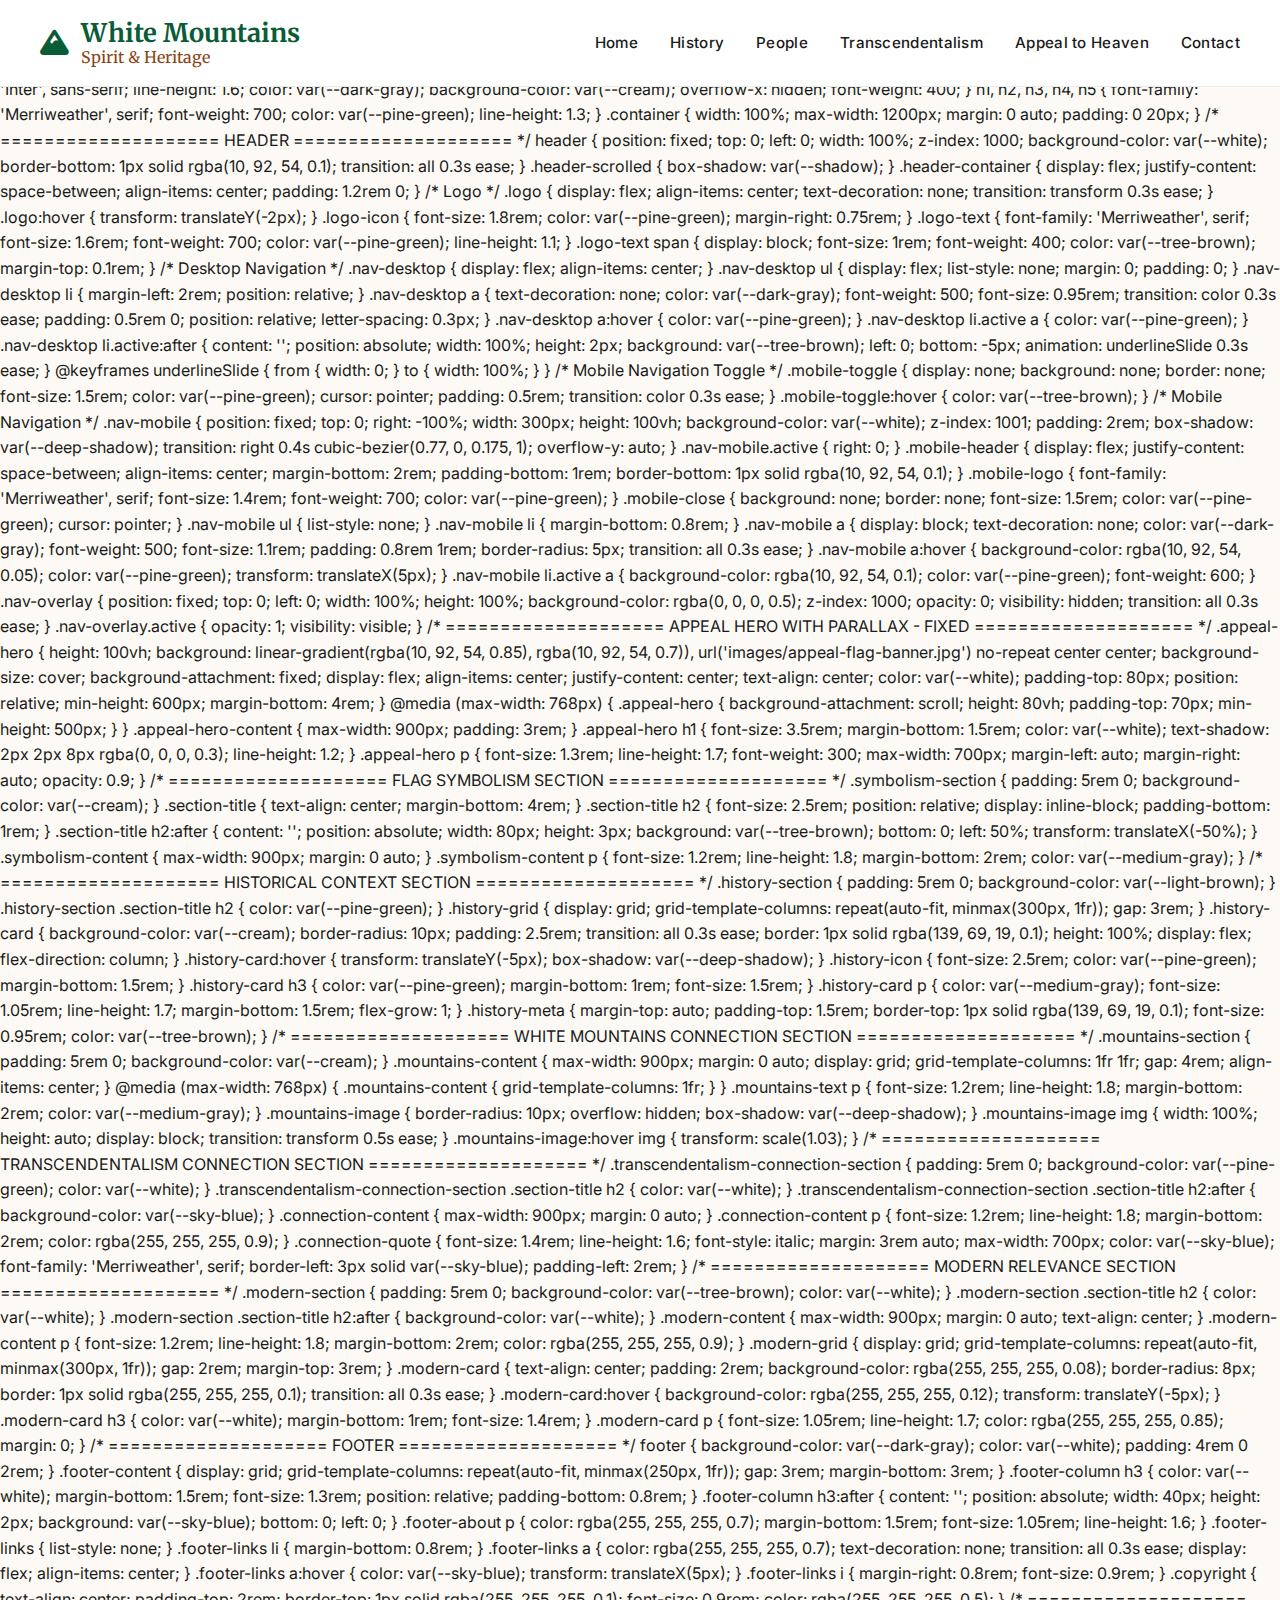
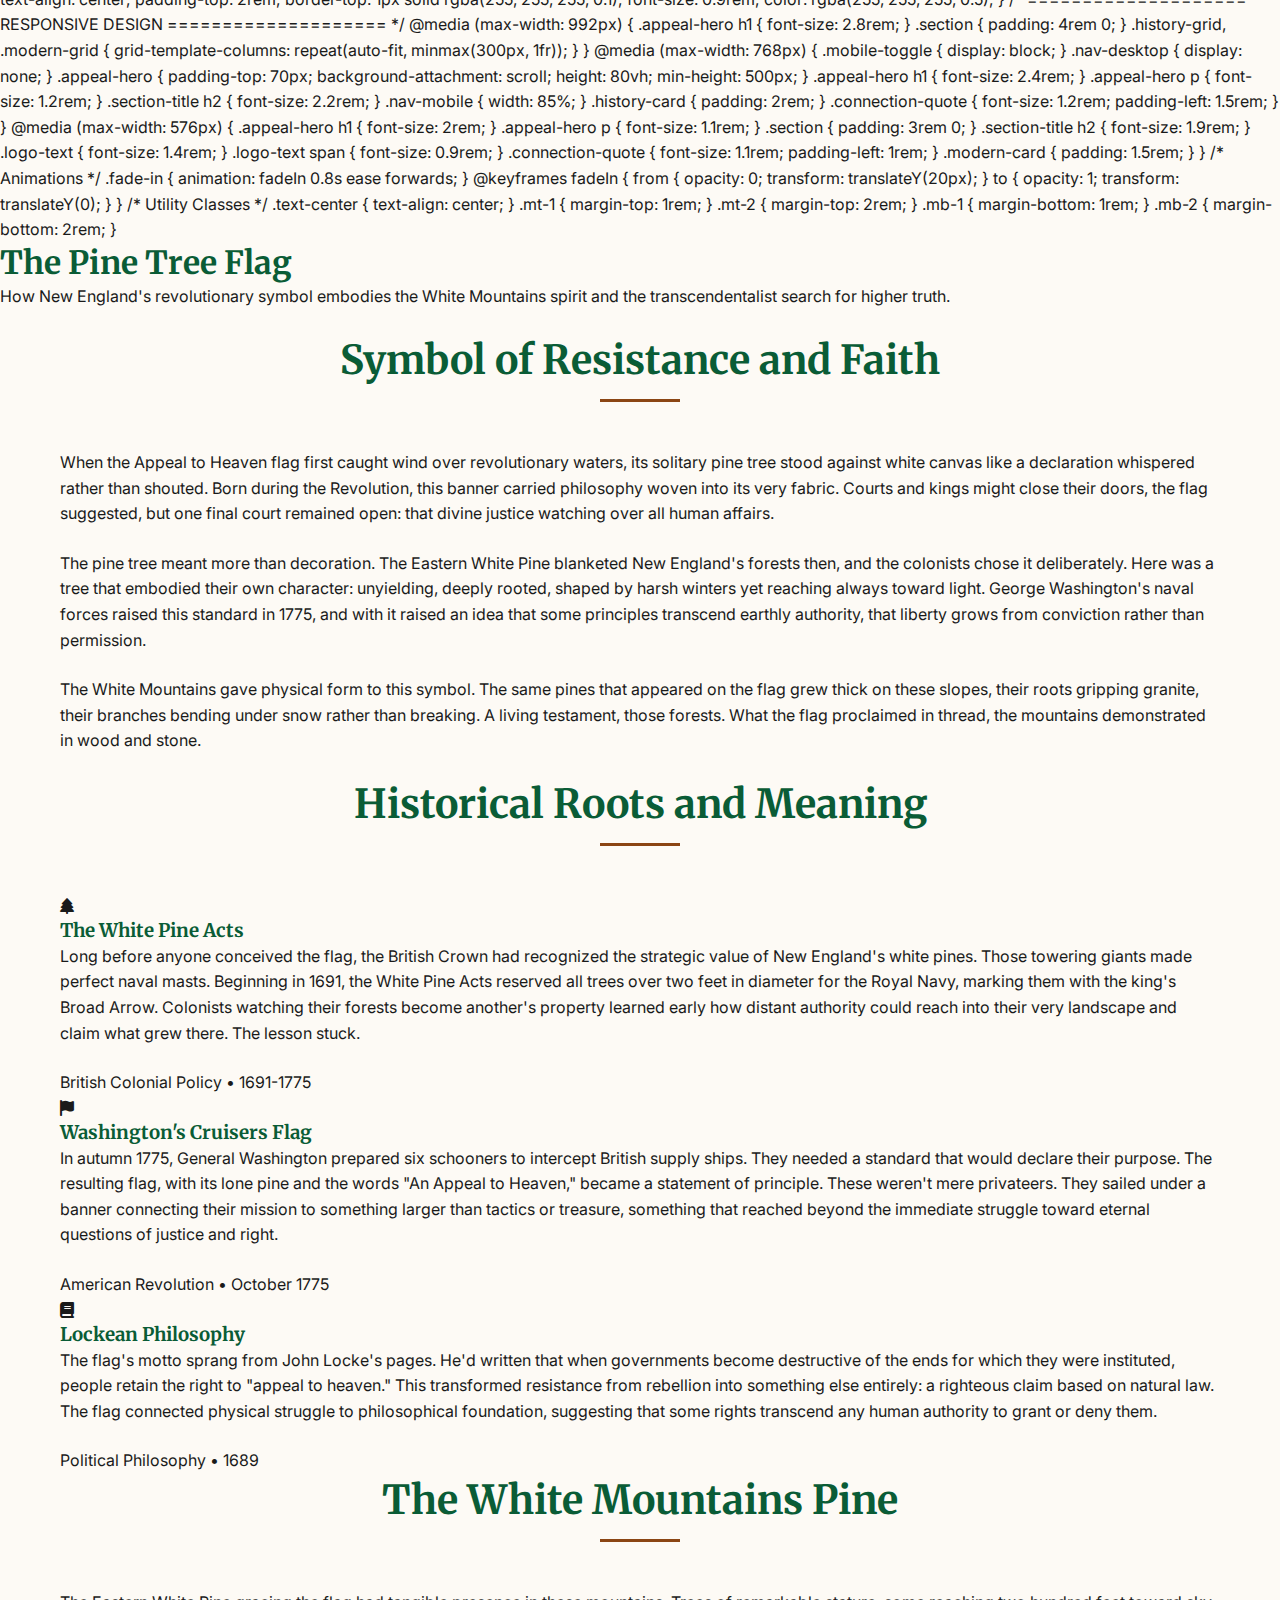
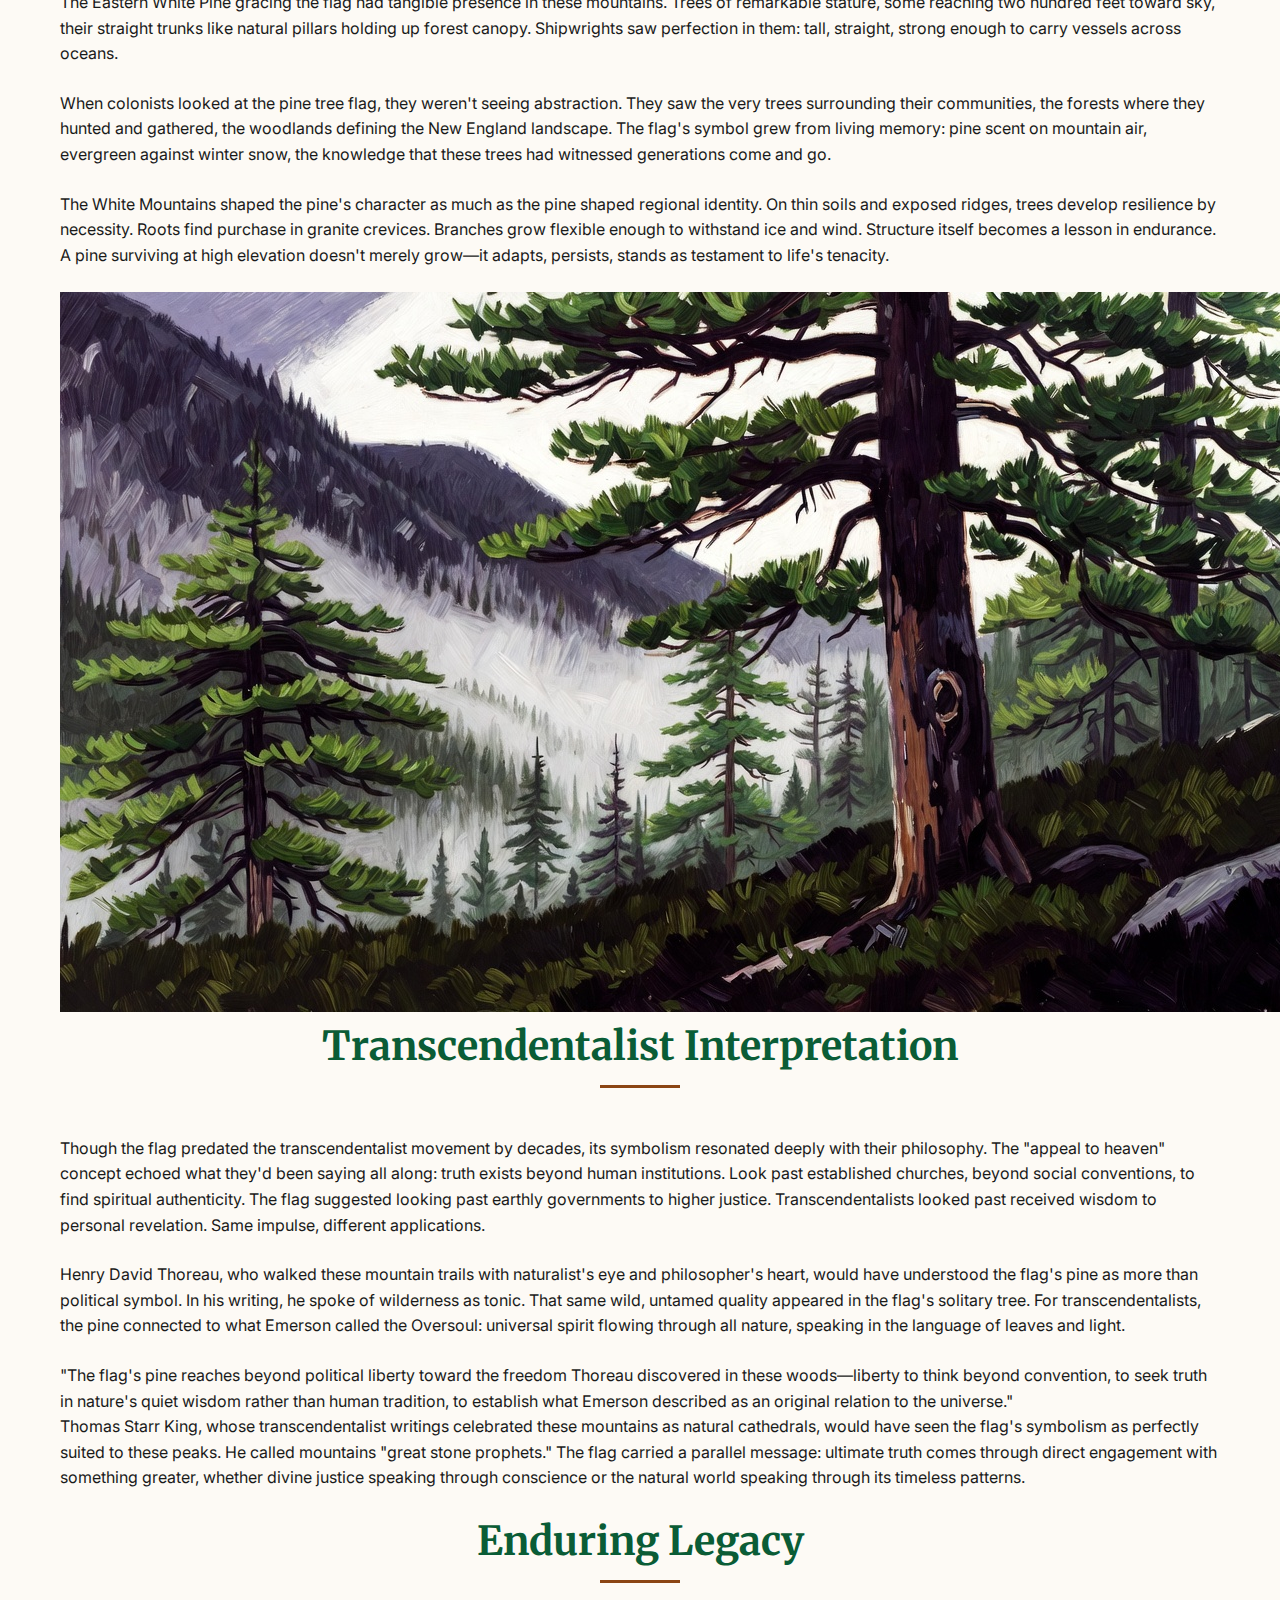
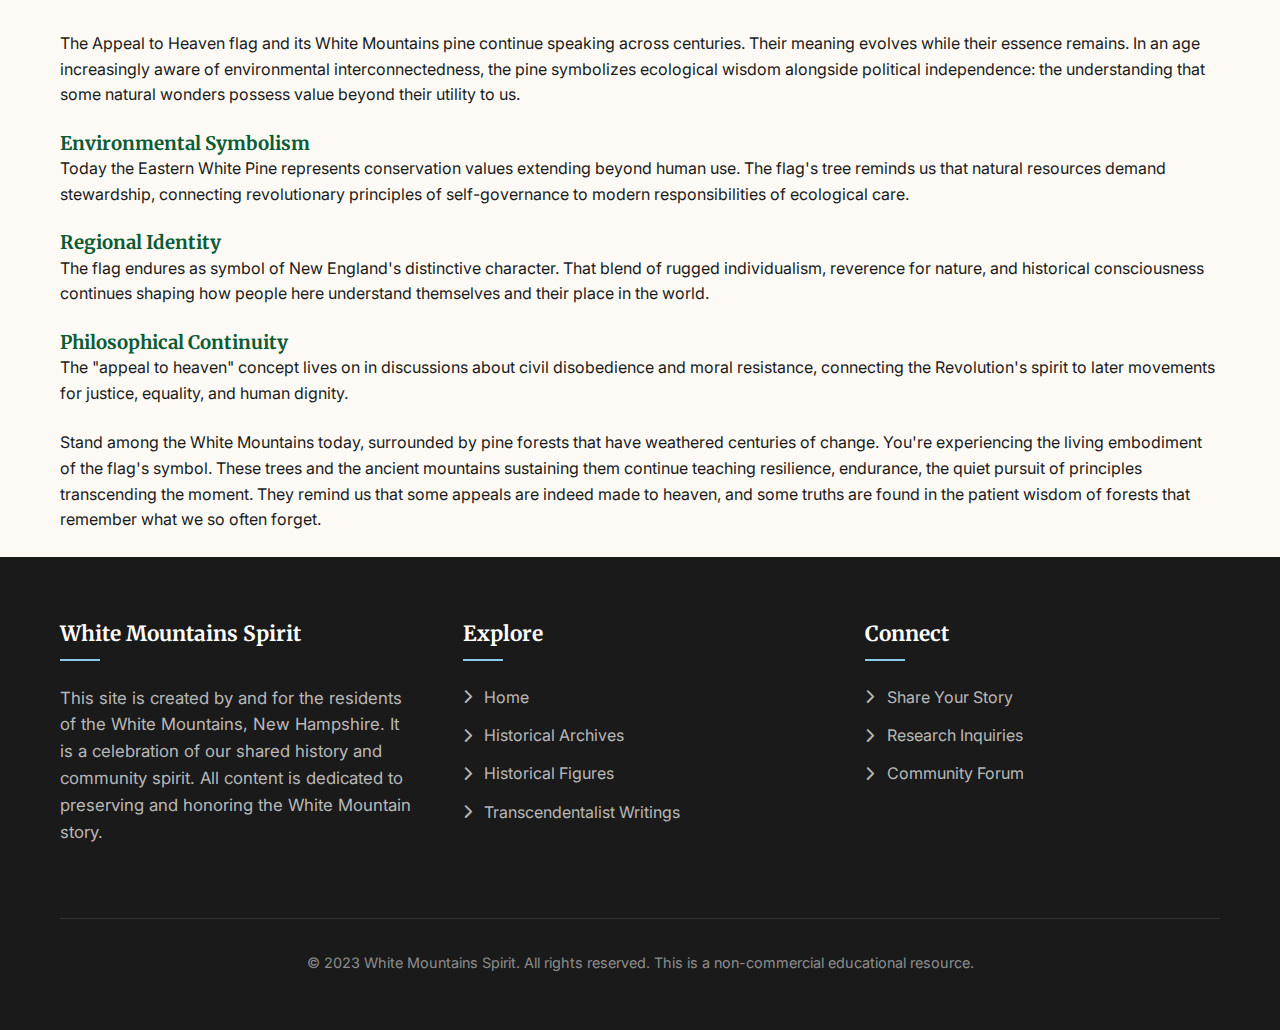
<file: appeal.html>
<!DOCTYPE html>
<html lang="en">
<head>
    <meta charset="UTF-8">
    <meta name="viewport" content="width=device-width, initial-scale=1.0">
    <title>Appeal to Heaven | White Mountains Spirit</title>
    <link rel="preconnect" href="https://fonts.googleapis.com">
    <link rel="preconnect" href="https://fonts.gstatic.com" crossorigin>
    <link href="https://fonts.googleapis.com/css2?family=Merriweather:wght@300;400;700&family=Inter:wght@300;400;500;600&display=swap" rel="stylesheet">
    <link rel="stylesheet" href="https://cdnjs.cloudflare.com/ajax/libs/font-awesome/6.4.0/css/all.min.css">
    <link rel="stylesheet" href="css/global.css">
    <link rel="stylesheet" href="css/components.css">
    <link rel="stylesheet" href="css/pages.css">
        :root {
            --pine-green: #0a5c36;
            --sky-blue: #87ceeb;
            --tree-brown: #8b4513;
            --white: #ffffff;
            --light-gray: #f8f9fa;
            --dark-gray: #1a1a1a;
            --medium-gray: #444444;
            --transparent-green: rgba(10, 92, 54, 0.95);
            --transparent-brown: rgba(139, 69, 19, 0.9);
            --shadow: 0 4px 20px rgba(0, 0, 0, 0.1);
            --deep-shadow: 0 8px 30px rgba(0, 0, 0, 0.15);
            --cream: #fdfaf5;
            --light-brown: #f5f0e8;
        }

        * {
            margin: 0;
            padding: 0;
            box-sizing: border-box;
        }

        html {
            scroll-behavior: smooth;
            font-size: 16px;
        }

        body {
            font-family: 'Inter', sans-serif;
            line-height: 1.6;
            color: var(--dark-gray);
            background-color: var(--cream);
            overflow-x: hidden;
            font-weight: 400;
        }

        h1, h2, h3, h4, h5 {
            font-family: 'Merriweather', serif;
            font-weight: 700;
            color: var(--pine-green);
            line-height: 1.3;
        }

        .container {
            width: 100%;
            max-width: 1200px;
            margin: 0 auto;
            padding: 0 20px;
        }

        /* ==================== HEADER ==================== */
        header {
            position: fixed;
            top: 0;
            left: 0;
            width: 100%;
            z-index: 1000;
            background-color: var(--white);
            border-bottom: 1px solid rgba(10, 92, 54, 0.1);
            transition: all 0.3s ease;
        }

        .header-scrolled {
            box-shadow: var(--shadow);
        }

        .header-container {
            display: flex;
            justify-content: space-between;
            align-items: center;
            padding: 1.2rem 0;
        }

        /* Logo */
        .logo {
            display: flex;
            align-items: center;
            text-decoration: none;
            transition: transform 0.3s ease;
        }

        .logo:hover {
            transform: translateY(-2px);
        }

        .logo-icon {
            font-size: 1.8rem;
            color: var(--pine-green);
            margin-right: 0.75rem;
        }

        .logo-text {
            font-family: 'Merriweather', serif;
            font-size: 1.6rem;
            font-weight: 700;
            color: var(--pine-green);
            line-height: 1.1;
        }

        .logo-text span {
            display: block;
            font-size: 1rem;
            font-weight: 400;
            color: var(--tree-brown);
            margin-top: 0.1rem;
        }

        /* Desktop Navigation */
        .nav-desktop {
            display: flex;
            align-items: center;
        }

        .nav-desktop ul {
            display: flex;
            list-style: none;
            margin: 0;
            padding: 0;
        }

        .nav-desktop li {
            margin-left: 2rem;
            position: relative;
        }

        .nav-desktop a {
            text-decoration: none;
            color: var(--dark-gray);
            font-weight: 500;
            font-size: 0.95rem;
            transition: color 0.3s ease;
            padding: 0.5rem 0;
            position: relative;
            letter-spacing: 0.3px;
        }

        .nav-desktop a:hover {
            color: var(--pine-green);
        }

        .nav-desktop li.active a {
            color: var(--pine-green);
        }

        .nav-desktop li.active:after {
            content: '';
            position: absolute;
            width: 100%;
            height: 2px;
            background: var(--tree-brown);
            left: 0;
            bottom: -5px;
            animation: underlineSlide 0.3s ease;
        }

        @keyframes underlineSlide {
            from { width: 0; }
            to { width: 100%; }
        }

        /* Mobile Navigation Toggle */
        .mobile-toggle {
            display: none;
            background: none;
            border: none;
            font-size: 1.5rem;
            color: var(--pine-green);
            cursor: pointer;
            padding: 0.5rem;
            transition: color 0.3s ease;
        }

        .mobile-toggle:hover {
            color: var(--tree-brown);
        }

        /* Mobile Navigation */
        .nav-mobile {
            position: fixed;
            top: 0;
            right: -100%;
            width: 300px;
            height: 100vh;
            background-color: var(--white);
            z-index: 1001;
            padding: 2rem;
            box-shadow: var(--deep-shadow);
            transition: right 0.4s cubic-bezier(0.77, 0, 0.175, 1);
            overflow-y: auto;
        }

        .nav-mobile.active {
            right: 0;
        }

        .mobile-header {
            display: flex;
            justify-content: space-between;
            align-items: center;
            margin-bottom: 2rem;
            padding-bottom: 1rem;
            border-bottom: 1px solid rgba(10, 92, 54, 0.1);
        }

        .mobile-logo {
            font-family: 'Merriweather', serif;
            font-size: 1.4rem;
            font-weight: 700;
            color: var(--pine-green);
        }

        .mobile-close {
            background: none;
            border: none;
            font-size: 1.5rem;
            color: var(--pine-green);
            cursor: pointer;
        }

        .nav-mobile ul {
            list-style: none;
        }

        .nav-mobile li {
            margin-bottom: 0.8rem;
        }

        .nav-mobile a {
            display: block;
            text-decoration: none;
            color: var(--dark-gray);
            font-weight: 500;
            font-size: 1.1rem;
            padding: 0.8rem 1rem;
            border-radius: 5px;
            transition: all 0.3s ease;
        }

        .nav-mobile a:hover {
            background-color: rgba(10, 92, 54, 0.05);
            color: var(--pine-green);
            transform: translateX(5px);
        }

        .nav-mobile li.active a {
            background-color: rgba(10, 92, 54, 0.1);
            color: var(--pine-green);
            font-weight: 600;
        }

        .nav-overlay {
            position: fixed;
            top: 0;
            left: 0;
            width: 100%;
            height: 100%;
            background-color: rgba(0, 0, 0, 0.5);
            z-index: 1000;
            opacity: 0;
            visibility: hidden;
            transition: all 0.3s ease;
        }

        .nav-overlay.active {
            opacity: 1;
            visibility: visible;
        }

        /* ==================== APPEAL HERO WITH PARALLAX - FIXED ==================== */
        .appeal-hero {
            height: 100vh;
            background: 
                linear-gradient(rgba(10, 92, 54, 0.85), rgba(10, 92, 54, 0.7)),
                url('images/appeal-flag-banner.jpg') no-repeat center center;
            background-size: cover;
            background-attachment: fixed;
            display: flex;
            align-items: center;
            justify-content: center;
            text-align: center;
            color: var(--white);
            padding-top: 80px;
            position: relative;
            min-height: 600px;
            margin-bottom: 4rem;
        }

        @media (max-width: 768px) {
            .appeal-hero {
                background-attachment: scroll;
                height: 80vh;
                padding-top: 70px;
                min-height: 500px;
            }
        }

        .appeal-hero-content {
            max-width: 900px;
            padding: 3rem;
        }

        .appeal-hero h1 {
            font-size: 3.5rem;
            margin-bottom: 1.5rem;
            color: var(--white);
            text-shadow: 2px 2px 8px rgba(0, 0, 0, 0.3);
            line-height: 1.2;
        }

        .appeal-hero p {
            font-size: 1.3rem;
            line-height: 1.7;
            font-weight: 300;
            max-width: 700px;
            margin-left: auto;
            margin-right: auto;
            opacity: 0.9;
        }

        /* ==================== FLAG SYMBOLISM SECTION ==================== */
        .symbolism-section {
            padding: 5rem 0;
            background-color: var(--cream);
        }

        .section-title {
            text-align: center;
            margin-bottom: 4rem;
        }

        .section-title h2 {
            font-size: 2.5rem;
            position: relative;
            display: inline-block;
            padding-bottom: 1rem;
        }

        .section-title h2:after {
            content: '';
            position: absolute;
            width: 80px;
            height: 3px;
            background: var(--tree-brown);
            bottom: 0;
            left: 50%;
            transform: translateX(-50%);
        }

        .symbolism-content {
            max-width: 900px;
            margin: 0 auto;
        }

        .symbolism-content p {
            font-size: 1.2rem;
            line-height: 1.8;
            margin-bottom: 2rem;
            color: var(--medium-gray);
        }

        /* ==================== HISTORICAL CONTEXT SECTION ==================== */
        .history-section {
            padding: 5rem 0;
            background-color: var(--light-brown);
        }

        .history-section .section-title h2 {
            color: var(--pine-green);
        }

        .history-grid {
            display: grid;
            grid-template-columns: repeat(auto-fit, minmax(300px, 1fr));
            gap: 3rem;
        }

        .history-card {
            background-color: var(--cream);
            border-radius: 10px;
            padding: 2.5rem;
            transition: all 0.3s ease;
            border: 1px solid rgba(139, 69, 19, 0.1);
            height: 100%;
            display: flex;
            flex-direction: column;
        }

        .history-card:hover {
            transform: translateY(-5px);
            box-shadow: var(--deep-shadow);
        }

        .history-icon {
            font-size: 2.5rem;
            color: var(--pine-green);
            margin-bottom: 1.5rem;
        }

        .history-card h3 {
            color: var(--pine-green);
            margin-bottom: 1rem;
            font-size: 1.5rem;
        }

        .history-card p {
            color: var(--medium-gray);
            font-size: 1.05rem;
            line-height: 1.7;
            margin-bottom: 1.5rem;
            flex-grow: 1;
        }

        .history-meta {
            margin-top: auto;
            padding-top: 1.5rem;
            border-top: 1px solid rgba(139, 69, 19, 0.1);
            font-size: 0.95rem;
            color: var(--tree-brown);
        }

        /* ==================== WHITE MOUNTAINS CONNECTION SECTION ==================== */
        .mountains-section {
            padding: 5rem 0;
            background-color: var(--cream);
        }

        .mountains-content {
            max-width: 900px;
            margin: 0 auto;
            display: grid;
            grid-template-columns: 1fr 1fr;
            gap: 4rem;
            align-items: center;
        }

        @media (max-width: 768px) {
            .mountains-content {
                grid-template-columns: 1fr;
            }
        }

        .mountains-text p {
            font-size: 1.2rem;
            line-height: 1.8;
            margin-bottom: 2rem;
            color: var(--medium-gray);
        }

        .mountains-image {
            border-radius: 10px;
            overflow: hidden;
            box-shadow: var(--deep-shadow);
        }

        .mountains-image img {
            width: 100%;
            height: auto;
            display: block;
            transition: transform 0.5s ease;
        }

        .mountains-image:hover img {
            transform: scale(1.03);
        }

        /* ==================== TRANSCENDENTALISM CONNECTION SECTION ==================== */
        .transcendentalism-connection-section {
            padding: 5rem 0;
            background-color: var(--pine-green);
            color: var(--white);
        }

        .transcendentalism-connection-section .section-title h2 {
            color: var(--white);
        }

        .transcendentalism-connection-section .section-title h2:after {
            background-color: var(--sky-blue);
        }

        .connection-content {
            max-width: 900px;
            margin: 0 auto;
        }

        .connection-content p {
            font-size: 1.2rem;
            line-height: 1.8;
            margin-bottom: 2rem;
            color: rgba(255, 255, 255, 0.9);
        }

        .connection-quote {
            font-size: 1.4rem;
            line-height: 1.6;
            font-style: italic;
            margin: 3rem auto;
            max-width: 700px;
            color: var(--sky-blue);
            font-family: 'Merriweather', serif;
            border-left: 3px solid var(--sky-blue);
            padding-left: 2rem;
        }

        /* ==================== MODERN RELEVANCE SECTION ==================== */
        .modern-section {
            padding: 5rem 0;
            background-color: var(--tree-brown);
            color: var(--white);
        }

        .modern-section .section-title h2 {
            color: var(--white);
        }

        .modern-section .section-title h2:after {
            background-color: var(--white);
        }

        .modern-content {
            max-width: 900px;
            margin: 0 auto;
            text-align: center;
        }

        .modern-content p {
            font-size: 1.2rem;
            line-height: 1.8;
            margin-bottom: 2rem;
            color: rgba(255, 255, 255, 0.9);
        }

        .modern-grid {
            display: grid;
            grid-template-columns: repeat(auto-fit, minmax(300px, 1fr));
            gap: 2rem;
            margin-top: 3rem;
        }

        .modern-card {
            text-align: center;
            padding: 2rem;
            background-color: rgba(255, 255, 255, 0.08);
            border-radius: 8px;
            border: 1px solid rgba(255, 255, 255, 0.1);
            transition: all 0.3s ease;
        }

        .modern-card:hover {
            background-color: rgba(255, 255, 255, 0.12);
            transform: translateY(-5px);
        }

        .modern-card h3 {
            color: var(--white);
            margin-bottom: 1rem;
            font-size: 1.4rem;
        }

        .modern-card p {
            font-size: 1.05rem;
            line-height: 1.7;
            color: rgba(255, 255, 255, 0.85);
            margin: 0;
        }

        /* ==================== FOOTER ==================== */
        footer {
            background-color: var(--dark-gray);
            color: var(--white);
            padding: 4rem 0 2rem;
        }

        .footer-content {
            display: grid;
            grid-template-columns: repeat(auto-fit, minmax(250px, 1fr));
            gap: 3rem;
            margin-bottom: 3rem;
        }

        .footer-column h3 {
            color: var(--white);
            margin-bottom: 1.5rem;
            font-size: 1.3rem;
            position: relative;
            padding-bottom: 0.8rem;
        }

        .footer-column h3:after {
            content: '';
            position: absolute;
            width: 40px;
            height: 2px;
            background: var(--sky-blue);
            bottom: 0;
            left: 0;
        }

        .footer-about p {
            color: rgba(255, 255, 255, 0.7);
            margin-bottom: 1.5rem;
            font-size: 1.05rem;
            line-height: 1.6;
        }

        .footer-links {
            list-style: none;
        }

        .footer-links li {
            margin-bottom: 0.8rem;
        }

        .footer-links a {
            color: rgba(255, 255, 255, 0.7);
            text-decoration: none;
            transition: all 0.3s ease;
            display: flex;
            align-items: center;
        }

        .footer-links a:hover {
            color: var(--sky-blue);
            transform: translateX(5px);
        }

        .footer-links i {
            margin-right: 0.8rem;
            font-size: 0.9rem;
        }

        .copyright {
            text-align: center;
            padding-top: 2rem;
            border-top: 1px solid rgba(255, 255, 255, 0.1);
            font-size: 0.9rem;
            color: rgba(255, 255, 255, 0.5);
        }

        /* ==================== RESPONSIVE DESIGN ==================== */
        @media (max-width: 992px) {
            .appeal-hero h1 {
                font-size: 2.8rem;
            }
            
            .section {
                padding: 4rem 0;
            }
            
            .history-grid, .modern-grid {
                grid-template-columns: repeat(auto-fit, minmax(300px, 1fr));
            }
        }

        @media (max-width: 768px) {
            .mobile-toggle {
                display: block;
            }
            
            .nav-desktop {
                display: none;
            }
            
            .appeal-hero {
                padding-top: 70px;
                background-attachment: scroll;
                height: 80vh;
                min-height: 500px;
            }
            
            .appeal-hero h1 {
                font-size: 2.4rem;
            }
            
            .appeal-hero p {
                font-size: 1.2rem;
            }
            
            .section-title h2 {
                font-size: 2.2rem;
            }
            
            .nav-mobile {
                width: 85%;
            }
            
            .history-card {
                padding: 2rem;
            }
            
            .connection-quote {
                font-size: 1.2rem;
                padding-left: 1.5rem;
            }
        }

        @media (max-width: 576px) {
            .appeal-hero h1 {
                font-size: 2rem;
            }
            
            .appeal-hero p {
                font-size: 1.1rem;
            }
            
            .section {
                padding: 3rem 0;
            }
            
            .section-title h2 {
                font-size: 1.9rem;
            }
            
            .logo-text {
                font-size: 1.4rem;
            }
            
            .logo-text span {
                font-size: 0.9rem;
            }
            
            .connection-quote {
                font-size: 1.1rem;
                padding-left: 1rem;
            }
            
            .modern-card {
                padding: 1.5rem;
            }
        }

        /* Animations */
        .fade-in {
            animation: fadeIn 0.8s ease forwards;
        }

        @keyframes fadeIn {
            from { opacity: 0; transform: translateY(20px); }
            to { opacity: 1; transform: translateY(0); }
        }

        /* Utility Classes */
        .text-center {
            text-align: center;
        }

        .mt-1 { margin-top: 1rem; }
        .mt-2 { margin-top: 2rem; }
        .mb-1 { margin-bottom: 1rem; }
        .mb-2 { margin-bottom: 2rem; }
    </style>
</head>
<body>
    <!-- Header with Navigation -->
    <header id="header">
        <div class="container header-container">
            <a href="index.html" class="logo">
                <div class="logo-icon"><i class="fas fa-mountain"></i></div>
                <div class="logo-text">White Mountains<br><span>Spirit & Heritage</span></div>
            </a>
            
            <!-- Desktop Navigation -->
            <nav class="nav-desktop">
                <ul>
                    <li><a href="index.html">Home</a></li>
                    <li><a href="history.html">History</a></li>
                    <li><a href="people.html">People</a></li>
                    <li><a href="transcendentalism.html">Transcendentalism</a></li>
                    <li class="active"><a href="appeal.html">Appeal to Heaven</a></li>
                    <li><a href="contact.html">Contact</a></li>
                </ul>
            </nav>
            
            <!-- Mobile Toggle -->
            <button class="mobile-toggle" id="mobileToggle">
                <i class="fas fa-bars"></i>
            </button>
        </div>
    </header>

    <!-- Mobile Navigation Overlay -->
    <div class="nav-overlay" id="navOverlay"></div>

    <!-- Mobile Navigation Menu -->
    <nav class="nav-mobile" id="navMobile">
        <div class="mobile-header">
            <div class="mobile-logo">White Mountains Spirit</div>
            <button class="mobile-close" id="mobileClose">
                <i class="fas fa-times"></i>
            </button>
        </div>
        <ul>
            <li><a href="index.html">Home</a></li>
            <li><a href="history.html">History</a></li>
            <li><a href="people.html">People</a></li>
            <li><a href="transcendentalism.html">Transcendentalism</a></li>
            <li class="active"><a href="appeal.html">Appeal to Heaven</a></li>
            <li><a href="contact.html">Contact</a></li>
        </ul>
    </nav>

    <!-- Appeal to Heaven Hero Section -->
    <section class="appeal-hero">
        <div class="appeal-hero-content">
            <h1>The Pine Tree Flag</h1>
            <p>How New England's revolutionary symbol embodies the White Mountains spirit and the transcendentalist search for higher truth.</p>
        </div>
    </section>

    <!-- Flag Symbolism Section -->
    <section class="symbolism-section">
        <div class="container">
            <div class="section-title">
                <h2>Symbol of Resistance and Faith</h2>
            </div>
            <div class="symbolism-content">
                <p>When the Appeal to Heaven flag first caught wind over revolutionary waters, its solitary pine tree stood against white canvas like a declaration whispered rather than shouted. Born during the Revolution, this banner carried philosophy woven into its very fabric. Courts and kings might close their doors, the flag suggested, but one final court remained open: that divine justice watching over all human affairs.</p>
                
                <p>The pine tree meant more than decoration. The Eastern White Pine blanketed New England's forests then, and the colonists chose it deliberately. Here was a tree that embodied their own character: unyielding, deeply rooted, shaped by harsh winters yet reaching always toward light. George Washington's naval forces raised this standard in 1775, and with it raised an idea that some principles transcend earthly authority, that liberty grows from conviction rather than permission.</p>
                
                <p>The White Mountains gave physical form to this symbol. The same pines that appeared on the flag grew thick on these slopes, their roots gripping granite, their branches bending under snow rather than breaking. A living testament, those forests. What the flag proclaimed in thread, the mountains demonstrated in wood and stone.</p>
            </div>
        </div>
    </section>

    <!-- Historical Context Section -->
    <section class="history-section">
        <div class="container">
            <div class="section-title">
                <h2>Historical Roots and Meaning</h2>
            </div>
            <div class="history-grid">
                <div class="history-card fade-in">
                    <div class="history-icon">
                        <i class="fas fa-tree"></i>
                    </div>
                    <h3>The White Pine Acts</h3>
                    <p>Long before anyone conceived the flag, the British Crown had recognized the strategic value of New England's white pines. Those towering giants made perfect naval masts. Beginning in 1691, the White Pine Acts reserved all trees over two feet in diameter for the Royal Navy, marking them with the king's Broad Arrow. Colonists watching their forests become another's property learned early how distant authority could reach into their very landscape and claim what grew there. The lesson stuck.</p>
                    <div class="history-meta">British Colonial Policy • 1691-1775</div>
                </div>
                
                <div class="history-card fade-in">
                    <div class="history-icon">
                        <i class="fas fa-flag"></i>
                    </div>
                    <h3>Washington's Cruisers Flag</h3>
                    <p>In autumn 1775, General Washington prepared six schooners to intercept British supply ships. They needed a standard that would declare their purpose. The resulting flag, with its lone pine and the words "An Appeal to Heaven," became a statement of principle. These weren't mere privateers. They sailed under a banner connecting their mission to something larger than tactics or treasure, something that reached beyond the immediate struggle toward eternal questions of justice and right.</p>
                    <div class="history-meta">American Revolution • October 1775</div>
                </div>
                
                <div class="history-card fade-in">
                    <div class="history-icon">
                        <i class="fas fa-book"></i>
                    </div>
                    <h3>Lockean Philosophy</h3>
                    <p>The flag's motto sprang from John Locke's pages. He'd written that when governments become destructive of the ends for which they were instituted, people retain the right to "appeal to heaven." This transformed resistance from rebellion into something else entirely: a righteous claim based on natural law. The flag connected physical struggle to philosophical foundation, suggesting that some rights transcend any human authority to grant or deny them.</p>
                    <div class="history-meta">Political Philosophy • 1689</div>
                </div>
            </div>
        </div>
    </section>

    <!-- White Mountains Connection Section -->
    <section class="mountains-section">
        <div class="container">
            <div class="section-title">
                <h2>The White Mountains Pine</h2>
            </div>
            <div class="mountains-content">
                <div class="mountains-text">
                    <p>The Eastern White Pine gracing the flag had tangible presence in these mountains. Trees of remarkable stature, some reaching two hundred feet toward sky, their straight trunks like natural pillars holding up forest canopy. Shipwrights saw perfection in them: tall, straight, strong enough to carry vessels across oceans.</p>
                    
                    <p>When colonists looked at the pine tree flag, they weren't seeing abstraction. They saw the very trees surrounding their communities, the forests where they hunted and gathered, the woodlands defining the New England landscape. The flag's symbol grew from living memory: pine scent on mountain air, evergreen against winter snow, the knowledge that these trees had witnessed generations come and go.</p>
                    
                    <p>The White Mountains shaped the pine's character as much as the pine shaped regional identity. On thin soils and exposed ridges, trees develop resilience by necessity. Roots find purchase in granite crevices. Branches grow flexible enough to withstand ice and wind. Structure itself becomes a lesson in endurance. A pine surviving at high elevation doesn't merely grow—it adapts, persists, stands as testament to life's tenacity.</p>
                </div>
                <div class="mountains-image fade-in">
                    <img src="images/white-mountains-pine.jpg" alt="Eastern White Pine trees in the White Mountains with sunlight filtering through their needles" onerror="this.src='https://upload.wikimedia.org/wikipedia/commons/thumb/3/3d/Pinus_strobus_White_Mountains_1.jpg/800px-Pinus_strobus_White_Mountains_1.jpg'; this.alt='White Pine in White Mountains';">
                </div>
            </div>
        </div>
    </section>

    <!-- Transcendentalism Connection Section -->
    <section class="transcendentalism-connection-section">
        <div class="container">
            <div class="section-title">
                <h2>Transcendentalist Interpretation</h2>
            </div>
            <div class="connection-content">
                <p>Though the flag predated the transcendentalist movement by decades, its symbolism resonated deeply with their philosophy. The "appeal to heaven" concept echoed what they'd been saying all along: truth exists beyond human institutions. Look past established churches, beyond social conventions, to find spiritual authenticity. The flag suggested looking past earthly governments to higher justice. Transcendentalists looked past received wisdom to personal revelation. Same impulse, different applications.</p>
                
                <p>Henry David Thoreau, who walked these mountain trails with naturalist's eye and philosopher's heart, would have understood the flag's pine as more than political symbol. In his writing, he spoke of wilderness as tonic. That same wild, untamed quality appeared in the flag's solitary tree. For transcendentalists, the pine connected to what Emerson called the Oversoul: universal spirit flowing through all nature, speaking in the language of leaves and light.</p>
                
                <div class="connection-quote">
                    "The flag's pine reaches beyond political liberty toward the freedom Thoreau discovered in these woods—liberty to think beyond convention, to seek truth in nature's quiet wisdom rather than human tradition, to establish what Emerson described as an original relation to the universe."
                </div>
                
                <p>Thomas Starr King, whose transcendentalist writings celebrated these mountains as natural cathedrals, would have seen the flag's symbolism as perfectly suited to these peaks. He called mountains "great stone prophets." The flag carried a parallel message: ultimate truth comes through direct engagement with something greater, whether divine justice speaking through conscience or the natural world speaking through its timeless patterns.</p>
            </div>
        </div>
    </section>

    <!-- Modern Relevance Section -->
    <section class="modern-section">
        <div class="container">
            <div class="section-title">
                <h2>Enduring Legacy</h2>
            </div>
            <div class="modern-content">
                <p>The Appeal to Heaven flag and its White Mountains pine continue speaking across centuries. Their meaning evolves while their essence remains. In an age increasingly aware of environmental interconnectedness, the pine symbolizes ecological wisdom alongside political independence: the understanding that some natural wonders possess value beyond their utility to us.</p>
                
                <div class="modern-grid">
                    <div class="modern-card fade-in">
                        <h3>Environmental Symbolism</h3>
                        <p>Today the Eastern White Pine represents conservation values extending beyond human use. The flag's tree reminds us that natural resources demand stewardship, connecting revolutionary principles of self-governance to modern responsibilities of ecological care.</p>
                    </div>
                    
                    <div class="modern-card fade-in">
                        <h3>Regional Identity</h3>
                        <p>The flag endures as symbol of New England's distinctive character. That blend of rugged individualism, reverence for nature, and historical consciousness continues shaping how people here understand themselves and their place in the world.</p>
                    </div>
                    
                    <div class="modern-card fade-in">
                        <h3>Philosophical Continuity</h3>
                        <p>The "appeal to heaven" concept lives on in discussions about civil disobedience and moral resistance, connecting the Revolution's spirit to later movements for justice, equality, and human dignity.</p>
                    </div>
                </div>
                
                <p>Stand among the White Mountains today, surrounded by pine forests that have weathered centuries of change. You're experiencing the living embodiment of the flag's symbol. These trees and the ancient mountains sustaining them continue teaching resilience, endurance, the quiet pursuit of principles transcending the moment. They remind us that some appeals are indeed made to heaven, and some truths are found in the patient wisdom of forests that remember what we so often forget.</p>
            </div>
        </div>
    </section>

    <!-- Footer -->
    <footer>
        <div class="container">
            <div class="footer-content">
                <div class="footer-column">
                    <h3>White Mountains Spirit</h3>
                    <div class="footer-about">
                        <p>This site is created by and for the residents of the White Mountains, New Hampshire. It is a celebration of our shared history and community spirit. All content is dedicated to preserving and honoring the White Mountain story.</p>
                    </div>
                </div>
                <div class="footer-column">
                    <h3>Explore</h3>
                    <ul class="footer-links">
                        <li><a href="index.html"><i class="fas fa-chevron-right"></i> Home</a></li>
                        <li><a href="history.html"><i class="fas fa-chevron-right"></i> Historical Archives</a></li>
                        <li><a href="people.html"><i class="fas fa-chevron-right"></i> Historical Figures</a></li>
                        <li><a href="transcendentalism.html"><i class="fas fa-chevron-right"></i> Transcendentalist Writings</a></li>
                    </ul>
                </div>
                <div class="footer-column">
                    <h3>Connect</h3>
                    <ul class="footer-links">
                        <li><a href="contact.html"><i class="fas fa-chevron-right"></i> Share Your Story</a></li>
                        <li><a href="contact.html"><i class="fas fa-chevron-right"></i> Research Inquiries</a></li>
                        <li><a href="contact.html"><i class="fas fa-chevron-right"></i> Community Forum</a></li>
                    </ul>
                </div>
            </div>
            <div class="copyright">
                <p>&copy; 2023 White Mountains Spirit. All rights reserved. This is a non-commercial educational resource.</p>
            </div>
        </div>
    </footer>

    <script src="js/main.js"></script>
    <script src="js/animations.js"></script>
</body>
</html>
</file>
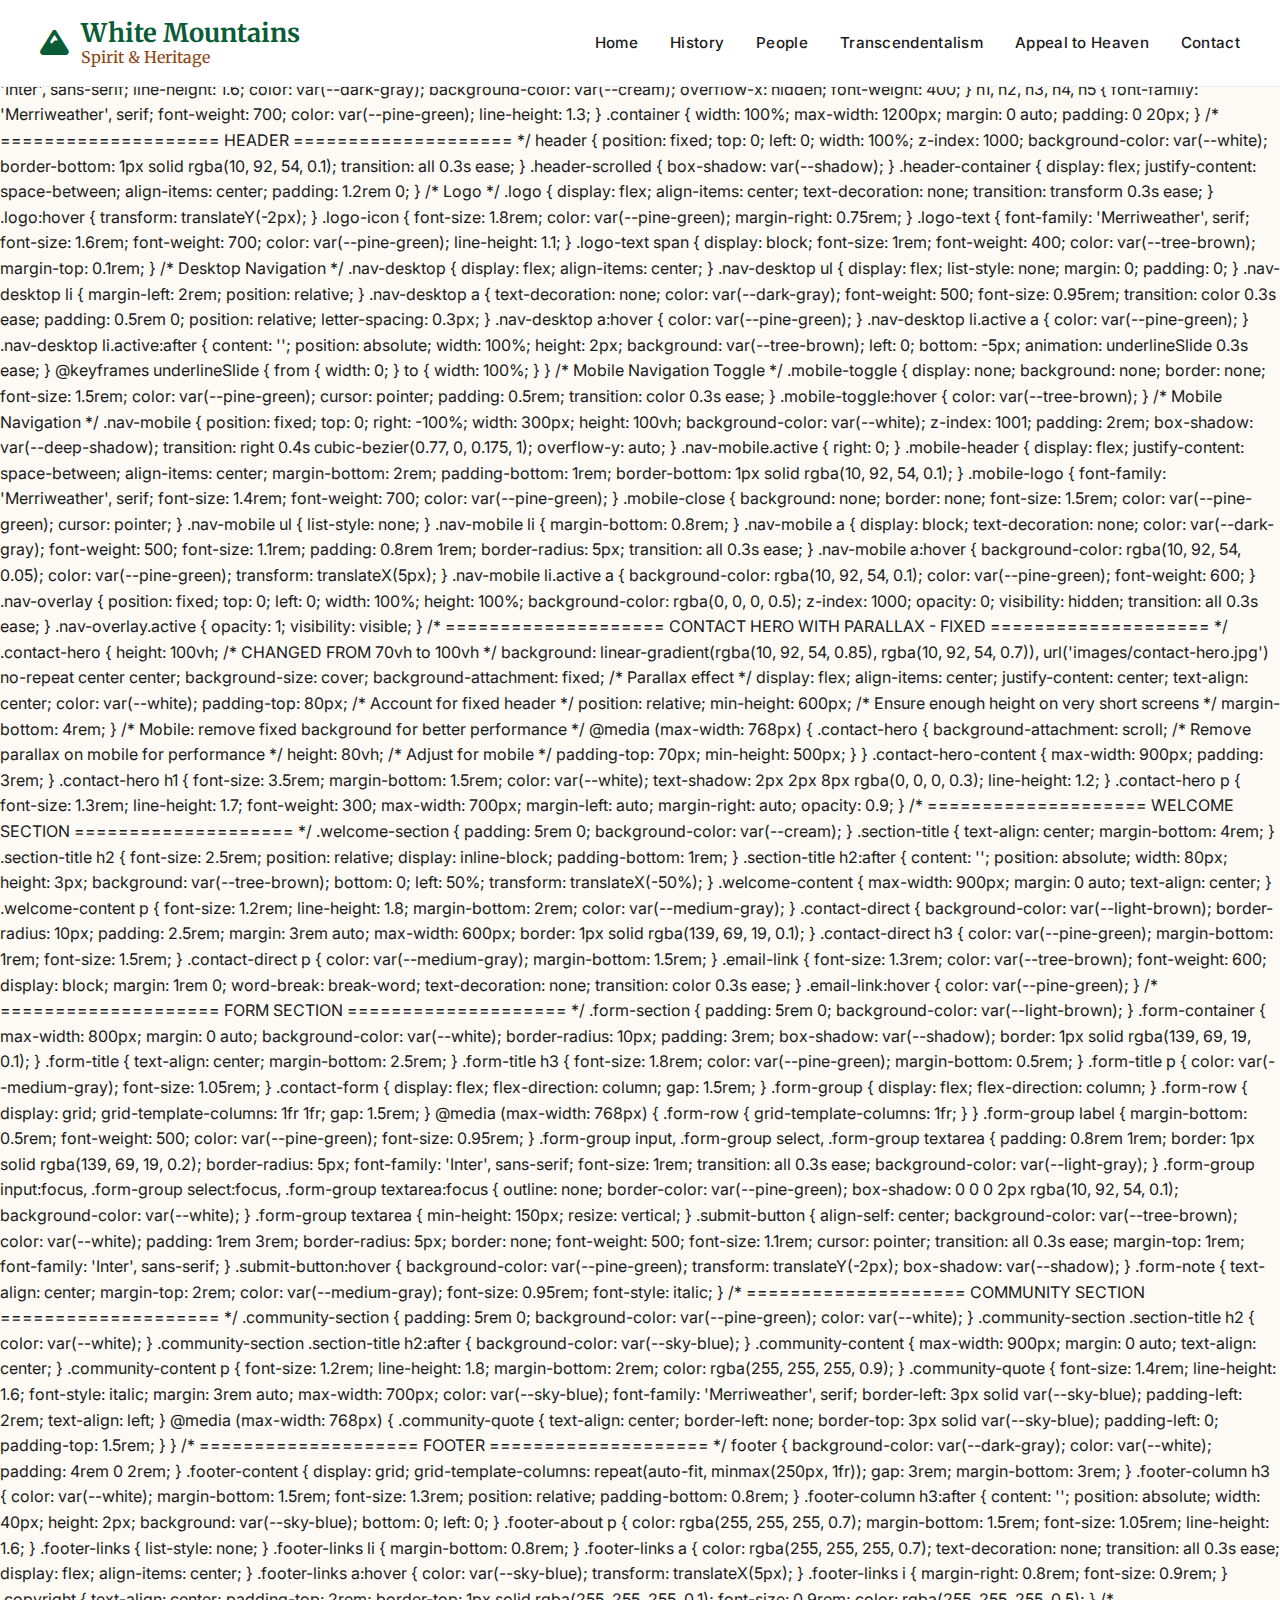
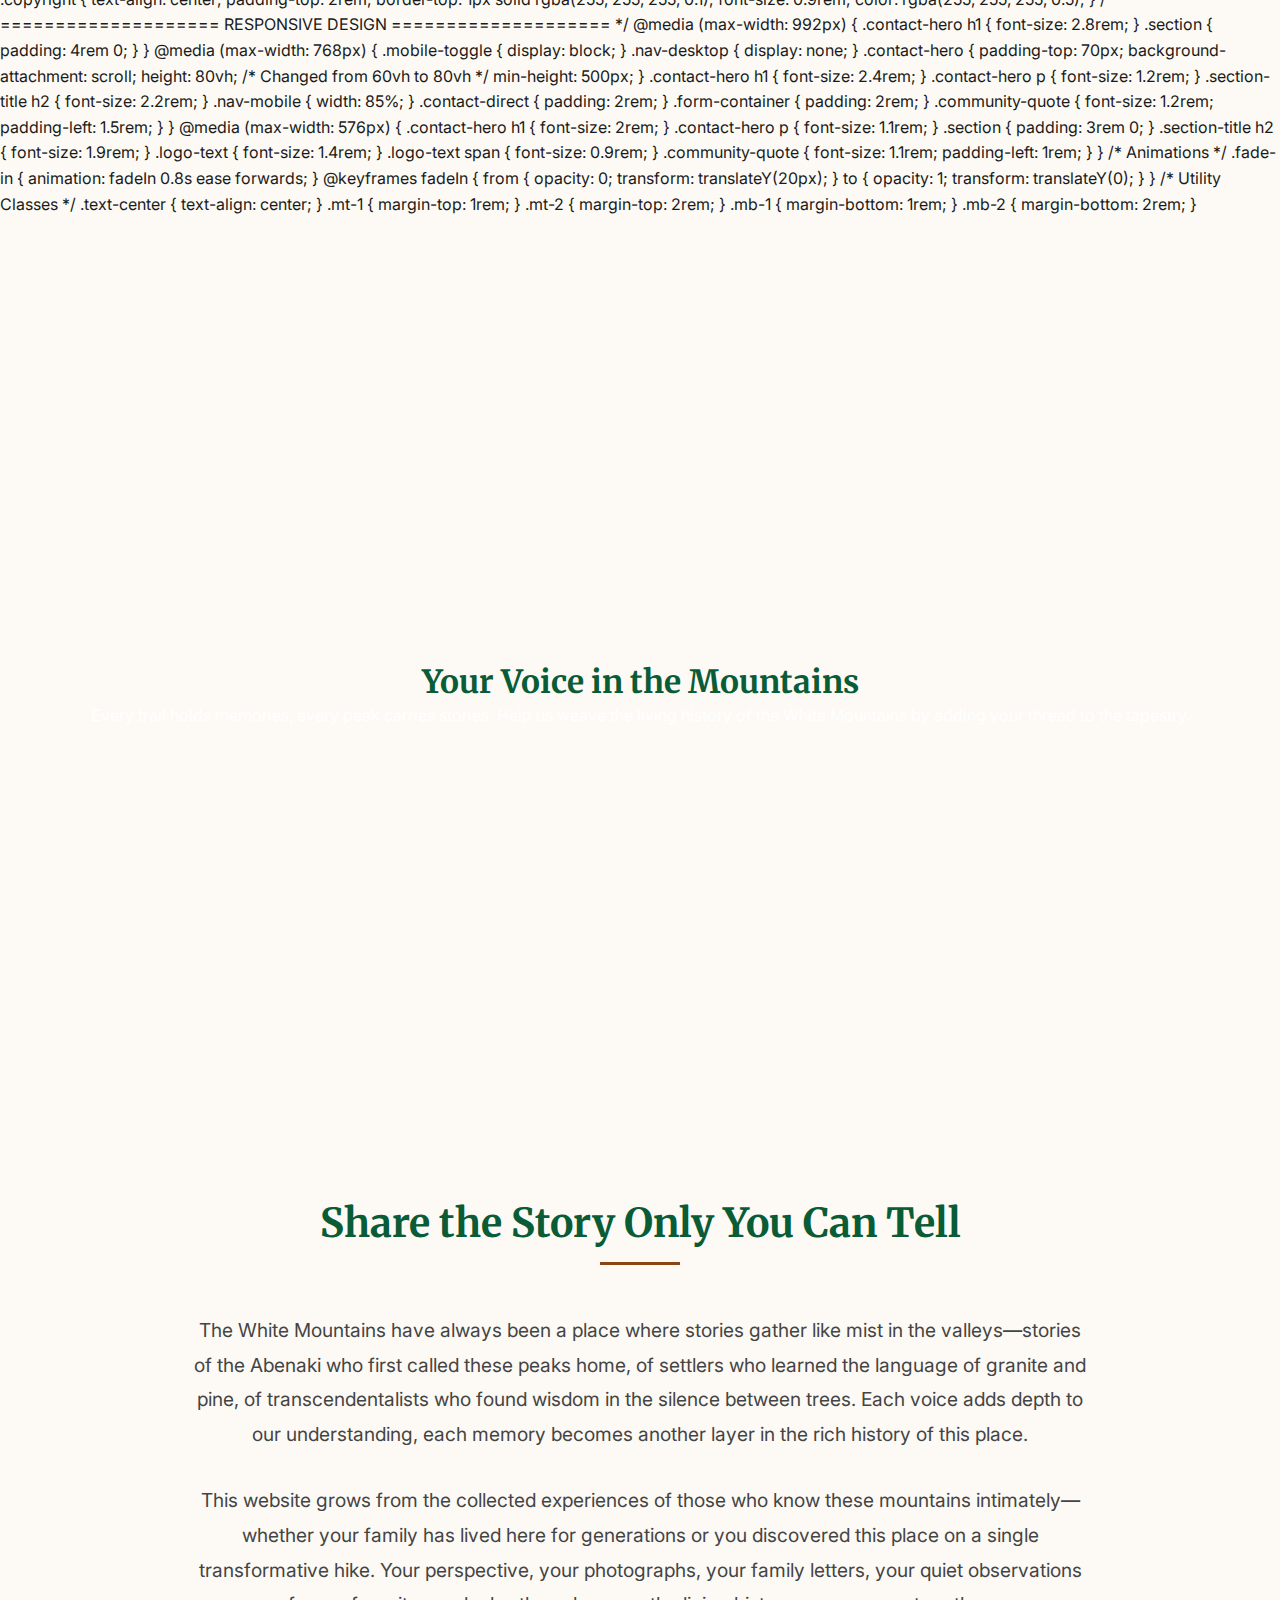
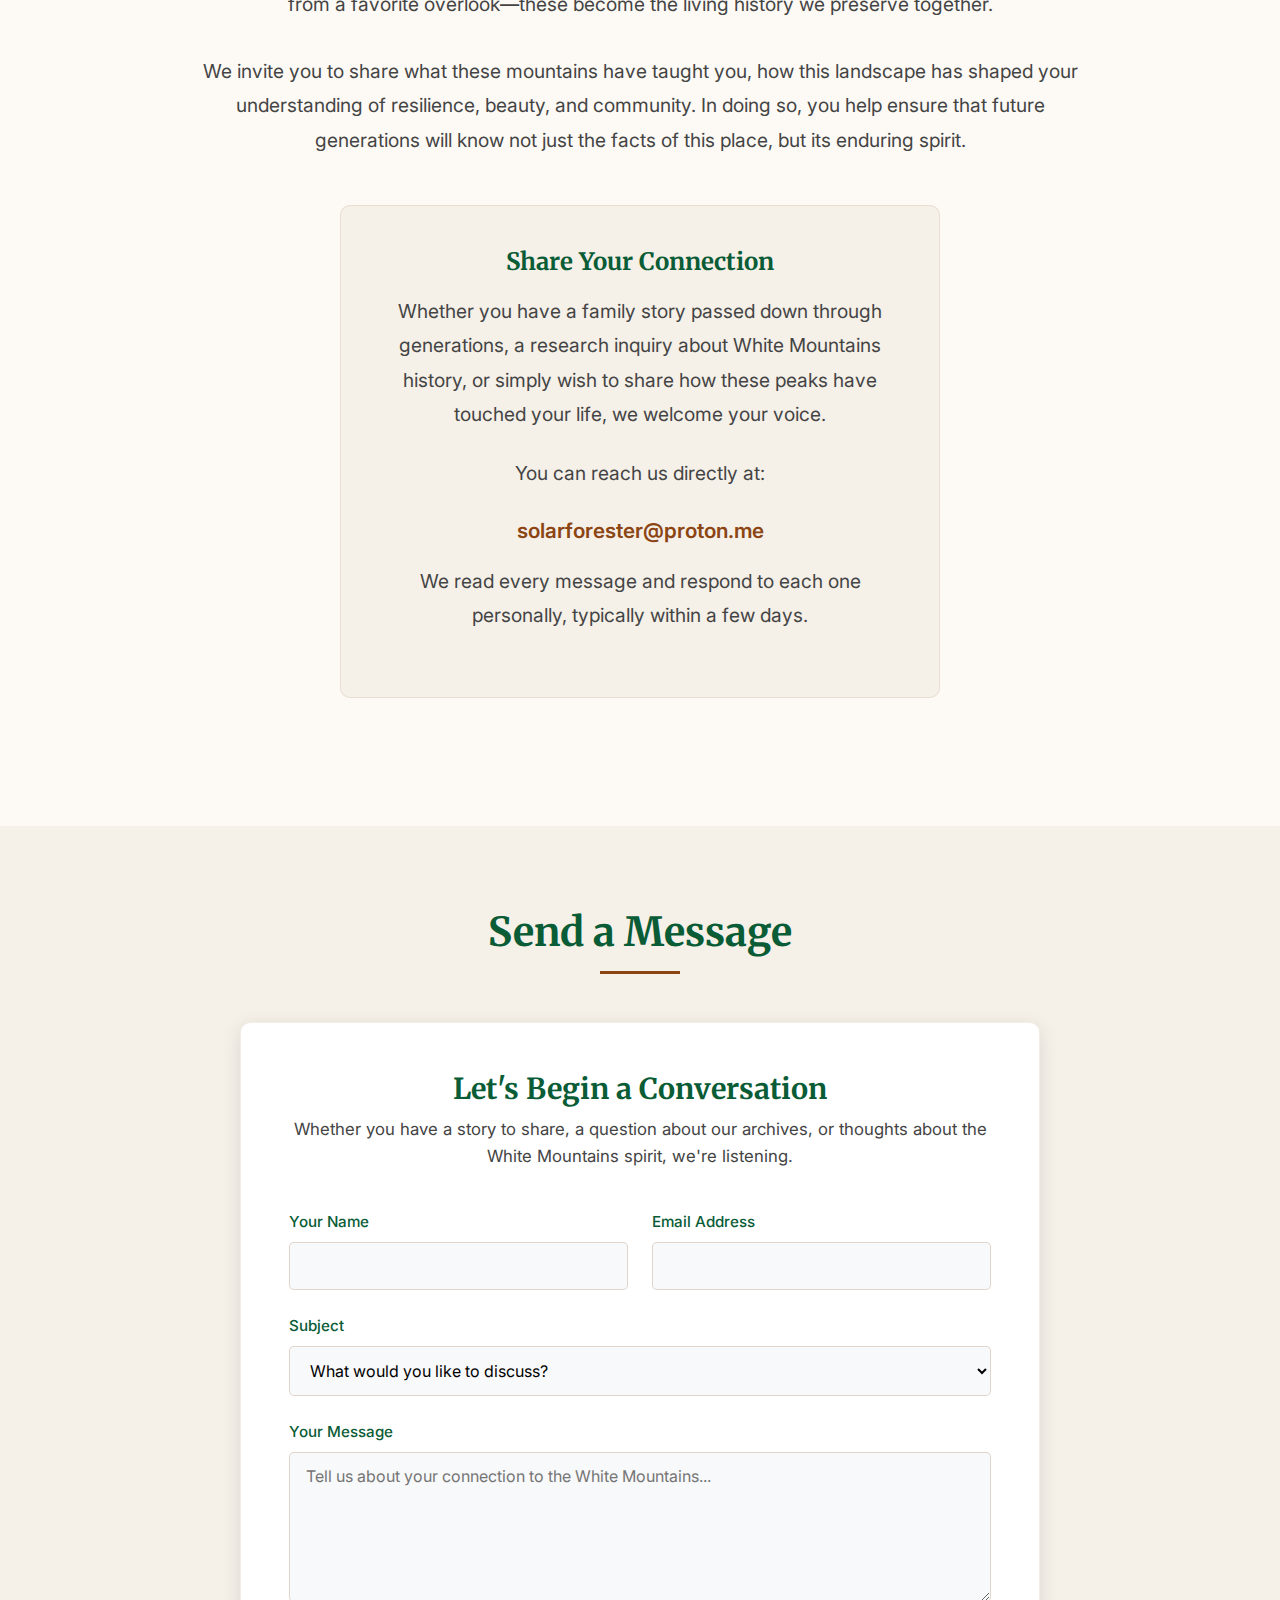
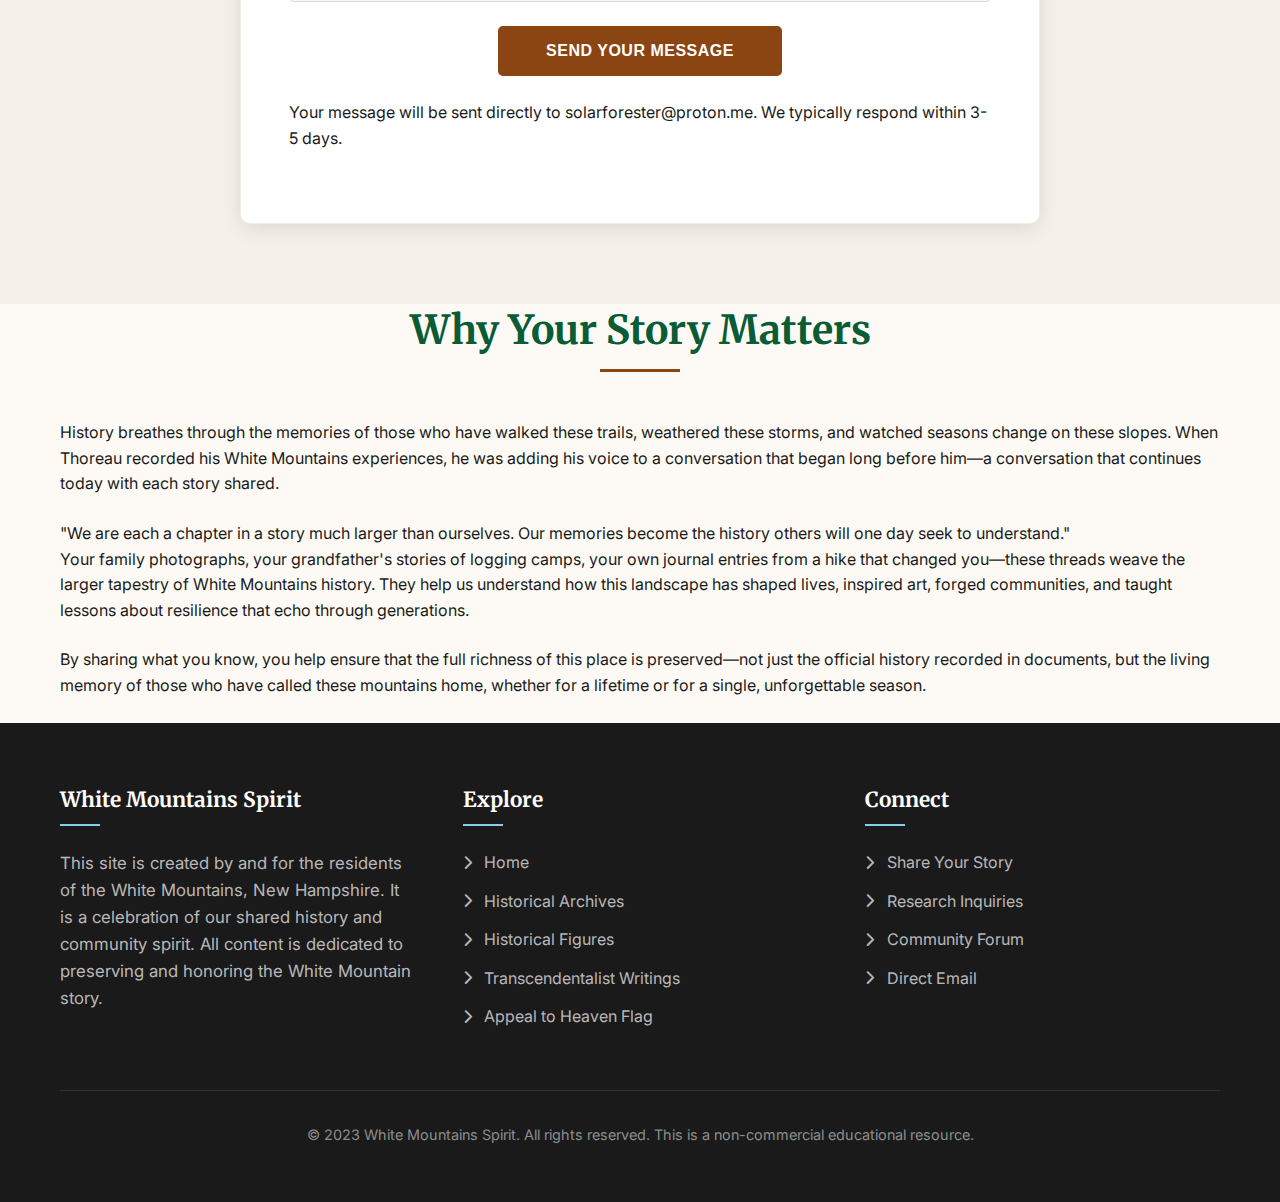
<file: contact.html>
<!DOCTYPE html>
<html lang="en">
<head>
    <meta charset="UTF-8">
    <meta name="viewport" content="width=device-width, initial-scale=1.0">
    <title>Contact | White Mountains Spirit</title>
    <link rel="preconnect" href="https://fonts.googleapis.com">
    <link rel="preconnect" href="https://fonts.gstatic.com" crossorigin>
    <link href="https://fonts.googleapis.com/css2?family=Merriweather:wght@300;400;700&family=Inter:wght@300;400;500;600&display=swap" rel="stylesheet">
    <link rel="stylesheet" href="https://cdnjs.cloudflare.com/ajax/libs/font-awesome/6.4.0/css/all.min.css">
    <link rel="stylesheet" href="css/global.css">
    <link rel="stylesheet" href="css/components.css">
    <link rel="stylesheet" href="css/pages.css">
        :root {
            --pine-green: #0a5c36;
            --sky-blue: #87ceeb;
            --tree-brown: #8b4513;
            --white: #ffffff;
            --light-gray: #f8f9fa;
            --dark-gray: #1a1a1a;
            --medium-gray: #444444;
            --transparent-green: rgba(10, 92, 54, 0.95);
            --transparent-brown: rgba(139, 69, 19, 0.9);
            --shadow: 0 4px 20px rgba(0, 0, 0, 0.1);
            --deep-shadow: 0 8px 30px rgba(0, 0, 0, 0.15);
            --cream: #fdfaf5;
            --light-brown: #f5f0e8;
        }

        * {
            margin: 0;
            padding: 0;
            box-sizing: border-box;
        }

        html {
            scroll-behavior: smooth;
            font-size: 16px;
        }

        body {
            font-family: 'Inter', sans-serif;
            line-height: 1.6;
            color: var(--dark-gray);
            background-color: var(--cream);
            overflow-x: hidden;
            font-weight: 400;
        }

        h1, h2, h3, h4, h5 {
            font-family: 'Merriweather', serif;
            font-weight: 700;
            color: var(--pine-green);
            line-height: 1.3;
        }

        .container {
            width: 100%;
            max-width: 1200px;
            margin: 0 auto;
            padding: 0 20px;
        }

        /* ==================== HEADER ==================== */
        header {
            position: fixed;
            top: 0;
            left: 0;
            width: 100%;
            z-index: 1000;
            background-color: var(--white);
            border-bottom: 1px solid rgba(10, 92, 54, 0.1);
            transition: all 0.3s ease;
        }

        .header-scrolled {
            box-shadow: var(--shadow);
        }

        .header-container {
            display: flex;
            justify-content: space-between;
            align-items: center;
            padding: 1.2rem 0;
        }

        /* Logo */
        .logo {
            display: flex;
            align-items: center;
            text-decoration: none;
            transition: transform 0.3s ease;
        }

        .logo:hover {
            transform: translateY(-2px);
        }

        .logo-icon {
            font-size: 1.8rem;
            color: var(--pine-green);
            margin-right: 0.75rem;
        }

        .logo-text {
            font-family: 'Merriweather', serif;
            font-size: 1.6rem;
            font-weight: 700;
            color: var(--pine-green);
            line-height: 1.1;
        }

        .logo-text span {
            display: block;
            font-size: 1rem;
            font-weight: 400;
            color: var(--tree-brown);
            margin-top: 0.1rem;
        }

        /* Desktop Navigation */
        .nav-desktop {
            display: flex;
            align-items: center;
        }

        .nav-desktop ul {
            display: flex;
            list-style: none;
            margin: 0;
            padding: 0;
        }

        .nav-desktop li {
            margin-left: 2rem;
            position: relative;
        }

        .nav-desktop a {
            text-decoration: none;
            color: var(--dark-gray);
            font-weight: 500;
            font-size: 0.95rem;
            transition: color 0.3s ease;
            padding: 0.5rem 0;
            position: relative;
            letter-spacing: 0.3px;
        }

        .nav-desktop a:hover {
            color: var(--pine-green);
        }

        .nav-desktop li.active a {
            color: var(--pine-green);
        }

        .nav-desktop li.active:after {
            content: '';
            position: absolute;
            width: 100%;
            height: 2px;
            background: var(--tree-brown);
            left: 0;
            bottom: -5px;
            animation: underlineSlide 0.3s ease;
        }

        @keyframes underlineSlide {
            from { width: 0; }
            to { width: 100%; }
        }

        /* Mobile Navigation Toggle */
        .mobile-toggle {
            display: none;
            background: none;
            border: none;
            font-size: 1.5rem;
            color: var(--pine-green);
            cursor: pointer;
            padding: 0.5rem;
            transition: color 0.3s ease;
        }

        .mobile-toggle:hover {
            color: var(--tree-brown);
        }

        /* Mobile Navigation */
        .nav-mobile {
            position: fixed;
            top: 0;
            right: -100%;
            width: 300px;
            height: 100vh;
            background-color: var(--white);
            z-index: 1001;
            padding: 2rem;
            box-shadow: var(--deep-shadow);
            transition: right 0.4s cubic-bezier(0.77, 0, 0.175, 1);
            overflow-y: auto;
        }

        .nav-mobile.active {
            right: 0;
        }

        .mobile-header {
            display: flex;
            justify-content: space-between;
            align-items: center;
            margin-bottom: 2rem;
            padding-bottom: 1rem;
            border-bottom: 1px solid rgba(10, 92, 54, 0.1);
        }

        .mobile-logo {
            font-family: 'Merriweather', serif;
            font-size: 1.4rem;
            font-weight: 700;
            color: var(--pine-green);
        }

        .mobile-close {
            background: none;
            border: none;
            font-size: 1.5rem;
            color: var(--pine-green);
            cursor: pointer;
        }

        .nav-mobile ul {
            list-style: none;
        }

        .nav-mobile li {
            margin-bottom: 0.8rem;
        }

        .nav-mobile a {
            display: block;
            text-decoration: none;
            color: var(--dark-gray);
            font-weight: 500;
            font-size: 1.1rem;
            padding: 0.8rem 1rem;
            border-radius: 5px;
            transition: all 0.3s ease;
        }

        .nav-mobile a:hover {
            background-color: rgba(10, 92, 54, 0.05);
            color: var(--pine-green);
            transform: translateX(5px);
        }

        .nav-mobile li.active a {
            background-color: rgba(10, 92, 54, 0.1);
            color: var(--pine-green);
            font-weight: 600;
        }

        .nav-overlay {
            position: fixed;
            top: 0;
            left: 0;
            width: 100%;
            height: 100%;
            background-color: rgba(0, 0, 0, 0.5);
            z-index: 1000;
            opacity: 0;
            visibility: hidden;
            transition: all 0.3s ease;
        }

        .nav-overlay.active {
            opacity: 1;
            visibility: visible;
        }

        /* ==================== CONTACT HERO WITH PARALLAX - FIXED ==================== */
        .contact-hero {
            height: 100vh; /* CHANGED FROM 70vh to 100vh */
            background: 
                linear-gradient(rgba(10, 92, 54, 0.85), rgba(10, 92, 54, 0.7)),
                url('images/contact-hero.jpg') no-repeat center center;
            background-size: cover;
            background-attachment: fixed; /* Parallax effect */
            display: flex;
            align-items: center;
            justify-content: center;
            text-align: center;
            color: var(--white);
            padding-top: 80px; /* Account for fixed header */
            position: relative;
            min-height: 600px; /* Ensure enough height on very short screens */
            margin-bottom: 4rem;
        }

        /* Mobile: remove fixed background for better performance */
        @media (max-width: 768px) {
            .contact-hero {
                background-attachment: scroll; /* Remove parallax on mobile for performance */
                height: 80vh; /* Adjust for mobile */
                padding-top: 70px;
                min-height: 500px;
            }
        }

        .contact-hero-content {
            max-width: 900px;
            padding: 3rem;
        }

        .contact-hero h1 {
            font-size: 3.5rem;
            margin-bottom: 1.5rem;
            color: var(--white);
            text-shadow: 2px 2px 8px rgba(0, 0, 0, 0.3);
            line-height: 1.2;
        }

        .contact-hero p {
            font-size: 1.3rem;
            line-height: 1.7;
            font-weight: 300;
            max-width: 700px;
            margin-left: auto;
            margin-right: auto;
            opacity: 0.9;
        }

        /* ==================== WELCOME SECTION ==================== */
        .welcome-section {
            padding: 5rem 0;
            background-color: var(--cream);
        }

        .section-title {
            text-align: center;
            margin-bottom: 4rem;
        }

        .section-title h2 {
            font-size: 2.5rem;
            position: relative;
            display: inline-block;
            padding-bottom: 1rem;
        }

        .section-title h2:after {
            content: '';
            position: absolute;
            width: 80px;
            height: 3px;
            background: var(--tree-brown);
            bottom: 0;
            left: 50%;
            transform: translateX(-50%);
        }

        .welcome-content {
            max-width: 900px;
            margin: 0 auto;
            text-align: center;
        }

        .welcome-content p {
            font-size: 1.2rem;
            line-height: 1.8;
            margin-bottom: 2rem;
            color: var(--medium-gray);
        }

        .contact-direct {
            background-color: var(--light-brown);
            border-radius: 10px;
            padding: 2.5rem;
            margin: 3rem auto;
            max-width: 600px;
            border: 1px solid rgba(139, 69, 19, 0.1);
        }

        .contact-direct h3 {
            color: var(--pine-green);
            margin-bottom: 1rem;
            font-size: 1.5rem;
        }

        .contact-direct p {
            color: var(--medium-gray);
            margin-bottom: 1.5rem;
        }

        .email-link {
            font-size: 1.3rem;
            color: var(--tree-brown);
            font-weight: 600;
            display: block;
            margin: 1rem 0;
            word-break: break-word;
            text-decoration: none;
            transition: color 0.3s ease;
        }

        .email-link:hover {
            color: var(--pine-green);
        }

        /* ==================== FORM SECTION ==================== */
        .form-section {
            padding: 5rem 0;
            background-color: var(--light-brown);
        }

        .form-container {
            max-width: 800px;
            margin: 0 auto;
            background-color: var(--white);
            border-radius: 10px;
            padding: 3rem;
            box-shadow: var(--shadow);
            border: 1px solid rgba(139, 69, 19, 0.1);
        }

        .form-title {
            text-align: center;
            margin-bottom: 2.5rem;
        }

        .form-title h3 {
            font-size: 1.8rem;
            color: var(--pine-green);
            margin-bottom: 0.5rem;
        }

        .form-title p {
            color: var(--medium-gray);
            font-size: 1.05rem;
        }

        .contact-form {
            display: flex;
            flex-direction: column;
            gap: 1.5rem;
        }

        .form-group {
            display: flex;
            flex-direction: column;
        }

        .form-row {
            display: grid;
            grid-template-columns: 1fr 1fr;
            gap: 1.5rem;
        }

        @media (max-width: 768px) {
            .form-row {
                grid-template-columns: 1fr;
            }
        }

        .form-group label {
            margin-bottom: 0.5rem;
            font-weight: 500;
            color: var(--pine-green);
            font-size: 0.95rem;
        }

        .form-group input,
        .form-group select,
        .form-group textarea {
            padding: 0.8rem 1rem;
            border: 1px solid rgba(139, 69, 19, 0.2);
            border-radius: 5px;
            font-family: 'Inter', sans-serif;
            font-size: 1rem;
            transition: all 0.3s ease;
            background-color: var(--light-gray);
        }

        .form-group input:focus,
        .form-group select:focus,
        .form-group textarea:focus {
            outline: none;
            border-color: var(--pine-green);
            box-shadow: 0 0 0 2px rgba(10, 92, 54, 0.1);
            background-color: var(--white);
        }

        .form-group textarea {
            min-height: 150px;
            resize: vertical;
        }

        .submit-button {
            align-self: center;
            background-color: var(--tree-brown);
            color: var(--white);
            padding: 1rem 3rem;
            border-radius: 5px;
            border: none;
            font-weight: 500;
            font-size: 1.1rem;
            cursor: pointer;
            transition: all 0.3s ease;
            margin-top: 1rem;
            font-family: 'Inter', sans-serif;
        }

        .submit-button:hover {
            background-color: var(--pine-green);
            transform: translateY(-2px);
            box-shadow: var(--shadow);
        }

        .form-note {
            text-align: center;
            margin-top: 2rem;
            color: var(--medium-gray);
            font-size: 0.95rem;
            font-style: italic;
        }

        /* ==================== COMMUNITY SECTION ==================== */
        .community-section {
            padding: 5rem 0;
            background-color: var(--pine-green);
            color: var(--white);
        }

        .community-section .section-title h2 {
            color: var(--white);
        }

        .community-section .section-title h2:after {
            background-color: var(--sky-blue);
        }

        .community-content {
            max-width: 900px;
            margin: 0 auto;
            text-align: center;
        }

        .community-content p {
            font-size: 1.2rem;
            line-height: 1.8;
            margin-bottom: 2rem;
            color: rgba(255, 255, 255, 0.9);
        }

        .community-quote {
            font-size: 1.4rem;
            line-height: 1.6;
            font-style: italic;
            margin: 3rem auto;
            max-width: 700px;
            color: var(--sky-blue);
            font-family: 'Merriweather', serif;
            border-left: 3px solid var(--sky-blue);
            padding-left: 2rem;
            text-align: left;
        }

        @media (max-width: 768px) {
            .community-quote {
                text-align: center;
                border-left: none;
                border-top: 3px solid var(--sky-blue);
                padding-left: 0;
                padding-top: 1.5rem;
            }
        }

        /* ==================== FOOTER ==================== */
        footer {
            background-color: var(--dark-gray);
            color: var(--white);
            padding: 4rem 0 2rem;
        }

        .footer-content {
            display: grid;
            grid-template-columns: repeat(auto-fit, minmax(250px, 1fr));
            gap: 3rem;
            margin-bottom: 3rem;
        }

        .footer-column h3 {
            color: var(--white);
            margin-bottom: 1.5rem;
            font-size: 1.3rem;
            position: relative;
            padding-bottom: 0.8rem;
        }

        .footer-column h3:after {
            content: '';
            position: absolute;
            width: 40px;
            height: 2px;
            background: var(--sky-blue);
            bottom: 0;
            left: 0;
        }

        .footer-about p {
            color: rgba(255, 255, 255, 0.7);
            margin-bottom: 1.5rem;
            font-size: 1.05rem;
            line-height: 1.6;
        }

        .footer-links {
            list-style: none;
        }

        .footer-links li {
            margin-bottom: 0.8rem;
        }

        .footer-links a {
            color: rgba(255, 255, 255, 0.7);
            text-decoration: none;
            transition: all 0.3s ease;
            display: flex;
            align-items: center;
        }

        .footer-links a:hover {
            color: var(--sky-blue);
            transform: translateX(5px);
        }

        .footer-links i {
            margin-right: 0.8rem;
            font-size: 0.9rem;
        }

        .copyright {
            text-align: center;
            padding-top: 2rem;
            border-top: 1px solid rgba(255, 255, 255, 0.1);
            font-size: 0.9rem;
            color: rgba(255, 255, 255, 0.5);
        }

        /* ==================== RESPONSIVE DESIGN ==================== */
        @media (max-width: 992px) {
            .contact-hero h1 {
                font-size: 2.8rem;
            }
            
            .section {
                padding: 4rem 0;
            }
        }

        @media (max-width: 768px) {
            .mobile-toggle {
                display: block;
            }
            
            .nav-desktop {
                display: none;
            }
            
            .contact-hero {
                padding-top: 70px;
                background-attachment: scroll;
                height: 80vh; /* Changed from 60vh to 80vh */
                min-height: 500px;
            }
            
            .contact-hero h1 {
                font-size: 2.4rem;
            }
            
            .contact-hero p {
                font-size: 1.2rem;
            }
            
            .section-title h2 {
                font-size: 2.2rem;
            }
            
            .nav-mobile {
                width: 85%;
            }
            
            .contact-direct {
                padding: 2rem;
            }
            
            .form-container {
                padding: 2rem;
            }
            
            .community-quote {
                font-size: 1.2rem;
                padding-left: 1.5rem;
            }
        }

        @media (max-width: 576px) {
            .contact-hero h1 {
                font-size: 2rem;
            }
            
            .contact-hero p {
                font-size: 1.1rem;
            }
            
            .section {
                padding: 3rem 0;
            }
            
            .section-title h2 {
                font-size: 1.9rem;
            }
            
            .logo-text {
                font-size: 1.4rem;
            }
            
            .logo-text span {
                font-size: 0.9rem;
            }
            
            .community-quote {
                font-size: 1.1rem;
                padding-left: 1rem;
            }
        }

        /* Animations */
        .fade-in {
            animation: fadeIn 0.8s ease forwards;
        }

        @keyframes fadeIn {
            from { opacity: 0; transform: translateY(20px); }
            to { opacity: 1; transform: translateY(0); }
        }

        /* Utility Classes */
        .text-center {
            text-align: center;
        }

        .mt-1 { margin-top: 1rem; }
        .mt-2 { margin-top: 2rem; }
        .mb-1 { margin-bottom: 1rem; }
        .mb-2 { margin-bottom: 2rem; }
    </style>
</head>
<body>
    <!-- Header with Navigation -->
    <header id="header">
        <div class="container header-container">
            <a href="index.html" class="logo">
                <div class="logo-icon"><i class="fas fa-mountain"></i></div>
                <div class="logo-text">White Mountains<br><span>Spirit & Heritage</span></div>
            </a>
            
            <!-- Desktop Navigation -->
            <nav class="nav-desktop">
                <ul>
                    <li><a href="index.html">Home</a></li>
                    <li><a href="history.html">History</a></li>
                    <li><a href="people.html">People</a></li>
                    <li><a href="transcendentalism.html">Transcendentalism</a></li>
                    <li><a href="appeal.html">Appeal to Heaven</a></li>
                    <li class="active"><a href="contact.html">Contact</a></li>
                </ul>
            </nav>
            
            <!-- Mobile Toggle -->
            <button class="mobile-toggle" id="mobileToggle">
                <i class="fas fa-bars"></i>
            </button>
        </div>
    </header>

    <!-- Mobile Navigation Overlay -->
    <div class="nav-overlay" id="navOverlay"></div>

    <!-- Mobile Navigation Menu -->
    <nav class="nav-mobile" id="navMobile">
        <div class="mobile-header">
            <div class="mobile-logo">White Mountains Spirit</div>
            <button class="mobile-close" id="mobileClose">
                <i class="fas fa-times"></i>
            </button>
        </div>
        <ul>
            <li><a href="index.html">Home</a></li>
            <li><a href="history.html">History</a></li>
            <li><a href="people.html">People</a></li>
            <li><a href="transcendentalism.html">Transcendentalism</a></li>
            <li><a href="appeal.html">Appeal to Heaven</a></li>
            <li class="active"><a href="contact.html">Contact</a></li>
        </ul>
    </nav>

    <!-- Contact Hero Section -->
    <section class="contact-hero">
        <div class="contact-hero-content">
            <h1>Your Voice in the Mountains</h1>
            <p>Every trail holds memories, every peak carries stories. Help us weave the living history of the White Mountains by adding your thread to the tapestry.</p>
        </div>
    </section>

    <!-- Welcome Section -->
    <section class="welcome-section">
        <div class="container">
            <div class="section-title">
                <h2>Share the Story Only You Can Tell</h2>
            </div>
            <div class="welcome-content">
                <p>The White Mountains have always been a place where stories gather like mist in the valleys—stories of the Abenaki who first called these peaks home, of settlers who learned the language of granite and pine, of transcendentalists who found wisdom in the silence between trees. Each voice adds depth to our understanding, each memory becomes another layer in the rich history of this place.</p>
                
                <p>This website grows from the collected experiences of those who know these mountains intimately—whether your family has lived here for generations or you discovered this place on a single transformative hike. Your perspective, your photographs, your family letters, your quiet observations from a favorite overlook—these become the living history we preserve together.</p>
                
                <p>We invite you to share what these mountains have taught you, how this landscape has shaped your understanding of resilience, beauty, and community. In doing so, you help ensure that future generations will know not just the facts of this place, but its enduring spirit.</p>

                <div class="contact-direct fade-in">
                    <h3>Share Your Connection</h3>
                    <p>Whether you have a family story passed down through generations, a research inquiry about White Mountains history, or simply wish to share how these peaks have touched your life, we welcome your voice.</p>
                    <p>You can reach us directly at:</p>
                    <a href="mailto:solarforester@proton.me" class="email-link">solarforester@proton.me</a>
                    <p>We read every message and respond to each one personally, typically within a few days.</p>
                </div>
            </div>
        </div>
    </section>

    <!-- Contact Form Section -->
    <section class="form-section" id="contact-form">
        <div class="container">
            <div class="section-title">
                <h2>Send a Message</h2>
            </div>
            <div class="form-container">
                <div class="form-title">
                    <h3>Let's Begin a Conversation</h3>
                    <p>Whether you have a story to share, a question about our archives, or thoughts about the White Mountains spirit, we're listening.</p>
                </div>
                
                <form class="contact-form" id="contactForm">
                    <div class="form-row">
                        <div class="form-group">
                            <label for="name">Your Name</label>
                            <input type="text" id="name" name="name" required>
                        </div>
                        <div class="form-group">
                            <label for="email">Email Address</label>
                            <input type="email" id="email" name="email" required>
                        </div>
                    </div>
                    
                    <div class="form-group">
                        <label for="subject">Subject</label>
                        <select id="subject" name="subject" required>
                            <option value="" disabled selected>What would you like to discuss?</option>
                            <option value="story">Share a Story or Memory</option>
                            <option value="research">Research Inquiry</option>
                            <option value="contribution">Community Contribution</option>
                            <option value="correction">Content Correction</option>
                            <option value="other">Other</option>
                        </select>
                    </div>
                    
                    <div class="form-group">
                        <label for="message">Your Message</label>
                        <textarea id="message" name="message" required placeholder="Tell us about your connection to the White Mountains..."></textarea>
                    </div>
                    
                    <button type="submit" class="submit-button">Send Your Message</button>
                    
                    <div class="form-note">
                        <p>Your message will be sent directly to solarforester@proton.me. We typically respond within 3-5 days.</p>
                    </div>
                </form>
            </div>
        </div>
    </section>

    <!-- Community Section -->
    <section class="community-section">
        <div class="container">
            <div class="section-title">
                <h2>Why Your Story Matters</h2>
            </div>
            <div class="community-content">
                <p>History breathes through the memories of those who have walked these trails, weathered these storms, and watched seasons change on these slopes. When Thoreau recorded his White Mountains experiences, he was adding his voice to a conversation that began long before him—a conversation that continues today with each story shared.</p>
                
                <div class="community-quote">
                    "We are each a chapter in a story much larger than ourselves. Our memories become the history others will one day seek to understand."
                </div>
                
                <p>Your family photographs, your grandfather's stories of logging camps, your own journal entries from a hike that changed you—these threads weave the larger tapestry of White Mountains history. They help us understand how this landscape has shaped lives, inspired art, forged communities, and taught lessons about resilience that echo through generations.</p>
                
                <p>By sharing what you know, you help ensure that the full richness of this place is preserved—not just the official history recorded in documents, but the living memory of those who have called these mountains home, whether for a lifetime or for a single, unforgettable season.</p>
            </div>
        </div>
    </section>

    <!-- Footer -->
    <footer>
        <div class="container">
            <div class="footer-content">
                <div class="footer-column">
                    <h3>White Mountains Spirit</h3>
                    <div class="footer-about">
                        <p>This site is created by and for the residents of the White Mountains, New Hampshire. It is a celebration of our shared history and community spirit. All content is dedicated to preserving and honoring the White Mountain story.</p>
                    </div>
                </div>
                <div class="footer-column">
                    <h3>Explore</h3>
                    <ul class="footer-links">
                        <li><a href="index.html"><i class="fas fa-chevron-right"></i> Home</a></li>
                        <li><a href="history.html"><i class="fas fa-chevron-right"></i> Historical Archives</a></li>
                        <li><a href="people.html"><i class="fas fa-chevron-right"></i> Historical Figures</a></li>
                        <li><a href="transcendentalism.html"><i class="fas fa-chevron-right"></i> Transcendentalist Writings</a></li>
                        <li><a href="appeal.html"><i class="fas fa-chevron-right"></i> Appeal to Heaven Flag</a></li>
                    </ul>
                </div>
                <div class="footer-column">
                    <h3>Connect</h3>
                    <ul class="footer-links">
                        <li><a href="contact.html"><i class="fas fa-chevron-right"></i> Share Your Story</a></li>
                        <li><a href="contact.html"><i class="fas fa-chevron-right"></i> Research Inquiries</a></li>
                        <li><a href="contact.html"><i class="fas fa-chevron-right"></i> Community Forum</a></li>
                        <li><a href="mailto:solarforester@proton.me"><i class="fas fa-chevron-right"></i> Direct Email</a></li>
                    </ul>
                </div>
            </div>
            <div class="copyright">
                <p>&copy; 2023 White Mountains Spirit. All rights reserved. This is a non-commercial educational resource.</p>
            </div>
        </div>
    </footer>

    <script src="js/main.js"></script>
    <script src="js/animations.js"></script>
</body>
</html>
</file>
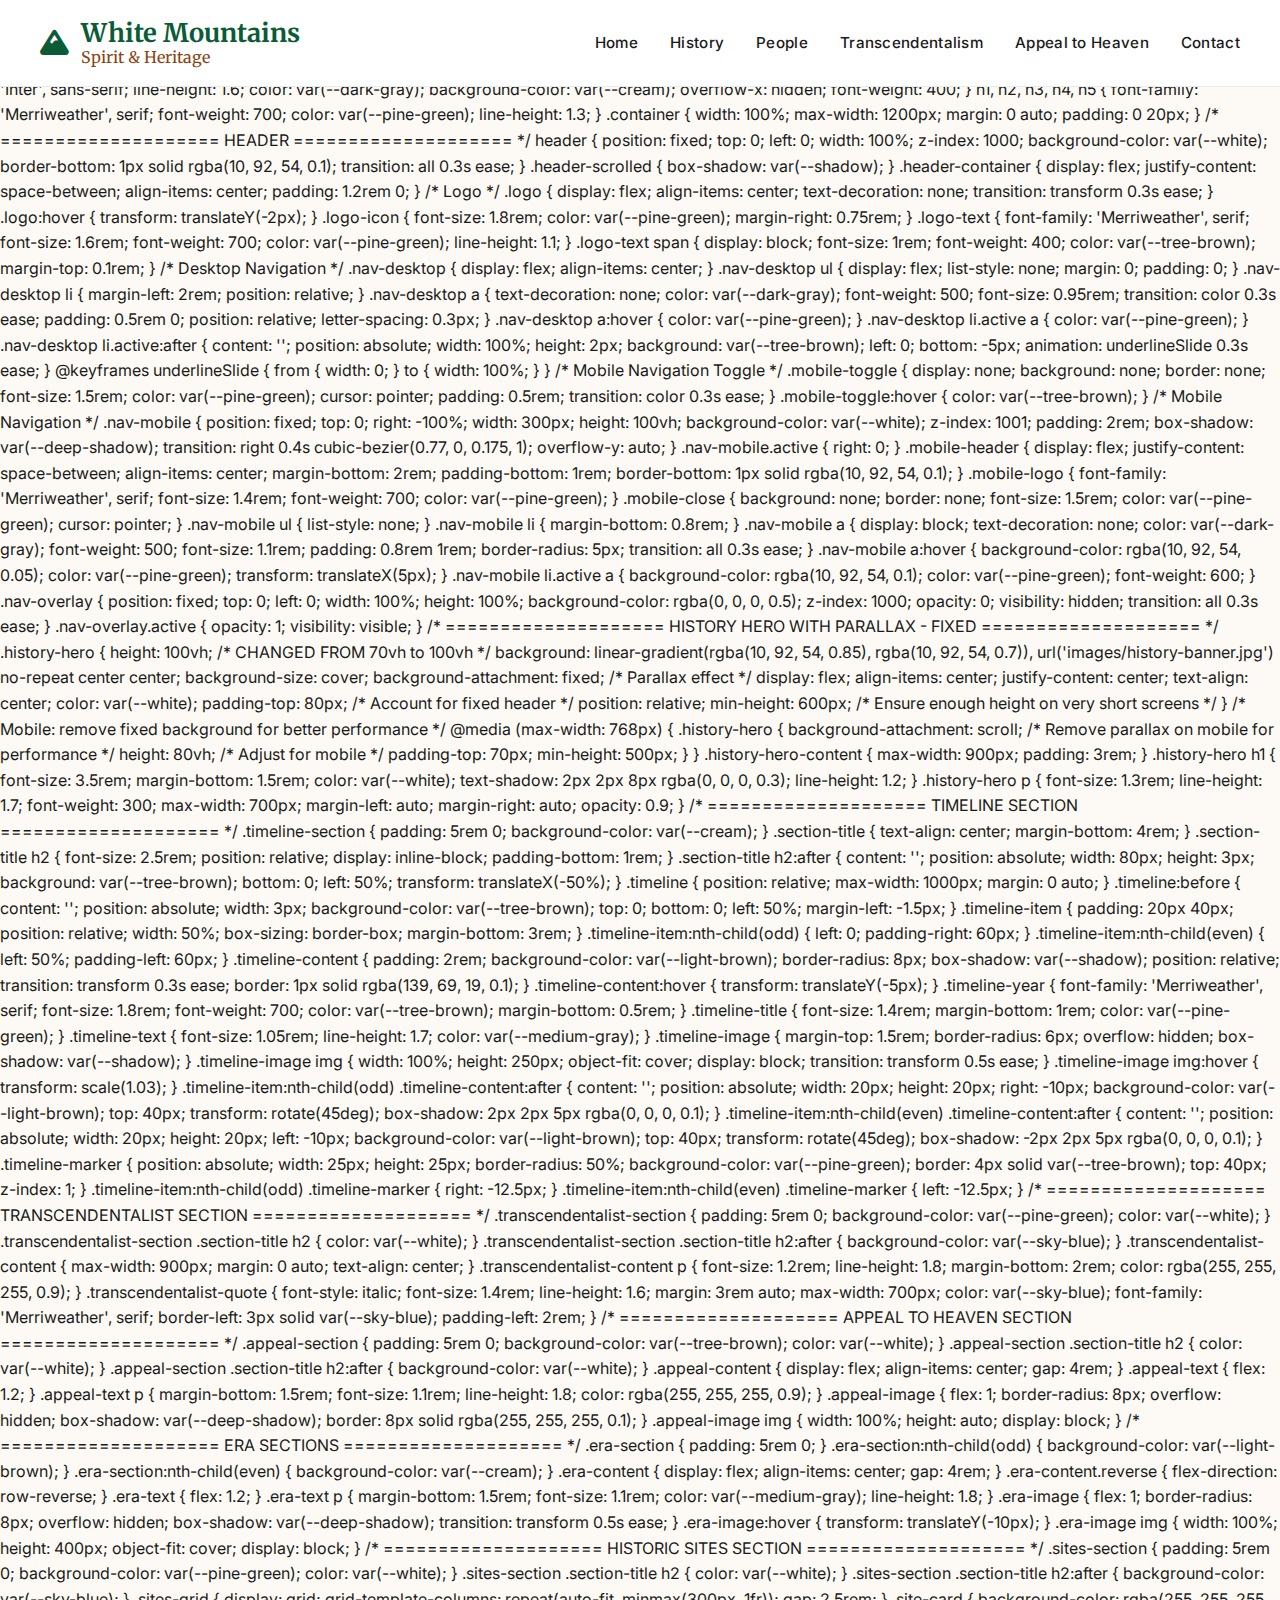
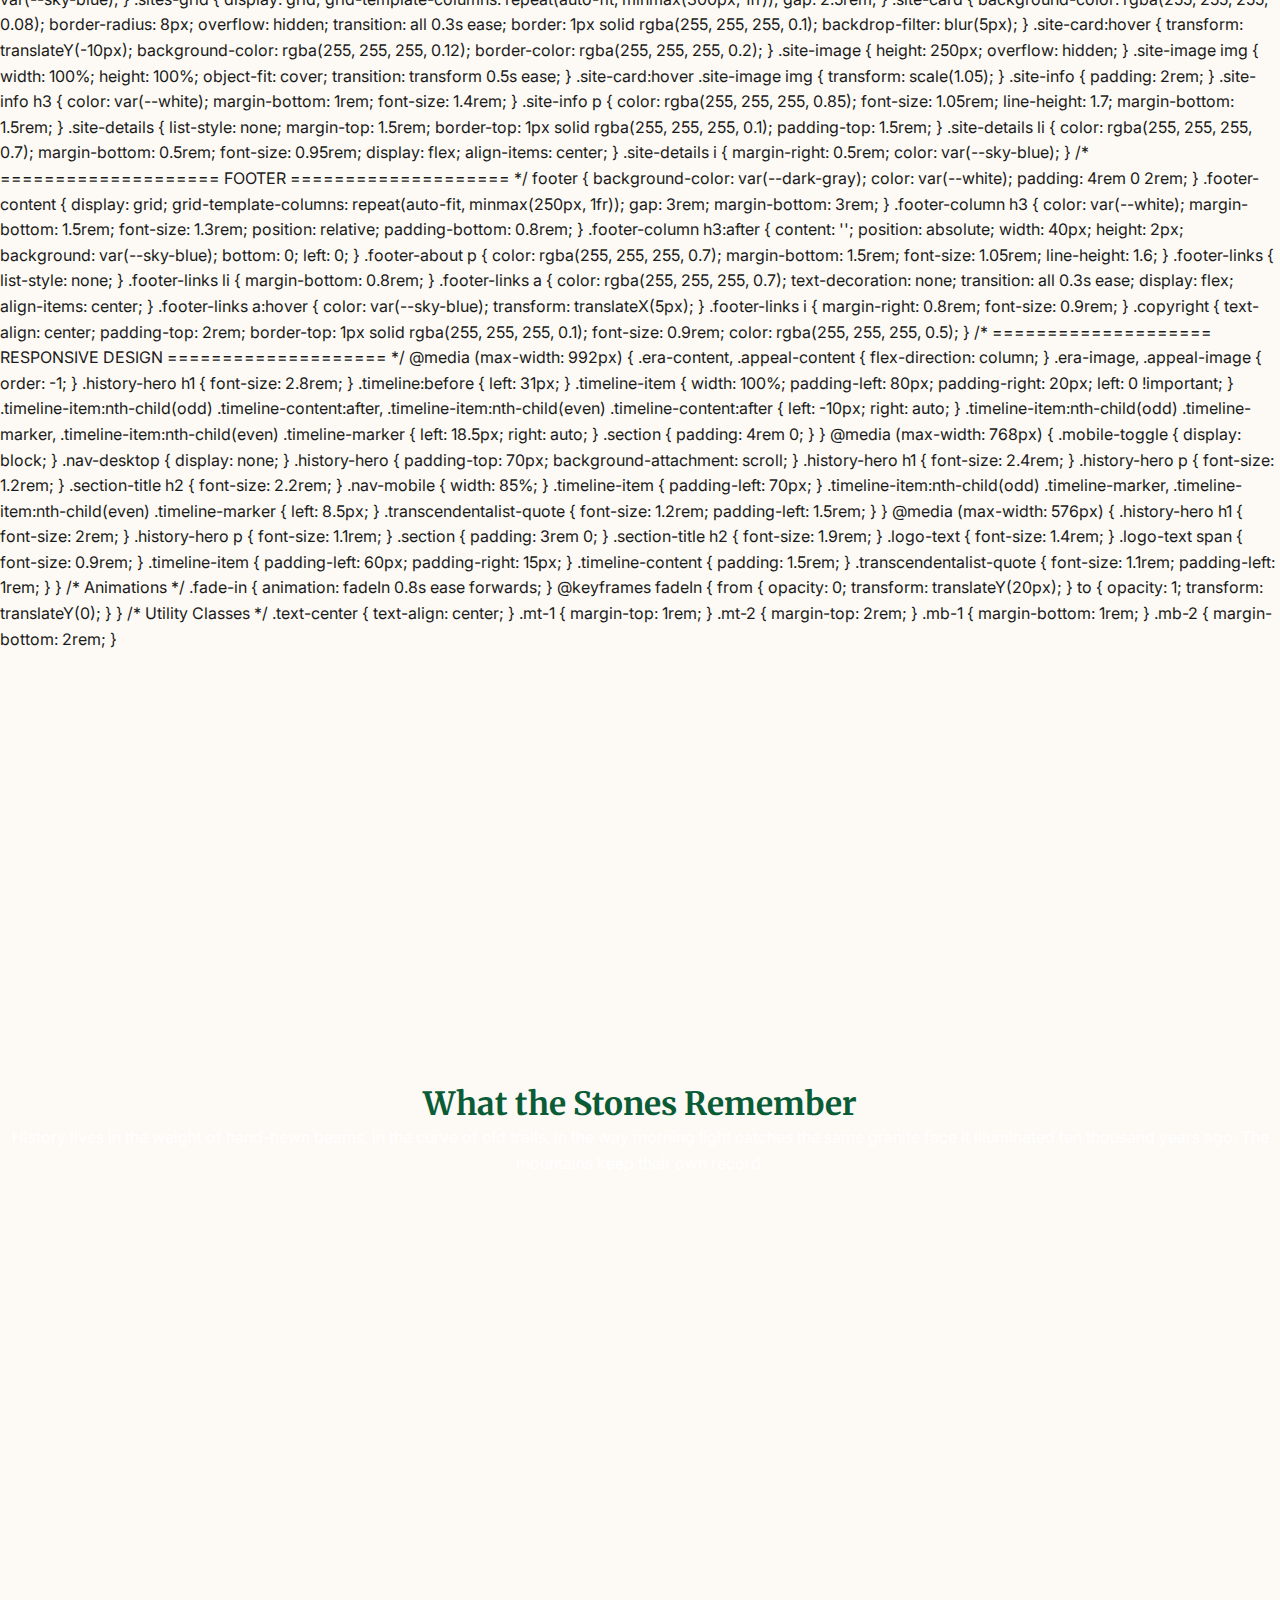
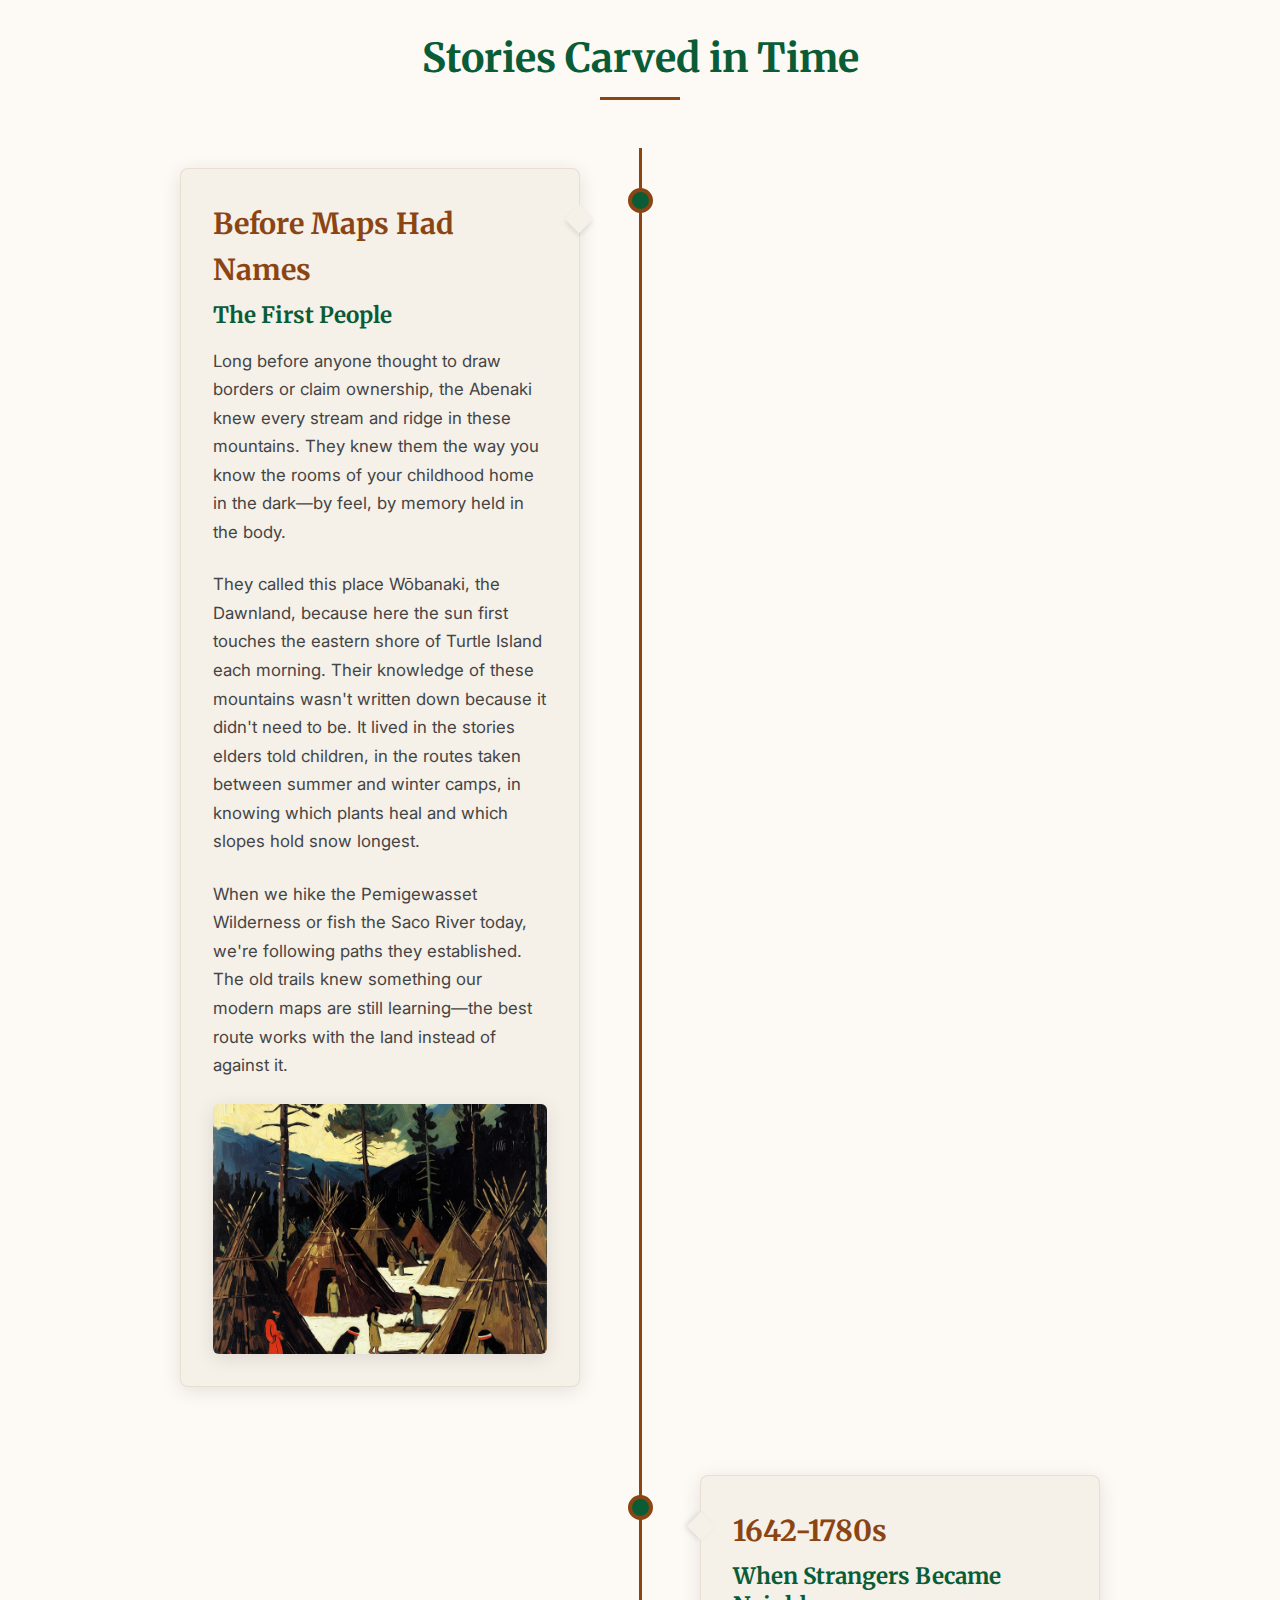
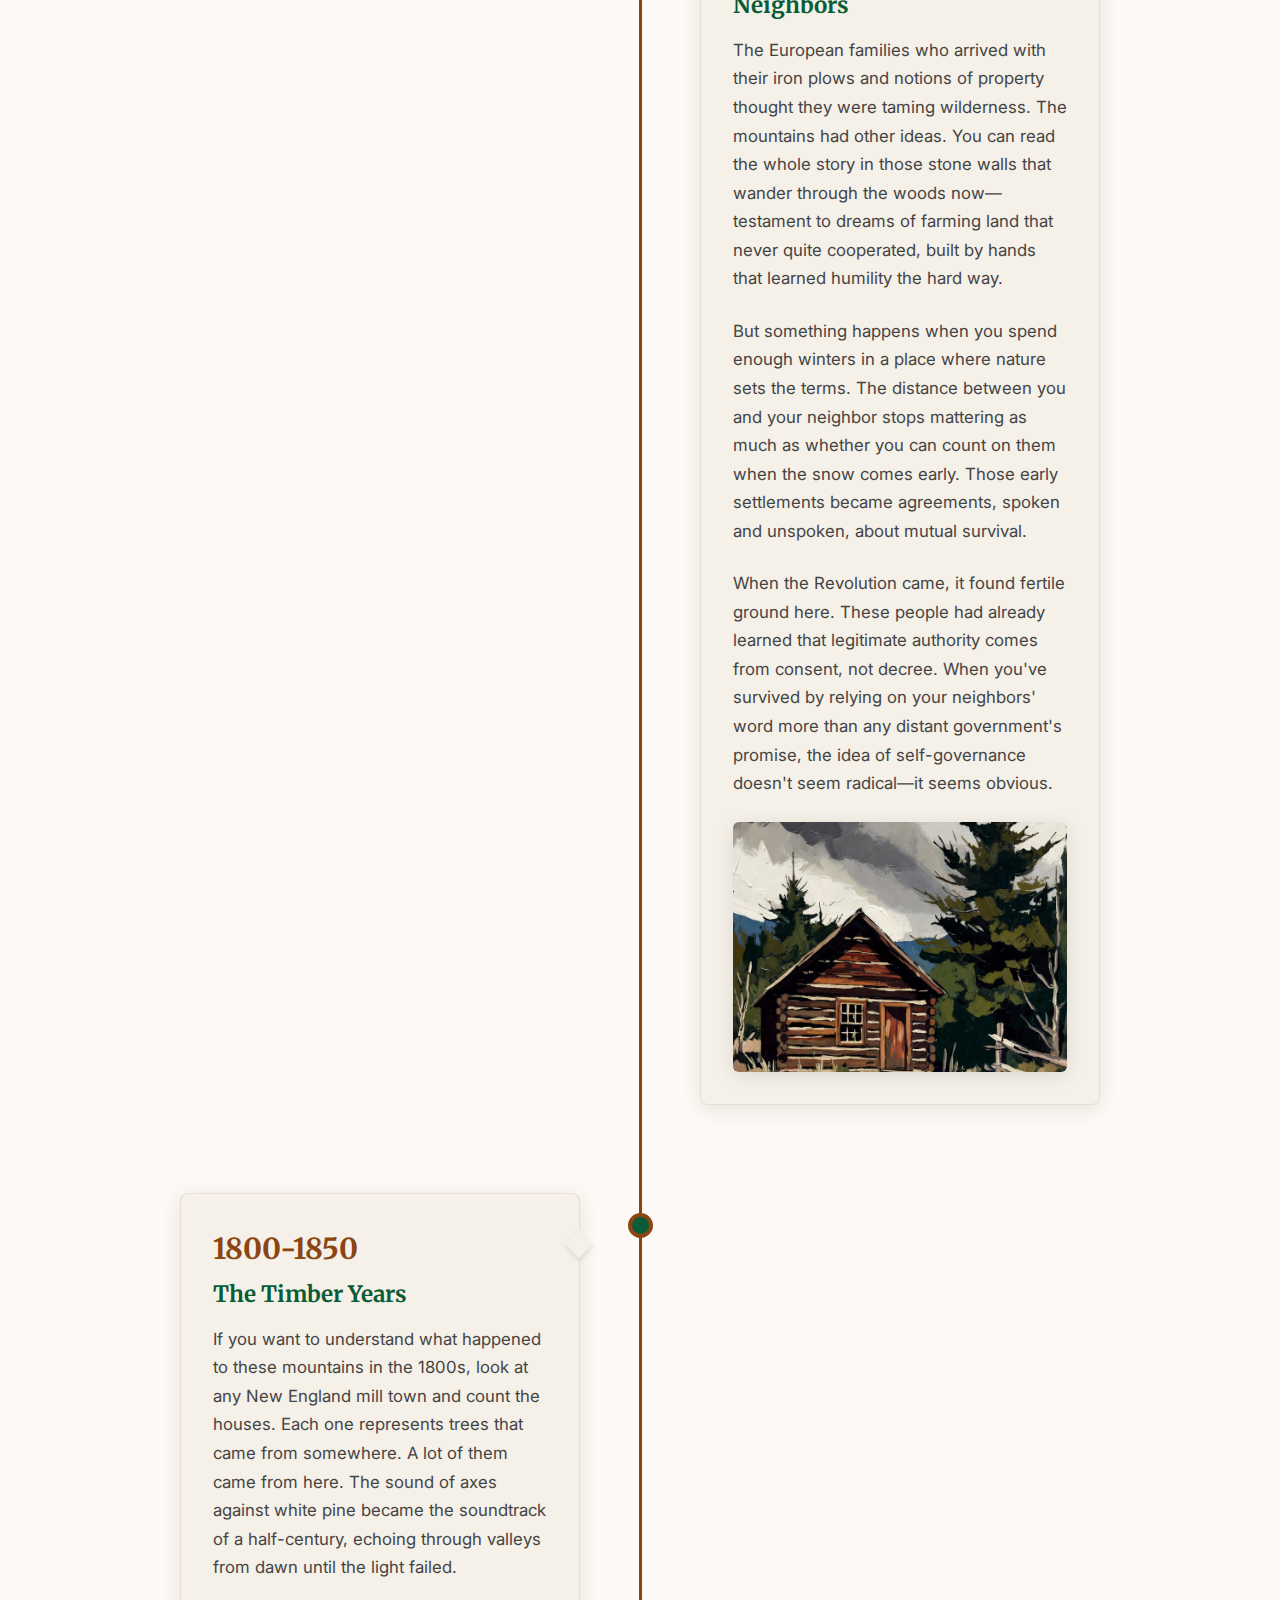
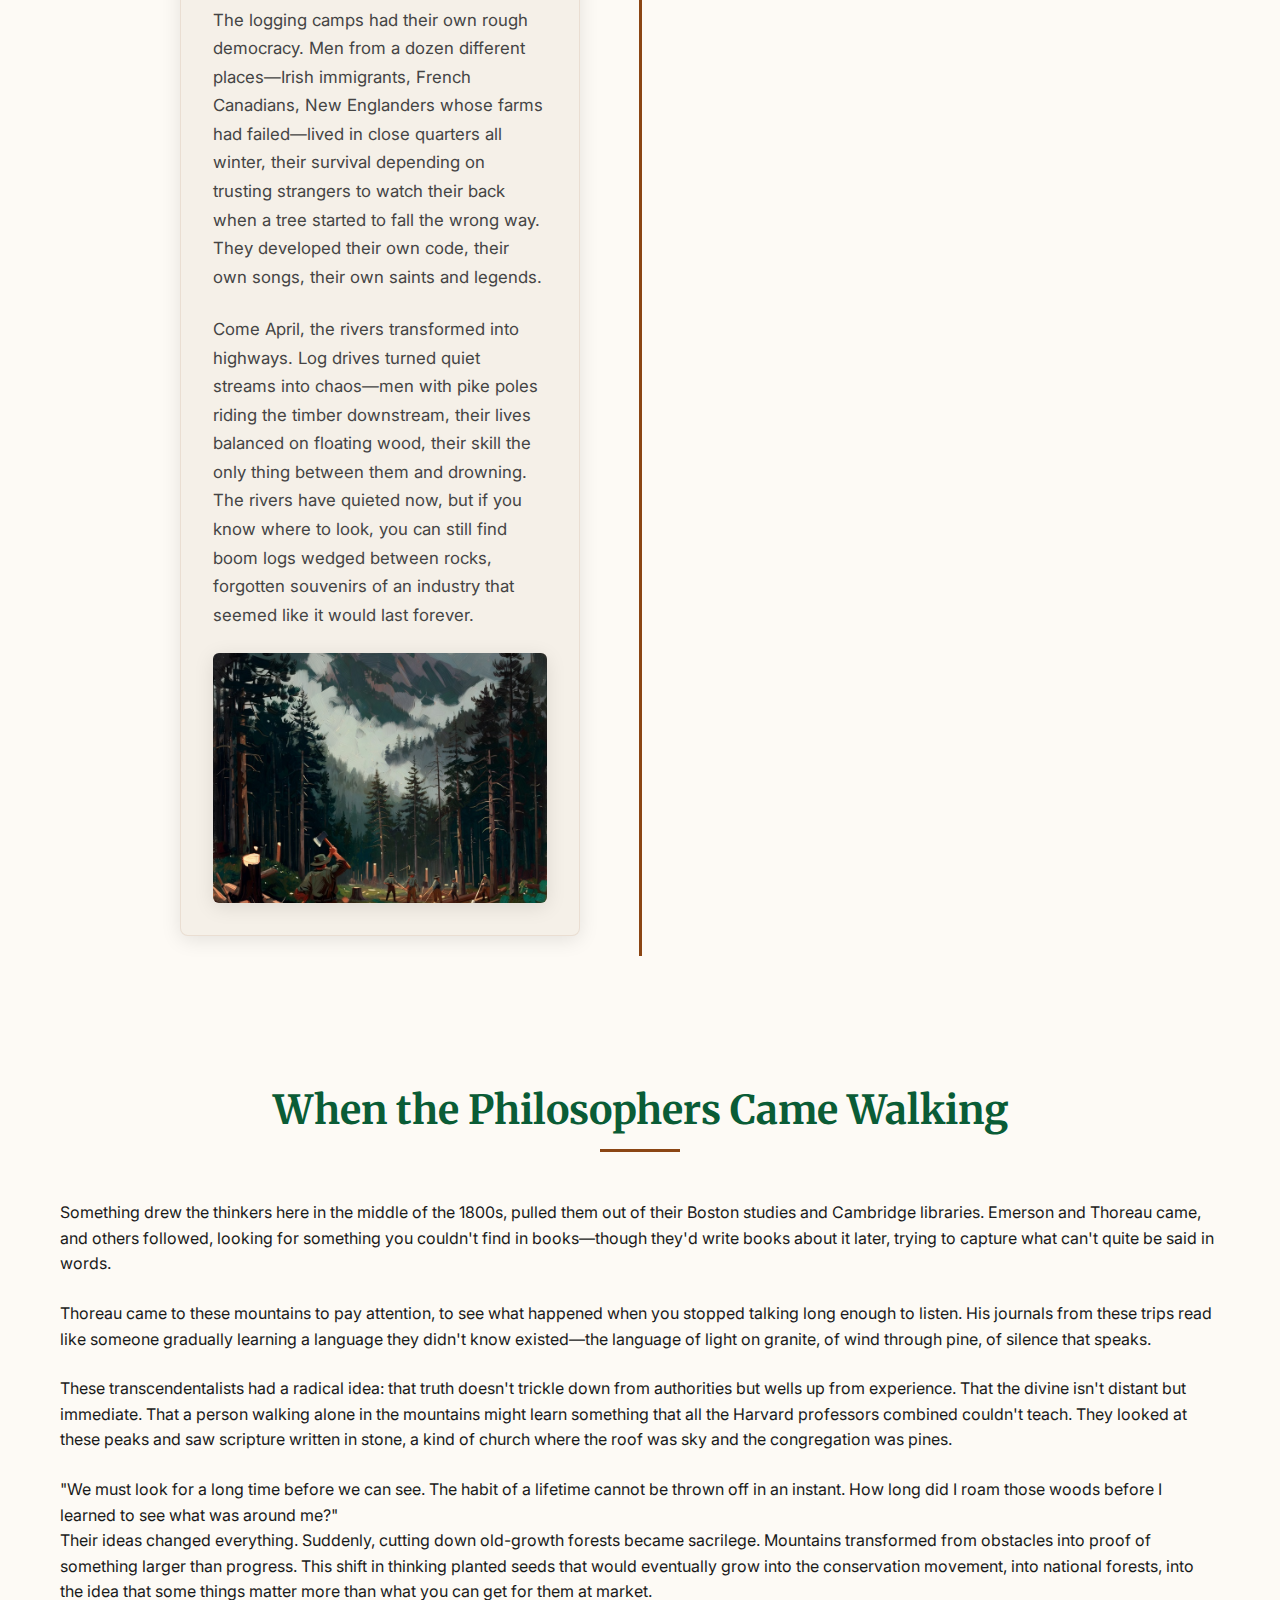
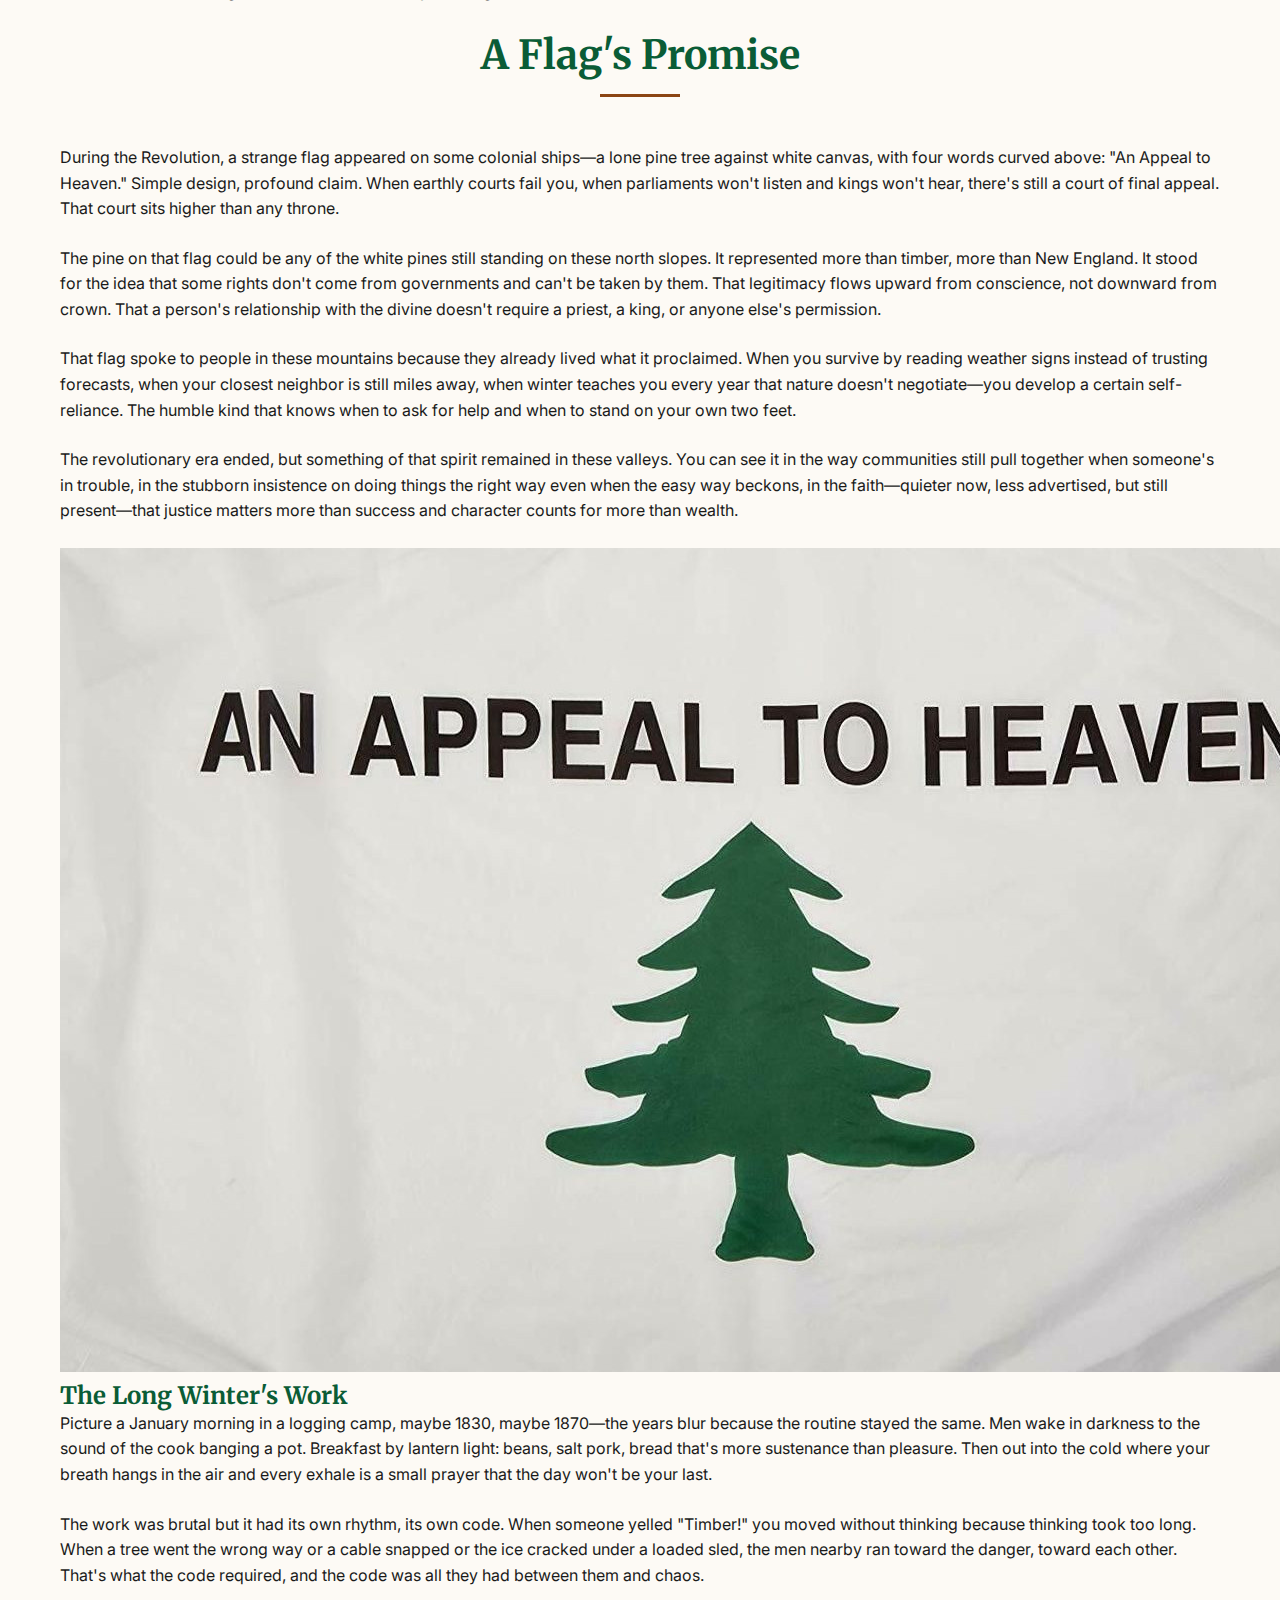
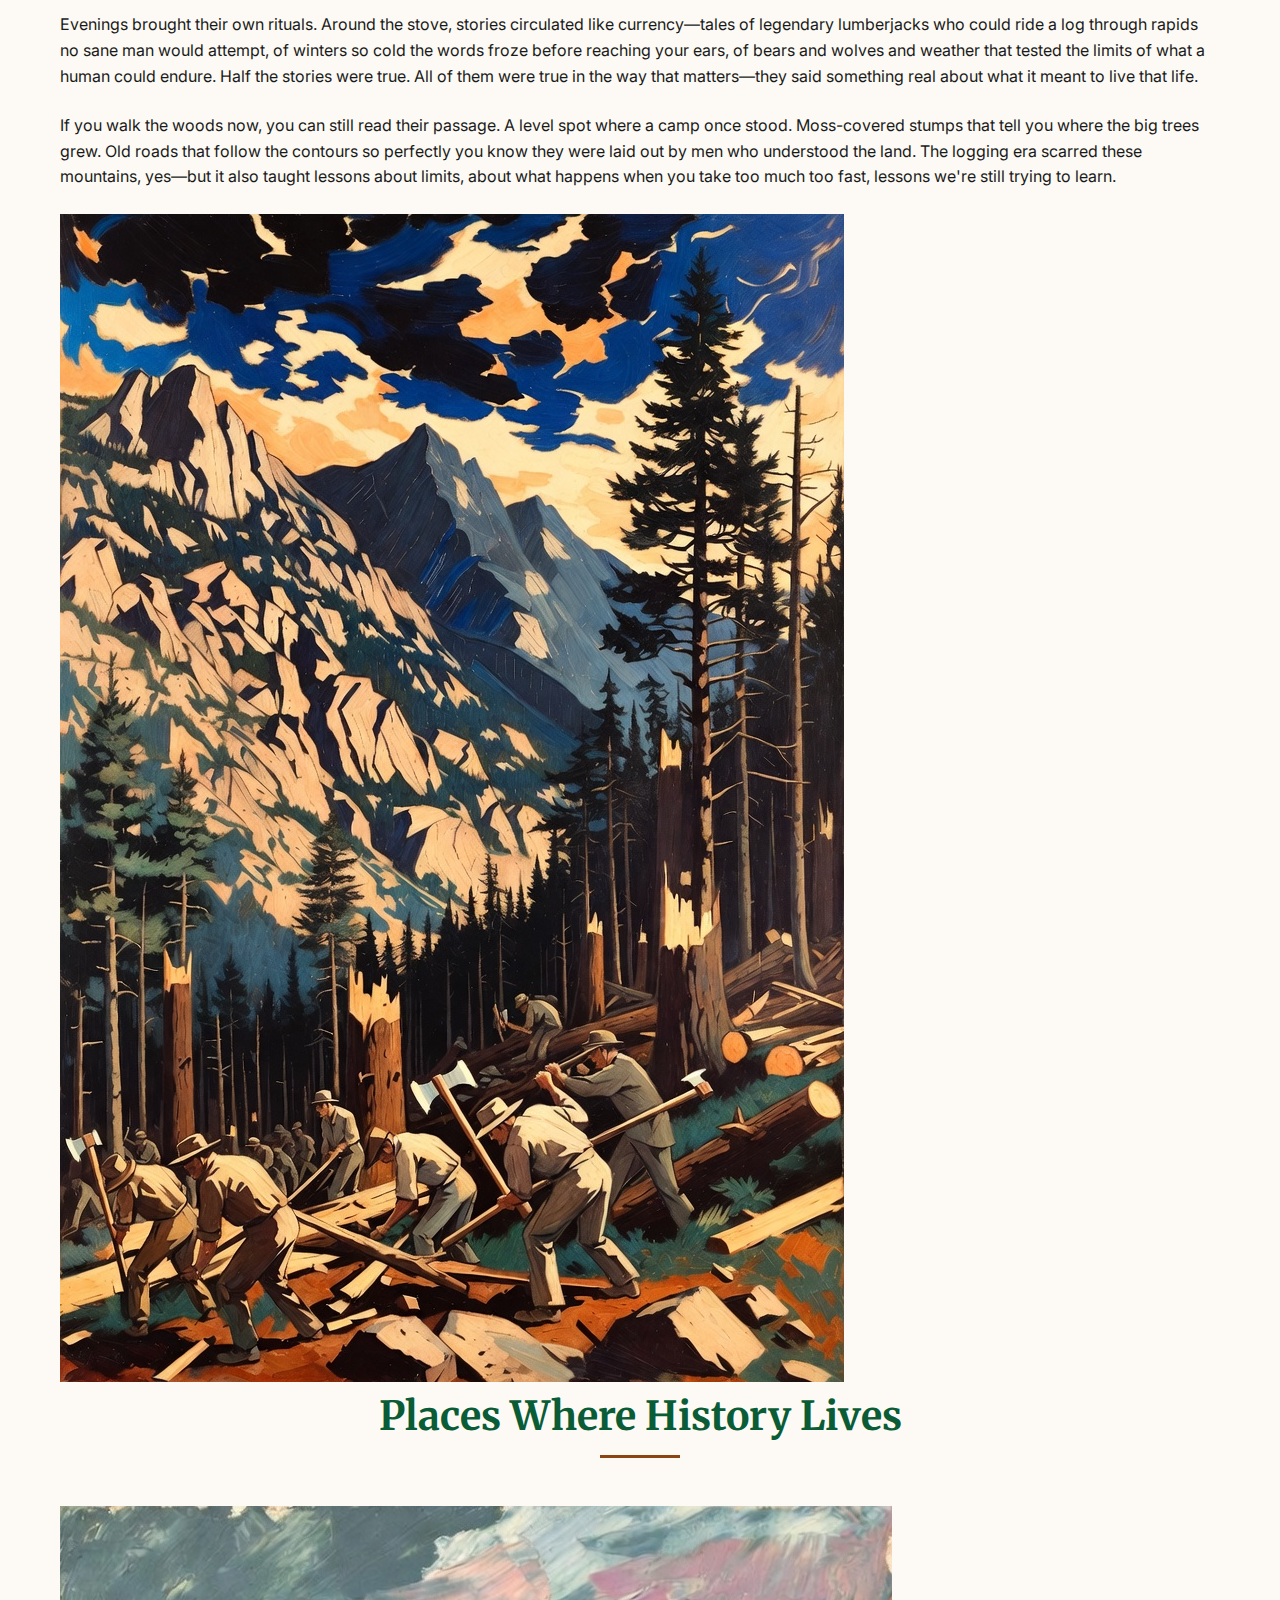
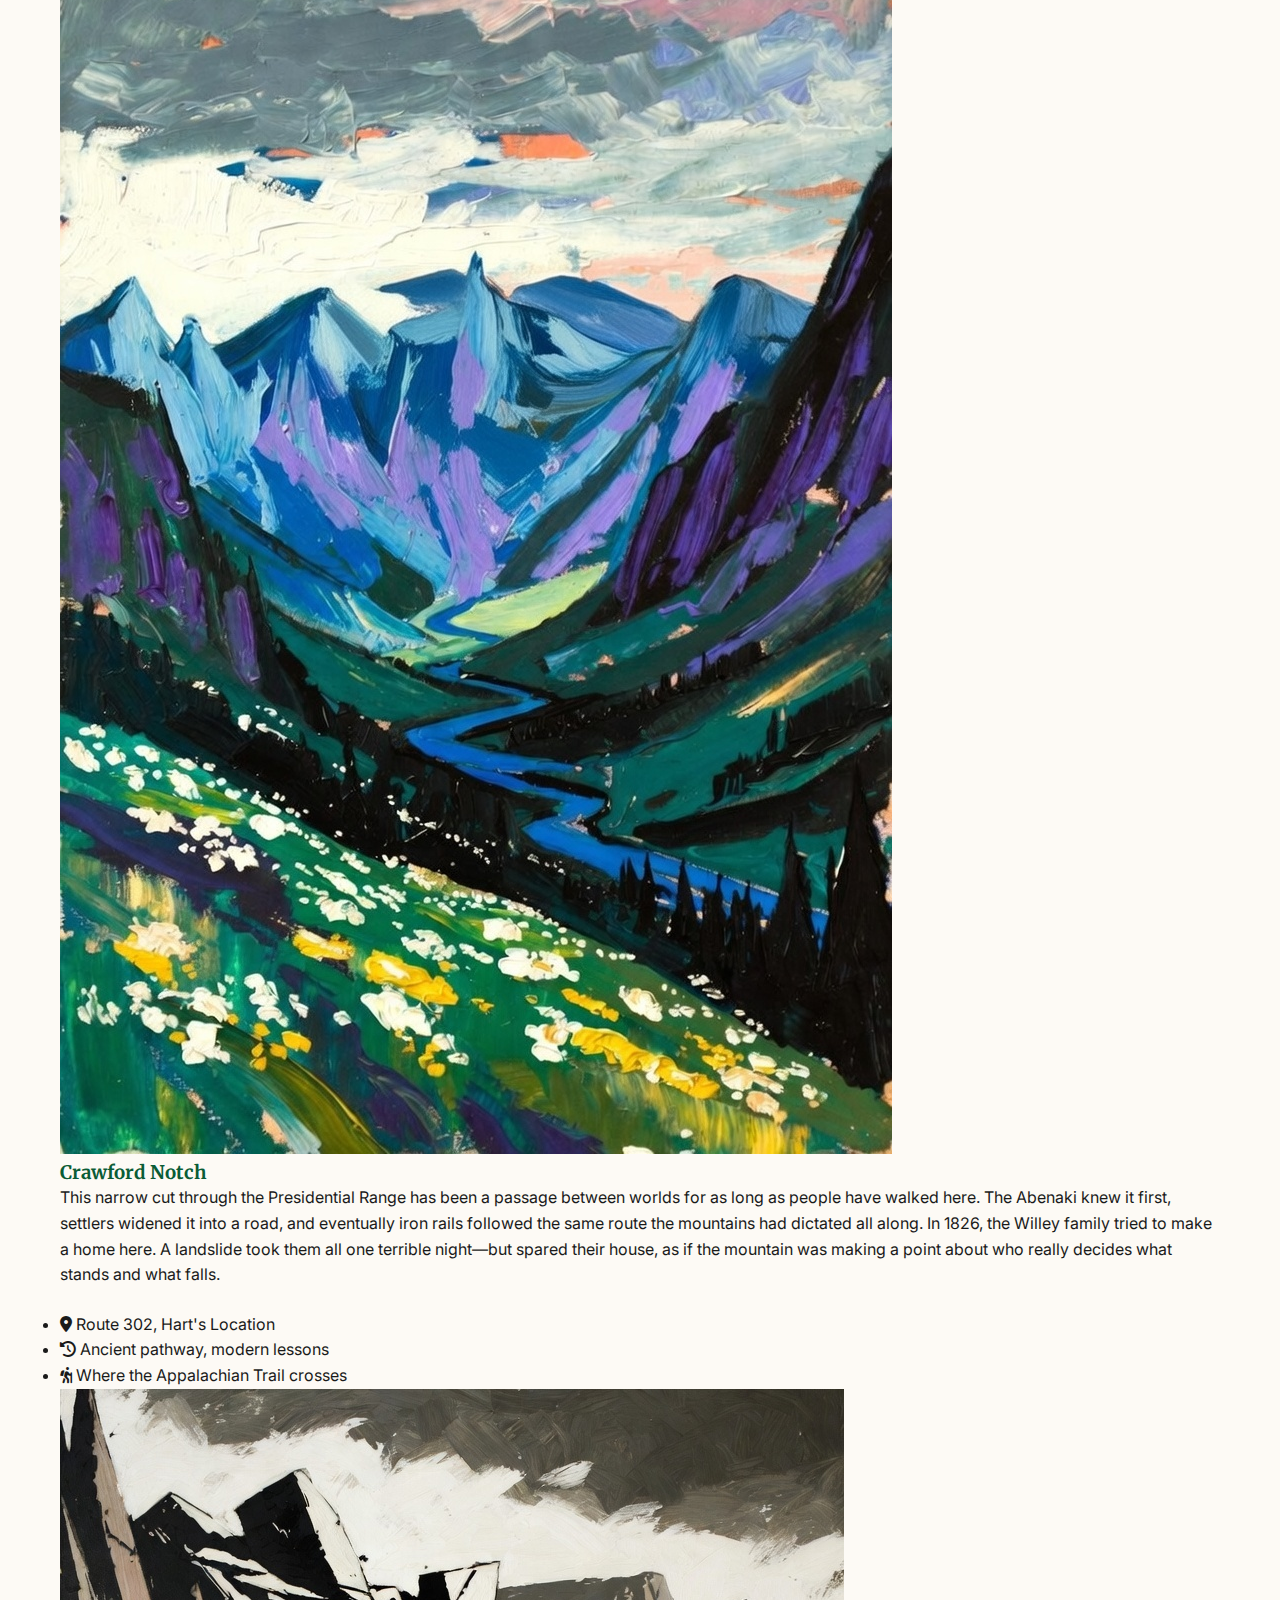
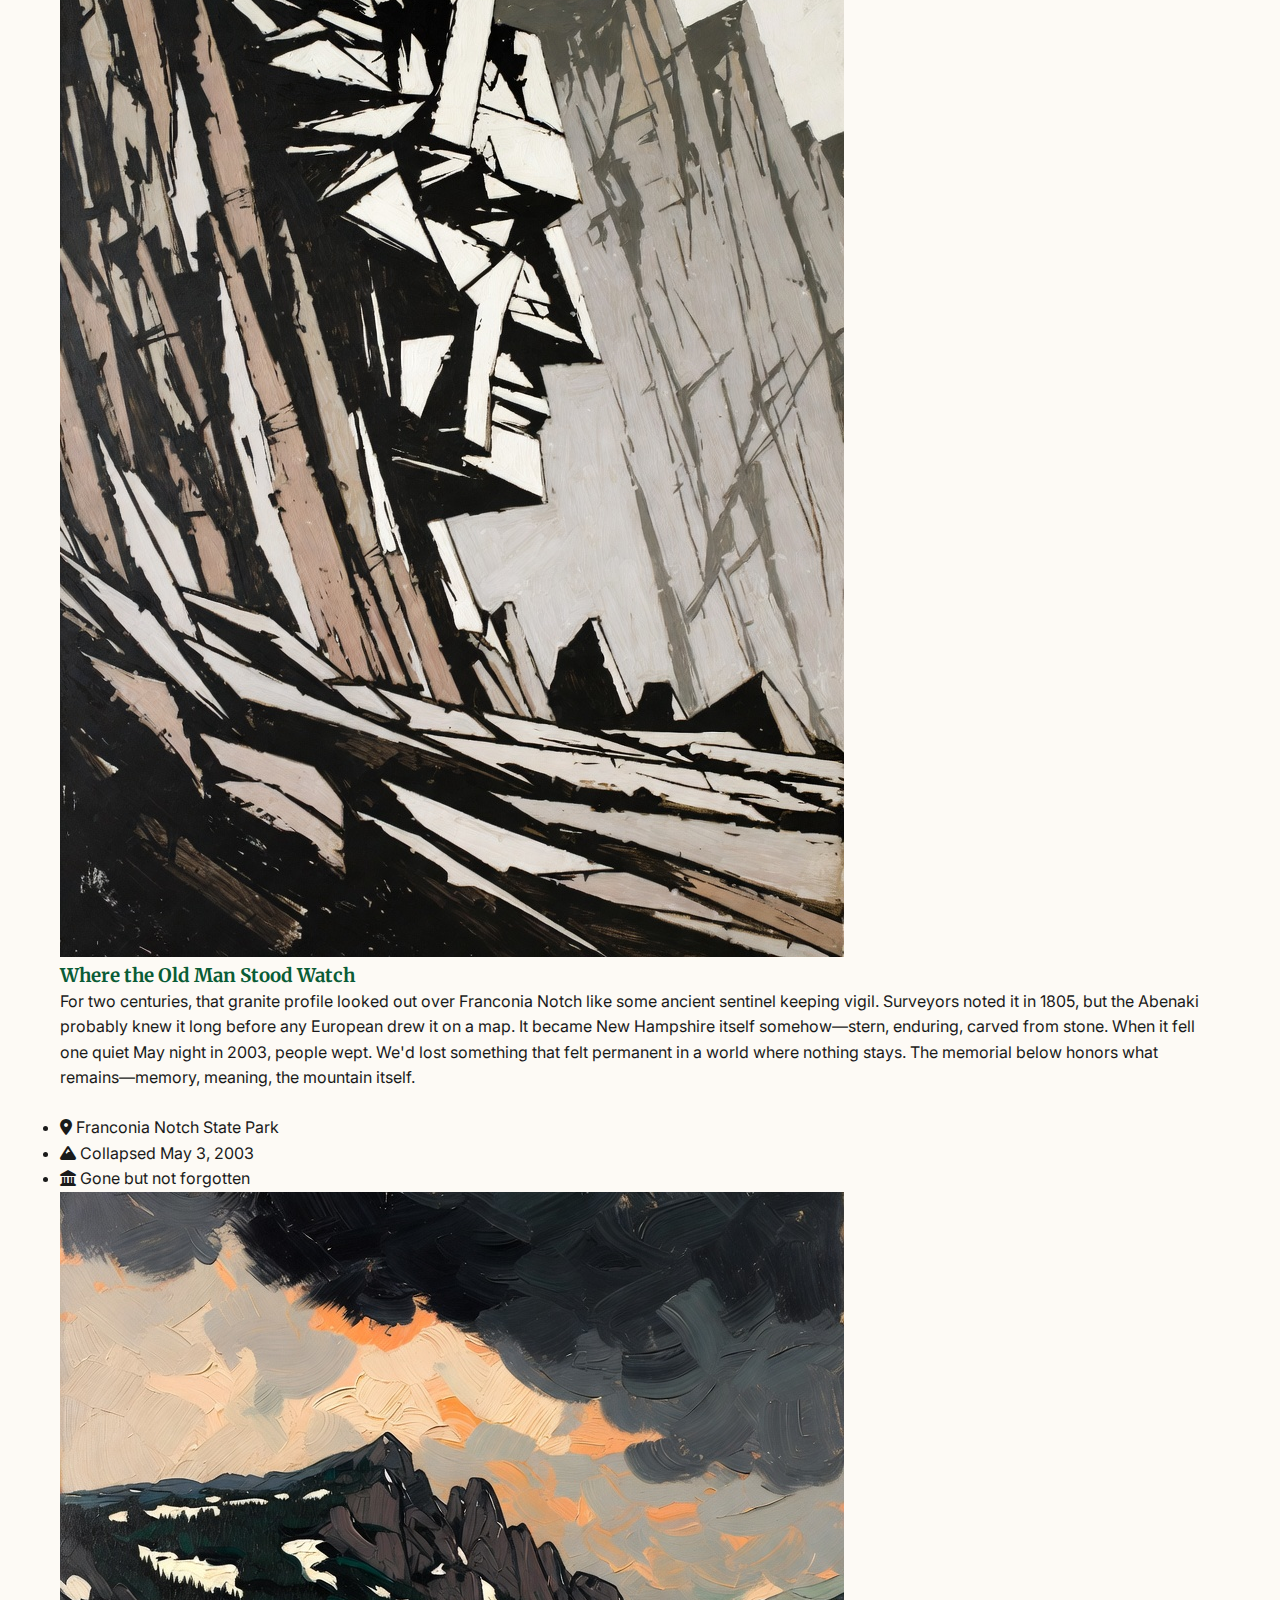
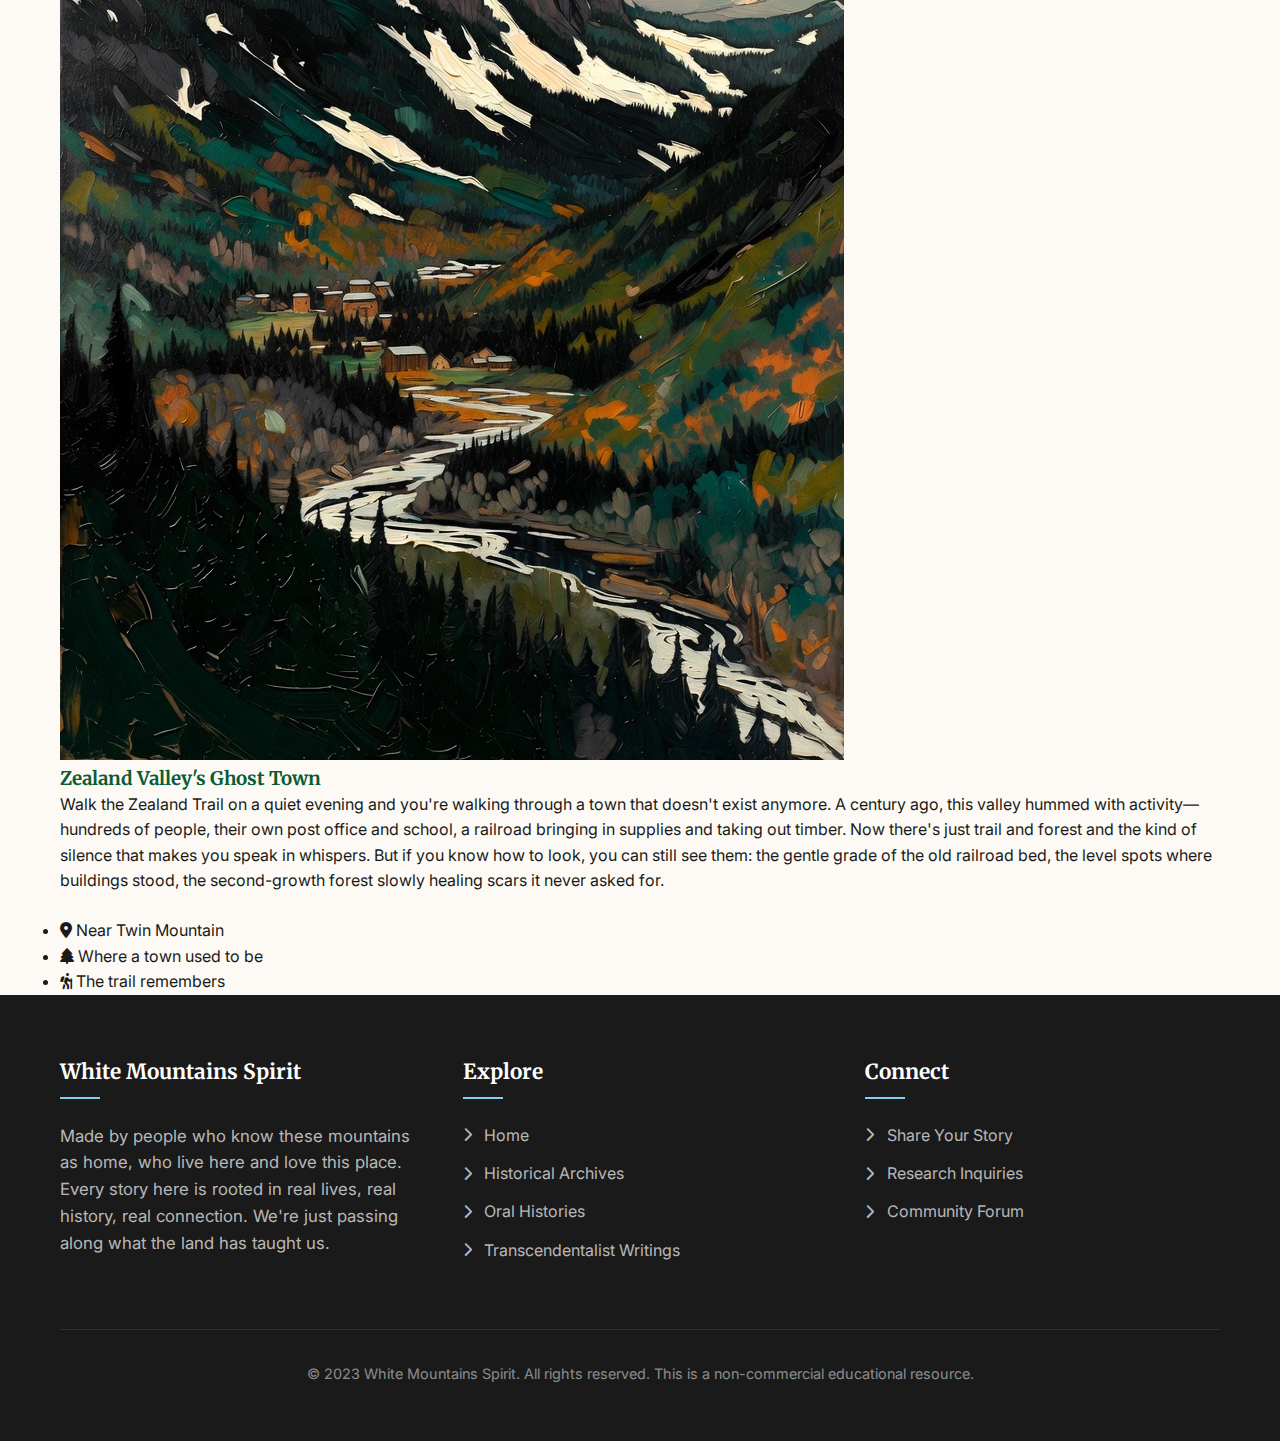
<file: history.html>
<!DOCTYPE html>
<html lang="en">
<head>
    <meta charset="UTF-8">
    <meta name="viewport" content="width=device-width, initial-scale=1.0">
    <title>History | White Mountains Spirit</title>
    <link rel="preconnect" href="https://fonts.googleapis.com">
    <link rel="preconnect" href="https://fonts.gstatic.com" crossorigin>
    <link href="https://fonts.googleapis.com/css2?family=Merriweather:wght@300;400;700&family=Inter:wght@300;400;500;600&display=swap" rel="stylesheet">
    <link rel="stylesheet" href="https://cdnjs.cloudflare.com/ajax/libs/font-awesome/6.4.0/css/all.min.css">
    <link rel="stylesheet" href="css/global.css">
    <link rel="stylesheet" href="css/components.css">
    <link rel="stylesheet" href="css/pages.css">
        :root {
            --pine-green: #0a5c36;
            --sky-blue: #87ceeb;
            --tree-brown: #8b4513;
            --white: #ffffff;
            --light-gray: #f8f9fa;
            --dark-gray: #1a1a1a;
            --medium-gray: #444444;
            --transparent-green: rgba(10, 92, 54, 0.95);
            --transparent-brown: rgba(139, 69, 19, 0.9);
            --shadow: 0 4px 20px rgba(0, 0, 0, 0.1);
            --deep-shadow: 0 8px 30px rgba(0, 0, 0, 0.15);
            --cream: #fdfaf5;
            --light-brown: #f5f0e8;
        }

        * {
            margin: 0;
            padding: 0;
            box-sizing: border-box;
        }

        html {
            scroll-behavior: smooth;
            font-size: 16px;
        }

        body {
            font-family: 'Inter', sans-serif;
            line-height: 1.6;
            color: var(--dark-gray);
            background-color: var(--cream);
            overflow-x: hidden;
            font-weight: 400;
        }

        h1, h2, h3, h4, h5 {
            font-family: 'Merriweather', serif;
            font-weight: 700;
            color: var(--pine-green);
            line-height: 1.3;
        }

        .container {
            width: 100%;
            max-width: 1200px;
            margin: 0 auto;
            padding: 0 20px;
        }

        /* ==================== HEADER ==================== */
        header {
            position: fixed;
            top: 0;
            left: 0;
            width: 100%;
            z-index: 1000;
            background-color: var(--white);
            border-bottom: 1px solid rgba(10, 92, 54, 0.1);
            transition: all 0.3s ease;
        }

        .header-scrolled {
            box-shadow: var(--shadow);
        }

        .header-container {
            display: flex;
            justify-content: space-between;
            align-items: center;
            padding: 1.2rem 0;
        }

        /* Logo */
        .logo {
            display: flex;
            align-items: center;
            text-decoration: none;
            transition: transform 0.3s ease;
        }

        .logo:hover {
            transform: translateY(-2px);
        }

        .logo-icon {
            font-size: 1.8rem;
            color: var(--pine-green);
            margin-right: 0.75rem;
        }

        .logo-text {
            font-family: 'Merriweather', serif;
            font-size: 1.6rem;
            font-weight: 700;
            color: var(--pine-green);
            line-height: 1.1;
        }

        .logo-text span {
            display: block;
            font-size: 1rem;
            font-weight: 400;
            color: var(--tree-brown);
            margin-top: 0.1rem;
        }

        /* Desktop Navigation */
        .nav-desktop {
            display: flex;
            align-items: center;
        }

        .nav-desktop ul {
            display: flex;
            list-style: none;
            margin: 0;
            padding: 0;
        }

        .nav-desktop li {
            margin-left: 2rem;
            position: relative;
        }

        .nav-desktop a {
            text-decoration: none;
            color: var(--dark-gray);
            font-weight: 500;
            font-size: 0.95rem;
            transition: color 0.3s ease;
            padding: 0.5rem 0;
            position: relative;
            letter-spacing: 0.3px;
        }

        .nav-desktop a:hover {
            color: var(--pine-green);
        }

        .nav-desktop li.active a {
            color: var(--pine-green);
        }

        .nav-desktop li.active:after {
            content: '';
            position: absolute;
            width: 100%;
            height: 2px;
            background: var(--tree-brown);
            left: 0;
            bottom: -5px;
            animation: underlineSlide 0.3s ease;
        }

        @keyframes underlineSlide {
            from { width: 0; }
            to { width: 100%; }
        }

        /* Mobile Navigation Toggle */
        .mobile-toggle {
            display: none;
            background: none;
            border: none;
            font-size: 1.5rem;
            color: var(--pine-green);
            cursor: pointer;
            padding: 0.5rem;
            transition: color 0.3s ease;
        }

        .mobile-toggle:hover {
            color: var(--tree-brown);
        }

        /* Mobile Navigation */
        .nav-mobile {
            position: fixed;
            top: 0;
            right: -100%;
            width: 300px;
            height: 100vh;
            background-color: var(--white);
            z-index: 1001;
            padding: 2rem;
            box-shadow: var(--deep-shadow);
            transition: right 0.4s cubic-bezier(0.77, 0, 0.175, 1);
            overflow-y: auto;
        }

        .nav-mobile.active {
            right: 0;
        }

        .mobile-header {
            display: flex;
            justify-content: space-between;
            align-items: center;
            margin-bottom: 2rem;
            padding-bottom: 1rem;
            border-bottom: 1px solid rgba(10, 92, 54, 0.1);
        }

        .mobile-logo {
            font-family: 'Merriweather', serif;
            font-size: 1.4rem;
            font-weight: 700;
            color: var(--pine-green);
        }

        .mobile-close {
            background: none;
            border: none;
            font-size: 1.5rem;
            color: var(--pine-green);
            cursor: pointer;
        }

        .nav-mobile ul {
            list-style: none;
        }

        .nav-mobile li {
            margin-bottom: 0.8rem;
        }

        .nav-mobile a {
            display: block;
            text-decoration: none;
            color: var(--dark-gray);
            font-weight: 500;
            font-size: 1.1rem;
            padding: 0.8rem 1rem;
            border-radius: 5px;
            transition: all 0.3s ease;
        }

        .nav-mobile a:hover {
            background-color: rgba(10, 92, 54, 0.05);
            color: var(--pine-green);
            transform: translateX(5px);
        }

        .nav-mobile li.active a {
            background-color: rgba(10, 92, 54, 0.1);
            color: var(--pine-green);
            font-weight: 600;
        }

        .nav-overlay {
            position: fixed;
            top: 0;
            left: 0;
            width: 100%;
            height: 100%;
            background-color: rgba(0, 0, 0, 0.5);
            z-index: 1000;
            opacity: 0;
            visibility: hidden;
            transition: all 0.3s ease;
        }

        .nav-overlay.active {
            opacity: 1;
            visibility: visible;
        }

        /* ==================== HISTORY HERO WITH PARALLAX - FIXED ==================== */
        .history-hero {
            height: 100vh; /* CHANGED FROM 70vh to 100vh */
            background: 
                linear-gradient(rgba(10, 92, 54, 0.85), rgba(10, 92, 54, 0.7)),
                url('images/history-banner.jpg') no-repeat center center;
            background-size: cover;
            background-attachment: fixed; /* Parallax effect */
            display: flex;
            align-items: center;
            justify-content: center;
            text-align: center;
            color: var(--white);
            padding-top: 80px; /* Account for fixed header */
            position: relative;
            min-height: 600px; /* Ensure enough height on very short screens */
        }

        /* Mobile: remove fixed background for better performance */
        @media (max-width: 768px) {
            .history-hero {
                background-attachment: scroll; /* Remove parallax on mobile for performance */
                height: 80vh; /* Adjust for mobile */
                padding-top: 70px;
                min-height: 500px;
            }
        }

        .history-hero-content {
            max-width: 900px;
            padding: 3rem;
        }

        .history-hero h1 {
            font-size: 3.5rem;
            margin-bottom: 1.5rem;
            color: var(--white);
            text-shadow: 2px 2px 8px rgba(0, 0, 0, 0.3);
            line-height: 1.2;
        }

        .history-hero p {
            font-size: 1.3rem;
            line-height: 1.7;
            font-weight: 300;
            max-width: 700px;
            margin-left: auto;
            margin-right: auto;
            opacity: 0.9;
        }

        /* ==================== TIMELINE SECTION ==================== */
        .timeline-section {
            padding: 5rem 0;
            background-color: var(--cream);
        }

        .section-title {
            text-align: center;
            margin-bottom: 4rem;
        }

        .section-title h2 {
            font-size: 2.5rem;
            position: relative;
            display: inline-block;
            padding-bottom: 1rem;
        }

        .section-title h2:after {
            content: '';
            position: absolute;
            width: 80px;
            height: 3px;
            background: var(--tree-brown);
            bottom: 0;
            left: 50%;
            transform: translateX(-50%);
        }

        .timeline {
            position: relative;
            max-width: 1000px;
            margin: 0 auto;
        }

        .timeline:before {
            content: '';
            position: absolute;
            width: 3px;
            background-color: var(--tree-brown);
            top: 0;
            bottom: 0;
            left: 50%;
            margin-left: -1.5px;
        }

        .timeline-item {
            padding: 20px 40px;
            position: relative;
            width: 50%;
            box-sizing: border-box;
            margin-bottom: 3rem;
        }

        .timeline-item:nth-child(odd) {
            left: 0;
            padding-right: 60px;
        }

        .timeline-item:nth-child(even) {
            left: 50%;
            padding-left: 60px;
        }

        .timeline-content {
            padding: 2rem;
            background-color: var(--light-brown);
            border-radius: 8px;
            box-shadow: var(--shadow);
            position: relative;
            transition: transform 0.3s ease;
            border: 1px solid rgba(139, 69, 19, 0.1);
        }

        .timeline-content:hover {
            transform: translateY(-5px);
        }

        .timeline-year {
            font-family: 'Merriweather', serif;
            font-size: 1.8rem;
            font-weight: 700;
            color: var(--tree-brown);
            margin-bottom: 0.5rem;
        }

        .timeline-title {
            font-size: 1.4rem;
            margin-bottom: 1rem;
            color: var(--pine-green);
        }

        .timeline-text {
            font-size: 1.05rem;
            line-height: 1.7;
            color: var(--medium-gray);
        }

        .timeline-image {
            margin-top: 1.5rem;
            border-radius: 6px;
            overflow: hidden;
            box-shadow: var(--shadow);
        }

        .timeline-image img {
            width: 100%;
            height: 250px;
            object-fit: cover;
            display: block;
            transition: transform 0.5s ease;
        }

        .timeline-image img:hover {
            transform: scale(1.03);
        }

        .timeline-item:nth-child(odd) .timeline-content:after {
            content: '';
            position: absolute;
            width: 20px;
            height: 20px;
            right: -10px;
            background-color: var(--light-brown);
            top: 40px;
            transform: rotate(45deg);
            box-shadow: 2px 2px 5px rgba(0, 0, 0, 0.1);
        }

        .timeline-item:nth-child(even) .timeline-content:after {
            content: '';
            position: absolute;
            width: 20px;
            height: 20px;
            left: -10px;
            background-color: var(--light-brown);
            top: 40px;
            transform: rotate(45deg);
            box-shadow: -2px 2px 5px rgba(0, 0, 0, 0.1);
        }

        .timeline-marker {
            position: absolute;
            width: 25px;
            height: 25px;
            border-radius: 50%;
            background-color: var(--pine-green);
            border: 4px solid var(--tree-brown);
            top: 40px;
            z-index: 1;
        }

        .timeline-item:nth-child(odd) .timeline-marker {
            right: -12.5px;
        }

        .timeline-item:nth-child(even) .timeline-marker {
            left: -12.5px;
        }

        /* ==================== TRANSCENDENTALIST SECTION ==================== */
        .transcendentalist-section {
            padding: 5rem 0;
            background-color: var(--pine-green);
            color: var(--white);
        }

        .transcendentalist-section .section-title h2 {
            color: var(--white);
        }

        .transcendentalist-section .section-title h2:after {
            background-color: var(--sky-blue);
        }

        .transcendentalist-content {
            max-width: 900px;
            margin: 0 auto;
            text-align: center;
        }

        .transcendentalist-content p {
            font-size: 1.2rem;
            line-height: 1.8;
            margin-bottom: 2rem;
            color: rgba(255, 255, 255, 0.9);
        }

        .transcendentalist-quote {
            font-style: italic;
            font-size: 1.4rem;
            line-height: 1.6;
            margin: 3rem auto;
            max-width: 700px;
            color: var(--sky-blue);
            font-family: 'Merriweather', serif;
            border-left: 3px solid var(--sky-blue);
            padding-left: 2rem;
        }

        /* ==================== APPEAL TO HEAVEN SECTION ==================== */
        .appeal-section {
            padding: 5rem 0;
            background-color: var(--tree-brown);
            color: var(--white);
        }

        .appeal-section .section-title h2 {
            color: var(--white);
        }

        .appeal-section .section-title h2:after {
            background-color: var(--white);
        }

        .appeal-content {
            display: flex;
            align-items: center;
            gap: 4rem;
        }

        .appeal-text {
            flex: 1.2;
        }

        .appeal-text p {
            margin-bottom: 1.5rem;
            font-size: 1.1rem;
            line-height: 1.8;
            color: rgba(255, 255, 255, 0.9);
        }

        .appeal-image {
            flex: 1;
            border-radius: 8px;
            overflow: hidden;
            box-shadow: var(--deep-shadow);
            border: 8px solid rgba(255, 255, 255, 0.1);
        }

        .appeal-image img {
            width: 100%;
            height: auto;
            display: block;
        }

        /* ==================== ERA SECTIONS ==================== */
        .era-section {
            padding: 5rem 0;
        }

        .era-section:nth-child(odd) {
            background-color: var(--light-brown);
        }

        .era-section:nth-child(even) {
            background-color: var(--cream);
        }

        .era-content {
            display: flex;
            align-items: center;
            gap: 4rem;
        }

        .era-content.reverse {
            flex-direction: row-reverse;
        }

        .era-text {
            flex: 1.2;
        }

        .era-text p {
            margin-bottom: 1.5rem;
            font-size: 1.1rem;
            color: var(--medium-gray);
            line-height: 1.8;
        }

        .era-image {
            flex: 1;
            border-radius: 8px;
            overflow: hidden;
            box-shadow: var(--deep-shadow);
            transition: transform 0.5s ease;
        }

        .era-image:hover {
            transform: translateY(-10px);
        }

        .era-image img {
            width: 100%;
            height: 400px;
            object-fit: cover;
            display: block;
        }

        /* ==================== HISTORIC SITES SECTION ==================== */
        .sites-section {
            padding: 5rem 0;
            background-color: var(--pine-green);
            color: var(--white);
        }

        .sites-section .section-title h2 {
            color: var(--white);
        }

        .sites-section .section-title h2:after {
            background-color: var(--sky-blue);
        }

        .sites-grid {
            display: grid;
            grid-template-columns: repeat(auto-fit, minmax(300px, 1fr));
            gap: 2.5rem;
        }

        .site-card {
            background-color: rgba(255, 255, 255, 0.08);
            border-radius: 8px;
            overflow: hidden;
            transition: all 0.3s ease;
            border: 1px solid rgba(255, 255, 255, 0.1);
            backdrop-filter: blur(5px);
        }

        .site-card:hover {
            transform: translateY(-10px);
            background-color: rgba(255, 255, 255, 0.12);
            border-color: rgba(255, 255, 255, 0.2);
        }

        .site-image {
            height: 250px;
            overflow: hidden;
        }

        .site-image img {
            width: 100%;
            height: 100%;
            object-fit: cover;
            transition: transform 0.5s ease;
        }

        .site-card:hover .site-image img {
            transform: scale(1.05);
        }

        .site-info {
            padding: 2rem;
        }

        .site-info h3 {
            color: var(--white);
            margin-bottom: 1rem;
            font-size: 1.4rem;
        }

        .site-info p {
            color: rgba(255, 255, 255, 0.85);
            font-size: 1.05rem;
            line-height: 1.7;
            margin-bottom: 1.5rem;
        }

        .site-details {
            list-style: none;
            margin-top: 1.5rem;
            border-top: 1px solid rgba(255, 255, 255, 0.1);
            padding-top: 1.5rem;
        }

        .site-details li {
            color: rgba(255, 255, 255, 0.7);
            margin-bottom: 0.5rem;
            font-size: 0.95rem;
            display: flex;
            align-items: center;
        }

        .site-details i {
            margin-right: 0.5rem;
            color: var(--sky-blue);
        }

        /* ==================== FOOTER ==================== */
        footer {
            background-color: var(--dark-gray);
            color: var(--white);
            padding: 4rem 0 2rem;
        }

        .footer-content {
            display: grid;
            grid-template-columns: repeat(auto-fit, minmax(250px, 1fr));
            gap: 3rem;
            margin-bottom: 3rem;
        }

        .footer-column h3 {
            color: var(--white);
            margin-bottom: 1.5rem;
            font-size: 1.3rem;
            position: relative;
            padding-bottom: 0.8rem;
        }

        .footer-column h3:after {
            content: '';
            position: absolute;
            width: 40px;
            height: 2px;
            background: var(--sky-blue);
            bottom: 0;
            left: 0;
        }

        .footer-about p {
            color: rgba(255, 255, 255, 0.7);
            margin-bottom: 1.5rem;
            font-size: 1.05rem;
            line-height: 1.6;
        }

        .footer-links {
            list-style: none;
        }

        .footer-links li {
            margin-bottom: 0.8rem;
        }

        .footer-links a {
            color: rgba(255, 255, 255, 0.7);
            text-decoration: none;
            transition: all 0.3s ease;
            display: flex;
            align-items: center;
        }

        .footer-links a:hover {
            color: var(--sky-blue);
            transform: translateX(5px);
        }

        .footer-links i {
            margin-right: 0.8rem;
            font-size: 0.9rem;
        }

        .copyright {
            text-align: center;
            padding-top: 2rem;
            border-top: 1px solid rgba(255, 255, 255, 0.1);
            font-size: 0.9rem;
            color: rgba(255, 255, 255, 0.5);
        }

        /* ==================== RESPONSIVE DESIGN ==================== */
        @media (max-width: 992px) {
            .era-content, .appeal-content {
                flex-direction: column;
            }
            
            .era-image, .appeal-image {
                order: -1;
            }
            
            .history-hero h1 {
                font-size: 2.8rem;
            }
            
            .timeline:before {
                left: 31px;
            }
            
            .timeline-item {
                width: 100%;
                padding-left: 80px;
                padding-right: 20px;
                left: 0 !important;
            }
            
            .timeline-item:nth-child(odd) .timeline-content:after,
            .timeline-item:nth-child(even) .timeline-content:after {
                left: -10px;
                right: auto;
            }
            
            .timeline-item:nth-child(odd) .timeline-marker,
            .timeline-item:nth-child(even) .timeline-marker {
                left: 18.5px;
                right: auto;
            }
            
            .section {
                padding: 4rem 0;
            }
        }

        @media (max-width: 768px) {
            .mobile-toggle {
                display: block;
            }
            
            .nav-desktop {
                display: none;
            }
            
            .history-hero {
                padding-top: 70px;
                background-attachment: scroll;
            }
            
            .history-hero h1 {
                font-size: 2.4rem;
            }
            
            .history-hero p {
                font-size: 1.2rem;
            }
            
            .section-title h2 {
                font-size: 2.2rem;
            }
            
            .nav-mobile {
                width: 85%;
            }
            
            .timeline-item {
                padding-left: 70px;
            }
            
            .timeline-item:nth-child(odd) .timeline-marker,
            .timeline-item:nth-child(even) .timeline-marker {
                left: 8.5px;
            }
            
            .transcendentalist-quote {
                font-size: 1.2rem;
                padding-left: 1.5rem;
            }
        }

        @media (max-width: 576px) {
            .history-hero h1 {
                font-size: 2rem;
            }
            
            .history-hero p {
                font-size: 1.1rem;
            }
            
            .section {
                padding: 3rem 0;
            }
            
            .section-title h2 {
                font-size: 1.9rem;
            }
            
            .logo-text {
                font-size: 1.4rem;
            }
            
            .logo-text span {
                font-size: 0.9rem;
            }
            
            .timeline-item {
                padding-left: 60px;
                padding-right: 15px;
            }
            
            .timeline-content {
                padding: 1.5rem;
            }
            
            .transcendentalist-quote {
                font-size: 1.1rem;
                padding-left: 1rem;
            }
        }

        /* Animations */
        .fade-in {
            animation: fadeIn 0.8s ease forwards;
        }

        @keyframes fadeIn {
            from { opacity: 0; transform: translateY(20px); }
            to { opacity: 1; transform: translateY(0); }
        }

        /* Utility Classes */
        .text-center {
            text-align: center;
        }

        .mt-1 { margin-top: 1rem; }
        .mt-2 { margin-top: 2rem; }
        .mb-1 { margin-bottom: 1rem; }
        .mb-2 { margin-bottom: 2rem; }
    </style>
</head>
<body>
    <!-- Header with Navigation -->
    <header id="header">
        <div class="container header-container">
            <a href="index.html" class="logo">
                <div class="logo-icon"><i class="fas fa-mountain"></i></div>
                <div class="logo-text">White Mountains<br><span>Spirit & Heritage</span></div>
            </a>
            
            <!-- Desktop Navigation -->
            <nav class="nav-desktop">
                <ul>
                    <li><a href="index.html">Home</a></li>
                    <li class="active"><a href="history.html">History</a></li>
                    <li><a href="people.html">People</a></li>
                    <li><a href="transcendentalism.html">Transcendentalism</a></li>
                    <li><a href="appeal.html">Appeal to Heaven</a></li>
                    <li><a href="contact.html">Contact</a></li>
                </ul>
            </nav>
            
            <!-- Mobile Toggle -->
            <button class="mobile-toggle" id="mobileToggle">
                <i class="fas fa-bars"></i>
            </button>
        </div>
    </header>

    <!-- Mobile Navigation Overlay -->
    <div class="nav-overlay" id="navOverlay"></div>

    <!-- Mobile Navigation Menu -->
    <nav class="nav-mobile" id="navMobile">
        <div class="mobile-header">
            <div class="mobile-logo">White Mountains Spirit</div>
            <button class="mobile-close" id="mobileClose">
                <i class="fas fa-times"></i>
            </button>
        </div>
        <ul>
            <li><a href="index.html">Home</a></li>
            <li class="active"><a href="history.html">History</a></li>
            <li><a href="people.html">People</a></li>
            <li><a href="transcendentalism.html">Transcendentalism</a></li>
            <li><a href="appeal.html">Appeal to Heaven</a></li>
            <li><a href="contact.html">Contact</a></li>
        </ul>
    </nav>

    <!-- History Hero Section -->
    <section class="history-hero">
        <div class="history-hero-content">
            <h1>What the Stones Remember</h1>
            <p>History lives in the weight of hand-hewn beams, in the curve of old trails, in the way morning light catches the same granite face it illuminated ten thousand years ago. The mountains keep their own record.</p>
        </div>
    </section>

    <!-- Timeline Section -->
    <section class="timeline-section">
        <div class="container">
            <div class="section-title">
                <h2>Stories Carved in Time</h2>
            </div>
            <div class="timeline">
                <div class="timeline-item">
                    <div class="timeline-marker"></div>
                    <div class="timeline-content fade-in">
                        <div class="timeline-year">Before Maps Had Names</div>
                        <h3 class="timeline-title">The First People</h3>
                        <div class="timeline-text">
                            <p>Long before anyone thought to draw borders or claim ownership, the Abenaki knew every stream and ridge in these mountains. They knew them the way you know the rooms of your childhood home in the dark—by feel, by memory held in the body.</p>
                            <p>They called this place Wōbanaki, the Dawnland, because here the sun first touches the eastern shore of Turtle Island each morning. Their knowledge of these mountains wasn't written down because it didn't need to be. It lived in the stories elders told children, in the routes taken between summer and winter camps, in knowing which plants heal and which slopes hold snow longest.</p>
                            <p>When we hike the Pemigewasset Wilderness or fish the Saco River today, we're following paths they established. The old trails knew something our modern maps are still learning—the best route works with the land instead of against it.</p>
                        </div>
                        <div class="timeline-image">
                            <img src="images/abenaki-era.jpg" alt="Abenaki cultural representation" onerror="this.src='https://images.unsplash.com/photo-1506905925346-21bda4d32df4?ixlib=rb-4.0.3&auto=format&fit=crop&w=2070&q=80'; this.alt='Native American cultural representation';">
                        </div>
                    </div>
                </div>
                
                <div class="timeline-item">
                    <div class="timeline-marker"></div>
                    <div class="timeline-content fade-in">
                        <div class="timeline-year">1642-1780s</div>
                        <h3 class="timeline-title">When Strangers Became Neighbors</h3>
                        <div class="timeline-text">
                            <p>The European families who arrived with their iron plows and notions of property thought they were taming wilderness. The mountains had other ideas. You can read the whole story in those stone walls that wander through the woods now—testament to dreams of farming land that never quite cooperated, built by hands that learned humility the hard way.</p>
                            <p>But something happens when you spend enough winters in a place where nature sets the terms. The distance between you and your neighbor stops mattering as much as whether you can count on them when the snow comes early. Those early settlements became agreements, spoken and unspoken, about mutual survival.</p>
                            <p>When the Revolution came, it found fertile ground here. These people had already learned that legitimate authority comes from consent, not decree. When you've survived by relying on your neighbors' word more than any distant government's promise, the idea of self-governance doesn't seem radical—it seems obvious.</p>
                        </div>
                        <div class="timeline-image">
                            <img src="images/early-settlement.jpg" alt="Early settler cabin in the mountains" onerror="this.src='https://images.unsplash.com/photo-1584467735871-8db9ac8d0918?ixlib=rb-4.0.3&auto=format&fit=crop&w=2070&q=80'; this.alt='Early settler cabin';">
                        </div>
                    </div>
                </div>
                
                <div class="timeline-item">
                    <div class="timeline-marker"></div>
                    <div class="timeline-content fade-in">
                        <div class="timeline-year">1800-1850</div>
                        <h3 class="timeline-title">The Timber Years</h3>
                        <div class="timeline-text">
                            <p>If you want to understand what happened to these mountains in the 1800s, look at any New England mill town and count the houses. Each one represents trees that came from somewhere. A lot of them came from here. The sound of axes against white pine became the soundtrack of a half-century, echoing through valleys from dawn until the light failed.</p>
                            <p>The logging camps had their own rough democracy. Men from a dozen different places—Irish immigrants, French Canadians, New Englanders whose farms had failed—lived in close quarters all winter, their survival depending on trusting strangers to watch their back when a tree started to fall the wrong way. They developed their own code, their own songs, their own saints and legends.</p>
                            <p>Come April, the rivers transformed into highways. Log drives turned quiet streams into chaos—men with pike poles riding the timber downstream, their lives balanced on floating wood, their skill the only thing between them and drowning. The rivers have quieted now, but if you know where to look, you can still find boom logs wedged between rocks, forgotten souvenirs of an industry that seemed like it would last forever.</p>
                        </div>
                        <div class="timeline-image">
                            <img src="images/logging-era.jpg" alt="Historical logging in the White Mountains" onerror="this.src='https://images.unsplash.com/photo-1544551763-46a013bb70d5?ixlib=rb-4.0.3&auto=format&fit=crop&w=2070&q=80'; this.alt='Historical logging';">
                        </div>
                    </div>
                </div>
            </div>
        </div>
    </section>

    <!-- Transcendentalist Section -->
    <section class="transcendentalist-section">
        <div class="container">
            <div class="section-title">
                <h2>When the Philosophers Came Walking</h2>
            </div>
            <div class="transcendentalist-content">
                <p>Something drew the thinkers here in the middle of the 1800s, pulled them out of their Boston studies and Cambridge libraries. Emerson and Thoreau came, and others followed, looking for something you couldn't find in books—though they'd write books about it later, trying to capture what can't quite be said in words.</p>
                
                <p>Thoreau came to these mountains to pay attention, to see what happened when you stopped talking long enough to listen. His journals from these trips read like someone gradually learning a language they didn't know existed—the language of light on granite, of wind through pine, of silence that speaks.</p>
                
                <p>These transcendentalists had a radical idea: that truth doesn't trickle down from authorities but wells up from experience. That the divine isn't distant but immediate. That a person walking alone in the mountains might learn something that all the Harvard professors combined couldn't teach. They looked at these peaks and saw scripture written in stone, a kind of church where the roof was sky and the congregation was pines.</p>
                
                <div class="transcendentalist-quote">
                    "We must look for a long time before we can see. The habit of a lifetime cannot be thrown off in an instant. How long did I roam those woods before I learned to see what was around me?"
                </div>
                
                <p>Their ideas changed everything. Suddenly, cutting down old-growth forests became sacrilege. Mountains transformed from obstacles into proof of something larger than progress. This shift in thinking planted seeds that would eventually grow into the conservation movement, into national forests, into the idea that some things matter more than what you can get for them at market.</p>
            </div>
        </div>
    </section>

    <!-- Appeal to Heaven Section -->
    <section class="appeal-section">
        <div class="container">
            <div class="section-title">
                <h2>A Flag's Promise</h2>
            </div>
            <div class="appeal-content">
                <div class="appeal-text">
                    <p>During the Revolution, a strange flag appeared on some colonial ships—a lone pine tree against white canvas, with four words curved above: "An Appeal to Heaven." Simple design, profound claim. When earthly courts fail you, when parliaments won't listen and kings won't hear, there's still a court of final appeal. That court sits higher than any throne.</p>
                    
                    <p>The pine on that flag could be any of the white pines still standing on these north slopes. It represented more than timber, more than New England. It stood for the idea that some rights don't come from governments and can't be taken by them. That legitimacy flows upward from conscience, not downward from crown. That a person's relationship with the divine doesn't require a priest, a king, or anyone else's permission.</p>
                    
                    <p>That flag spoke to people in these mountains because they already lived what it proclaimed. When you survive by reading weather signs instead of trusting forecasts, when your closest neighbor is still miles away, when winter teaches you every year that nature doesn't negotiate—you develop a certain self-reliance. The humble kind that knows when to ask for help and when to stand on your own two feet.</p>
                    
                    <p>The revolutionary era ended, but something of that spirit remained in these valleys. You can see it in the way communities still pull together when someone's in trouble, in the stubborn insistence on doing things the right way even when the easy way beckons, in the faith—quieter now, less advertised, but still present—that justice matters more than success and character counts for more than wealth.</p>
                </div>
                <div class="appeal-image">
                    <img src="images/pine-tree-flag.jpg" alt="Appeal to Heaven Flag with Pine Tree" onerror="this.src='https://upload.wikimedia.org/wikipedia/commons/thumb/c/ca/An_Appeal_to_Heaven_Flag.svg/1200px-An_Appeal_to_Heaven_Flag.svg.png'; this.alt='Appeal to Heaven Flag';">
                </div>
            </div>
        </div>
    </section>

    <!-- Logging Era Section -->
    <section class="era-section">
        <div class="container">
            <div class="era-content">
                <div class="era-text">
                    <h2>The Long Winter's Work</h2>
                    <p>Picture a January morning in a logging camp, maybe 1830, maybe 1870—the years blur because the routine stayed the same. Men wake in darkness to the sound of the cook banging a pot. Breakfast by lantern light: beans, salt pork, bread that's more sustenance than pleasure. Then out into the cold where your breath hangs in the air and every exhale is a small prayer that the day won't be your last.</p>
                    
                    <p>The work was brutal but it had its own rhythm, its own code. When someone yelled "Timber!" you moved without thinking because thinking took too long. When a tree went the wrong way or a cable snapped or the ice cracked under a loaded sled, the men nearby ran toward the danger, toward each other. That's what the code required, and the code was all they had between them and chaos.</p>
                    
                    <p>Evenings brought their own rituals. Around the stove, stories circulated like currency—tales of legendary lumberjacks who could ride a log through rapids no sane man would attempt, of winters so cold the words froze before reaching your ears, of bears and wolves and weather that tested the limits of what a human could endure. Half the stories were true. All of them were true in the way that matters—they said something real about what it meant to live that life.</p>
                    
                    <p>If you walk the woods now, you can still read their passage. A level spot where a camp once stood. Moss-covered stumps that tell you where the big trees grew. Old roads that follow the contours so perfectly you know they were laid out by men who understood the land. The logging era scarred these mountains, yes—but it also taught lessons about limits, about what happens when you take too much too fast, lessons we're still trying to learn.</p>
                </div>
                <div class="era-image">
                    <img src="images/logging-camp.jpg" alt="Historical logging camp in the White Mountains" onerror="this.src='https://images.unsplash.com/photo-1516937941344-00b4e0337589?ixlib=rb-4.0.3&auto=format&fit=crop&w=2070&q=80'; this.alt='Logging camp';">
                </div>
            </div>
        </div>
    </section>

    <!-- Historic Sites Section -->
    <section class="sites-section">
        <div class="container">
            <div class="section-title">
                <h2>Places Where History Lives</h2>
            </div>
            <div class="sites-grid">
                <div class="site-card fade-in">
                    <div class="site-image">
                        <img src="images/crawford-notch.jpg" alt="Crawford Notch historical site" onerror="this.src='https://images.unsplash.com/photo-1544551763-46a013bb70d5?ixlib=rb-4.0.3&auto=format&fit=crop&w=2070&q=80'; this.alt='Crawford Notch';">
                    </div>
                    <div class="site-info">
                        <h3>Crawford Notch</h3>
                        <p>This narrow cut through the Presidential Range has been a passage between worlds for as long as people have walked here. The Abenaki knew it first, settlers widened it into a road, and eventually iron rails followed the same route the mountains had dictated all along. In 1826, the Willey family tried to make a home here. A landslide took them all one terrible night—but spared their house, as if the mountain was making a point about who really decides what stands and what falls.</p>
                        <ul class="site-details">
                            <li><i class="fas fa-map-marker-alt"></i> Route 302, Hart's Location</li>
                            <li><i class="fas fa-history"></i> Ancient pathway, modern lessons</li>
                            <li><i class="fas fa-hiking"></i> Where the Appalachian Trail crosses</li>
                        </ul>
                    </div>
                </div>
                
                <div class="site-card fade-in">
                    <div class="site-image">
                        <img src="images/old-man-site.jpg" alt="Old Man of the Mountain historical site" onerror="this.src='https://images.unsplash.com/photo-1506905925346-21bda4d32df4?ixlib=rb-4.0.3&auto=format&fit=crop&w=2070&q=80'; this.alt='Old Man of the Mountain';">
                    </div>
                    <div class="site-info">
                        <h3>Where the Old Man Stood Watch</h3>
                        <p>For two centuries, that granite profile looked out over Franconia Notch like some ancient sentinel keeping vigil. Surveyors noted it in 1805, but the Abenaki probably knew it long before any European drew it on a map. It became New Hampshire itself somehow—stern, enduring, carved from stone. When it fell one quiet May night in 2003, people wept. We'd lost something that felt permanent in a world where nothing stays. The memorial below honors what remains—memory, meaning, the mountain itself.</p>
                        <ul class="site-details">
                            <li><i class="fas fa-map-marker-alt"></i> Franconia Notch State Park</li>
                            <li><i class="fas fa-mountain"></i> Collapsed May 3, 2003</li>
                            <li><i class="fas fa-landmark"></i> Gone but not forgotten</li>
                        </ul>
                    </div>
                </div>
                
                <div class="site-card fade-in">
                    <div class="site-image">
                        <img src="images/zealand-valley.jpg" alt="Zealand Valley historical area" onerror="this.src='https://images.unsplash.com/photo-1441974231531-c6227db76b6e?ixlib=rb-4.0.3&auto=format&fit=crop&w=2070&q=80'; this.alt='Zealand Valley';">
                    </div>
                    <div class="site-info">
                        <h3>Zealand Valley's Ghost Town</h3>
                        <p>Walk the Zealand Trail on a quiet evening and you're walking through a town that doesn't exist anymore. A century ago, this valley hummed with activity—hundreds of people, their own post office and school, a railroad bringing in supplies and taking out timber. Now there's just trail and forest and the kind of silence that makes you speak in whispers. But if you know how to look, you can still see them: the gentle grade of the old railroad bed, the level spots where buildings stood, the second-growth forest slowly healing scars it never asked for.</p>
                        <ul class="site-details">
                            <li><i class="fas fa-map-marker-alt"></i> Near Twin Mountain</li>
                            <li><i class="fas fa-tree"></i> Where a town used to be</li>
                            <li><i class="fas fa-hiking"></i> The trail remembers</li>
                        </ul>
                    </div>
                </div>
            </div>
        </div>
    </section>

    <!-- Footer -->
    <footer>
        <div class="container">
            <div class="footer-content">
                <div class="footer-column">
                    <h3>White Mountains Spirit</h3>
                    <div class="footer-about">
                        <p>Made by people who know these mountains as home, who live here and love this place. Every story here is rooted in real lives, real history, real connection. We're just passing along what the land has taught us.</p>
                    </div>
                </div>
                <div class="footer-column">
                    <h3>Explore</h3>
                    <ul class="footer-links">
                        <li><a href="index.html"><i class="fas fa-chevron-right"></i> Home</a></li>
                        <li><a href="history.html"><i class="fas fa-chevron-right"></i> Historical Archives</a></li>
                        <li><a href="people.html"><i class="fas fa-chevron-right"></i> Oral Histories</a></li>
                        <li><a href="transcendentalism.html"><i class="fas fa-chevron-right"></i> Transcendentalist Writings</a></li>
                    </ul>
                </div>
                <div class="footer-column">
                    <h3>Connect</h3>
                    <ul class="footer-links">
                        <li><a href="contact.html"><i class="fas fa-chevron-right"></i> Share Your Story</a></li>
                        <li><a href="contact.html"><i class="fas fa-chevron-right"></i> Research Inquiries</a></li>
                        <li><a href="contact.html"><i class="fas fa-chevron-right"></i> Community Forum</a></li>
                    </ul>
                </div>
            </div>
            <div class="copyright">
                <p>&copy; 2023 White Mountains Spirit. All rights reserved. This is a non-commercial educational resource.</p>
            </div>
        </div>
    </footer>

    <script src="js/main.js"></script>
    <script src="js/animations.js"></script>
</body>
</html>
</file>
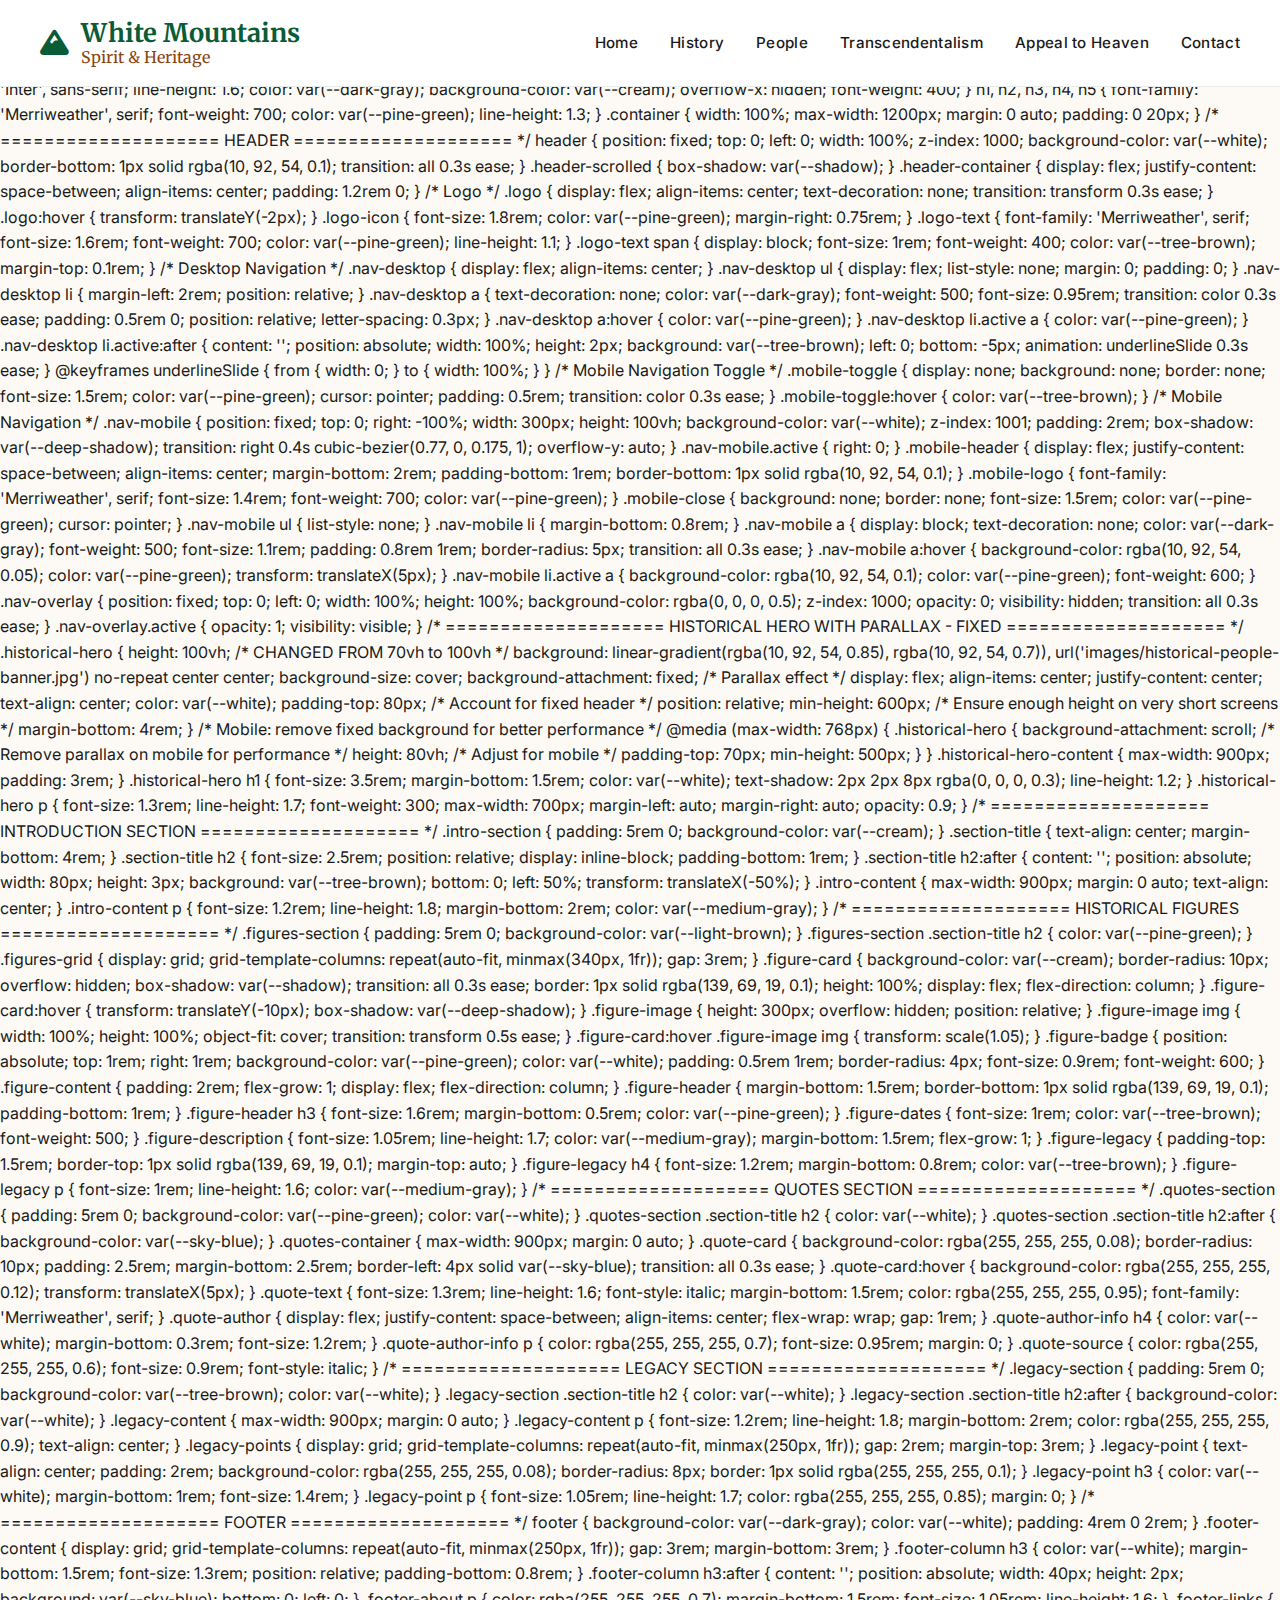
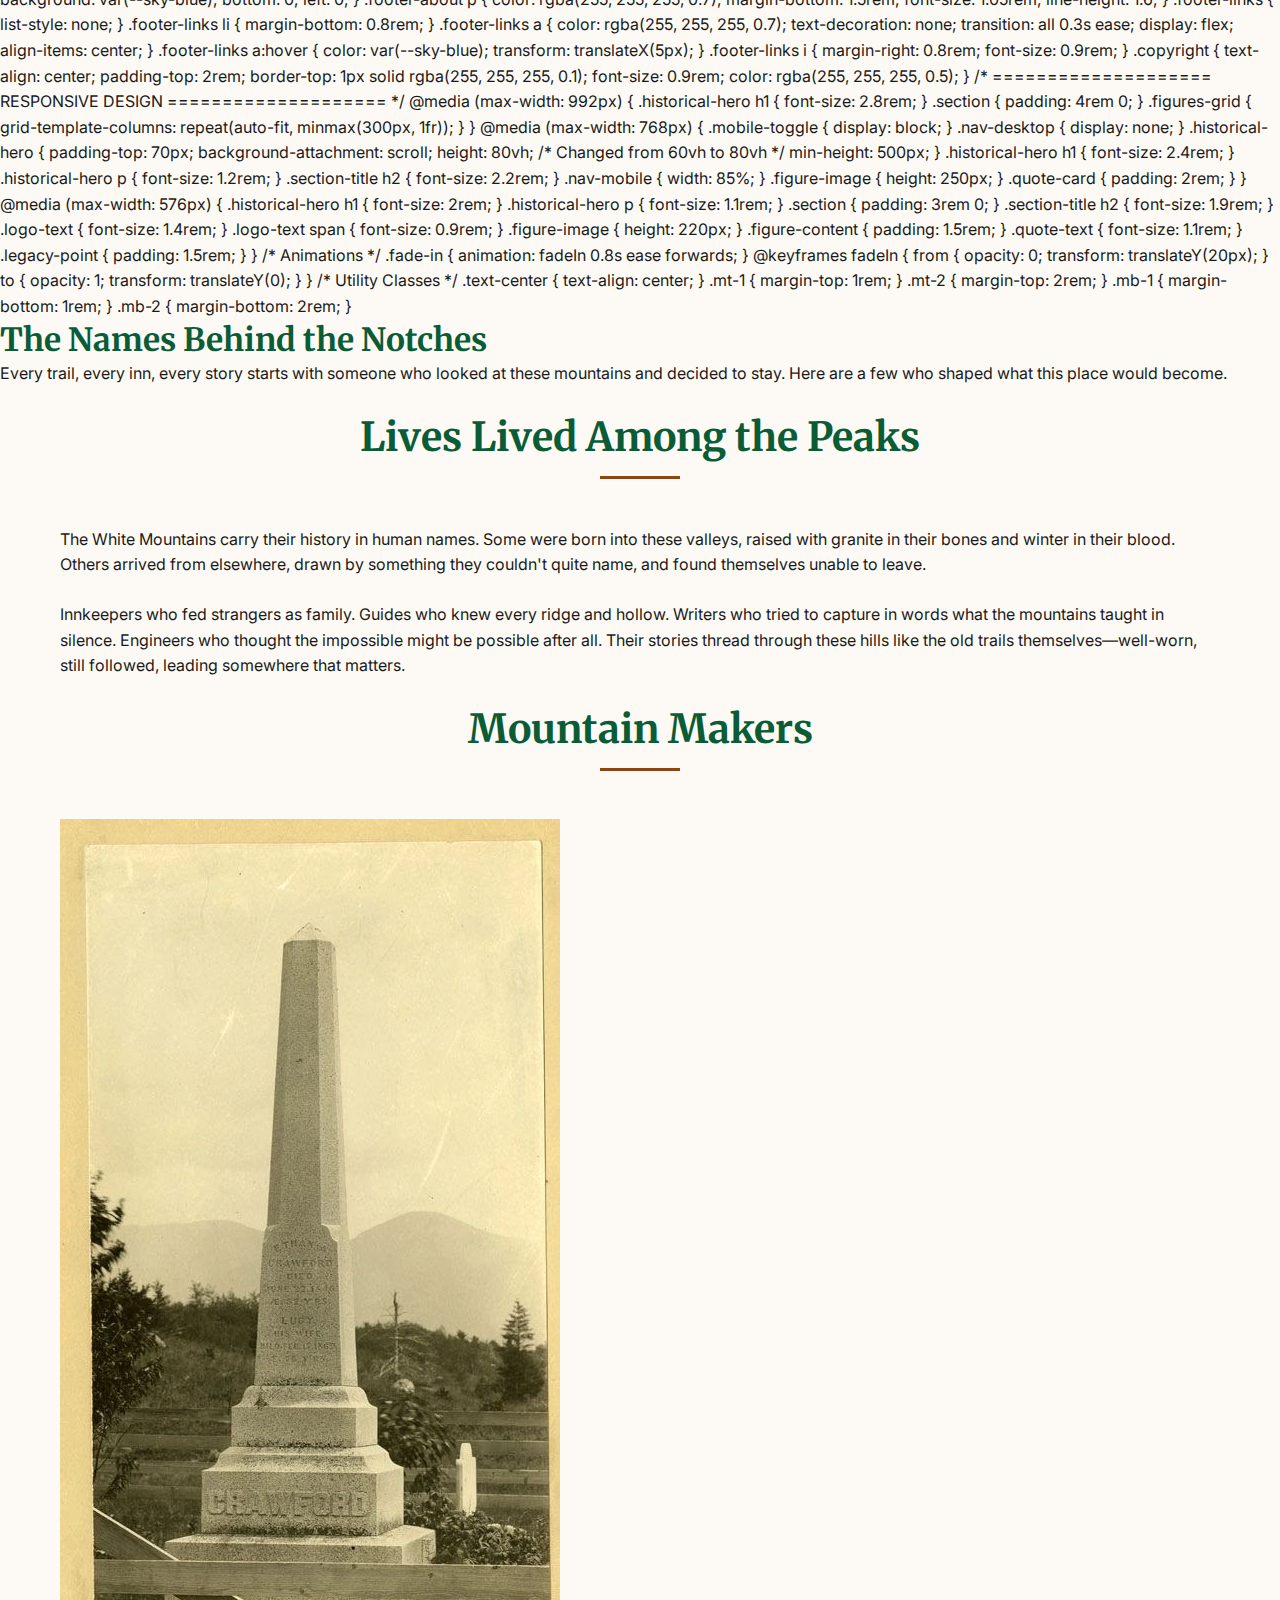
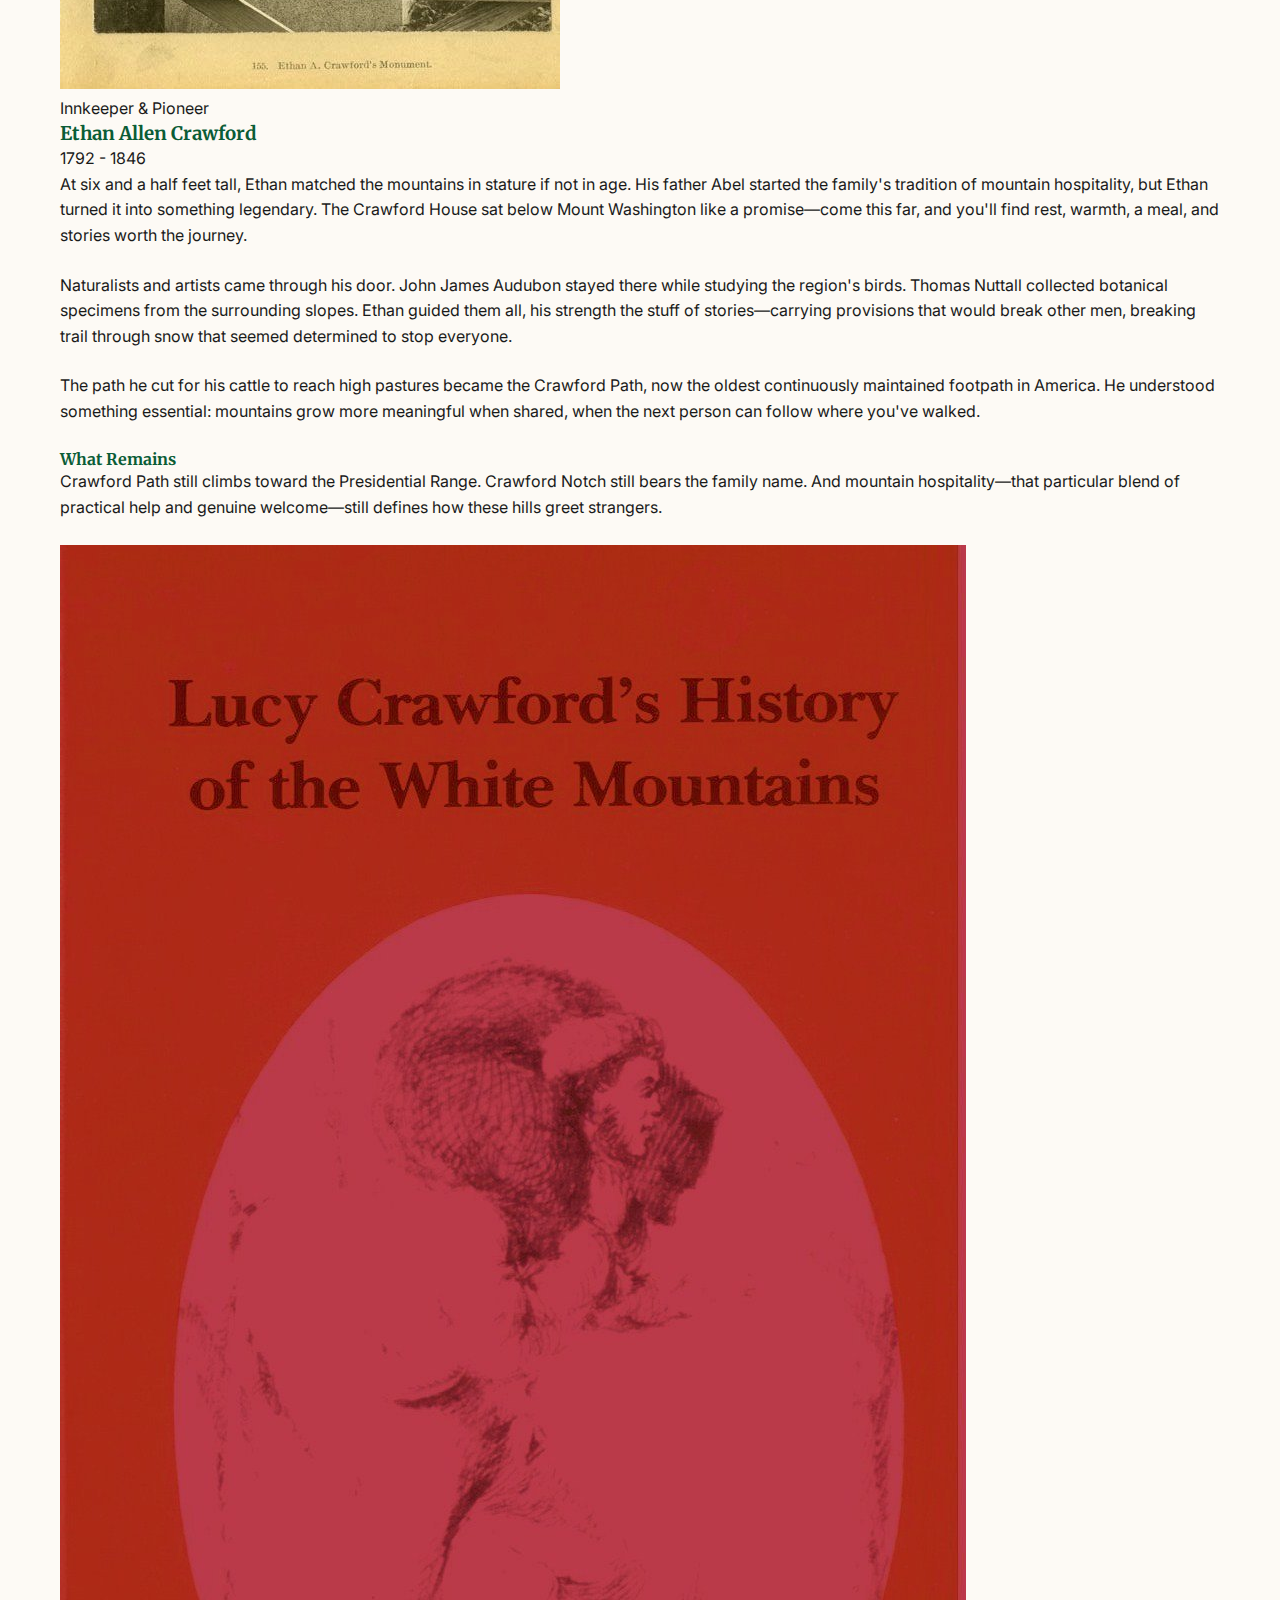
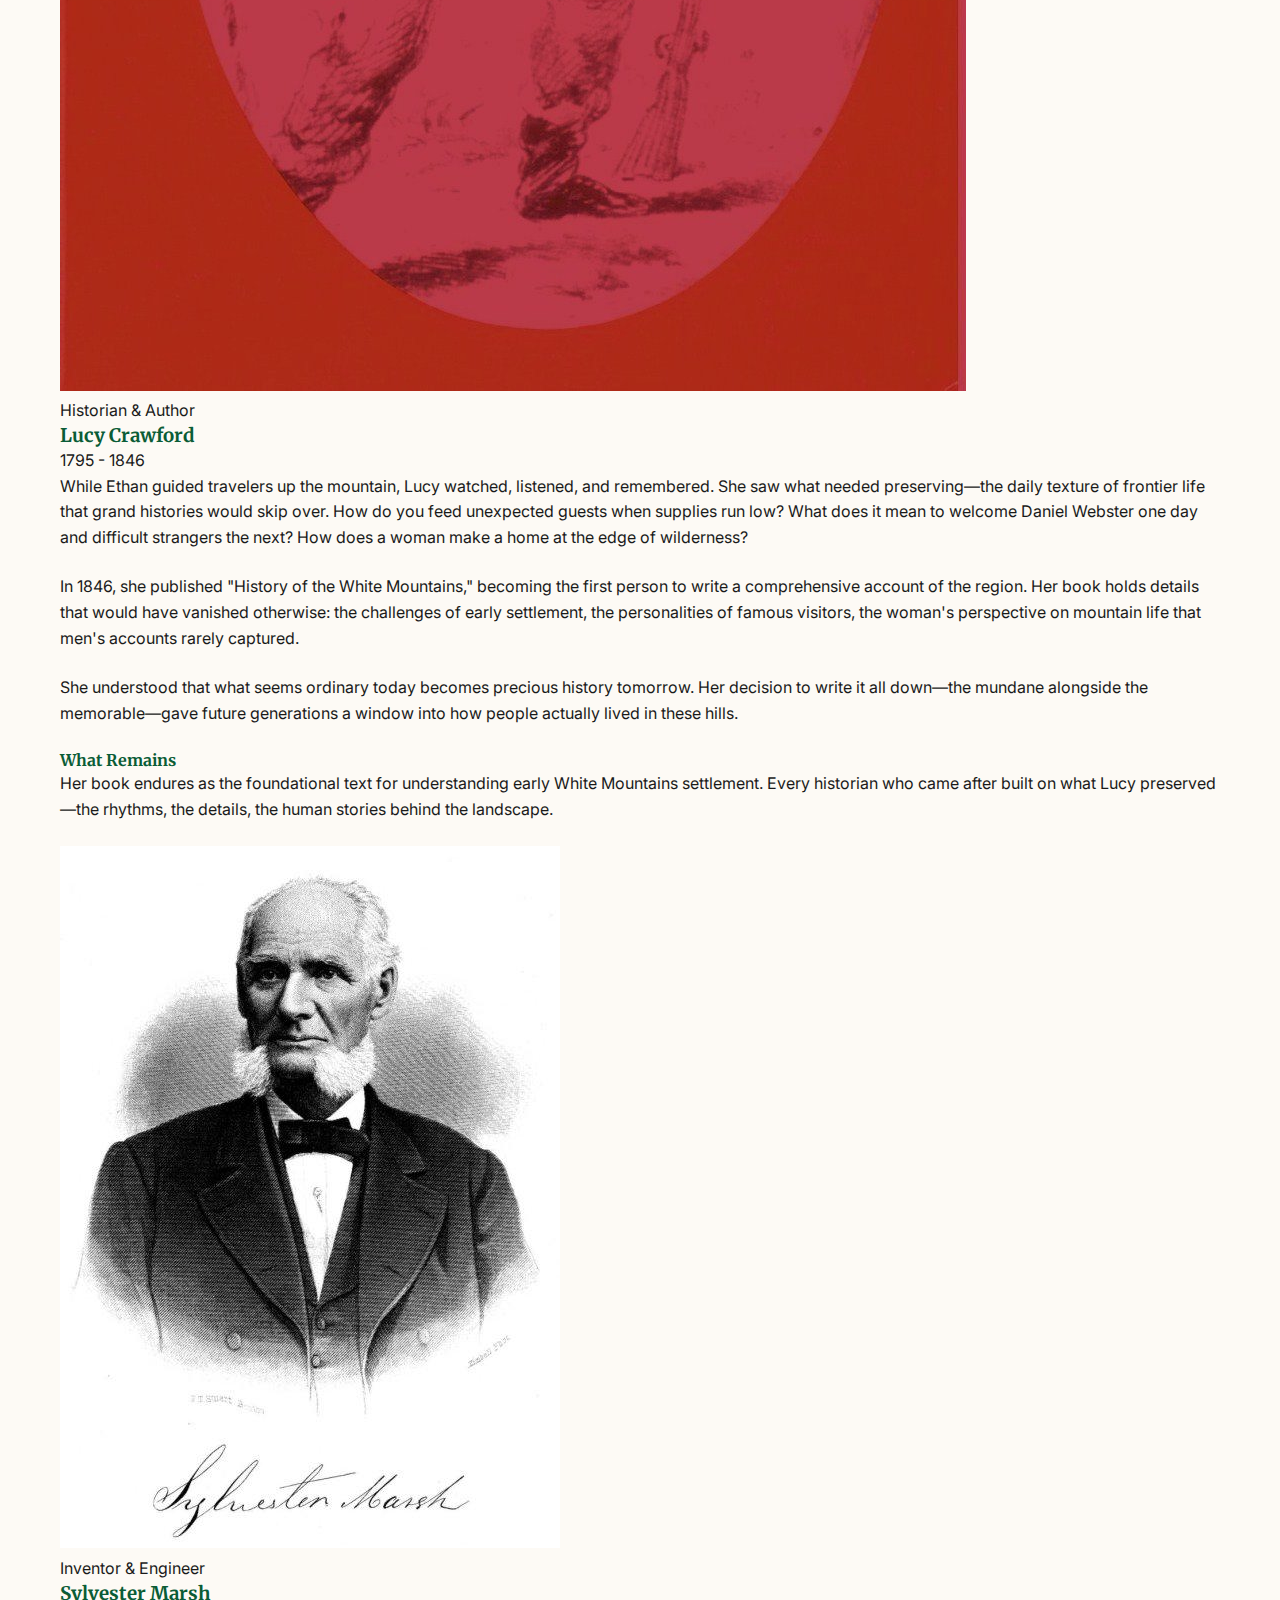
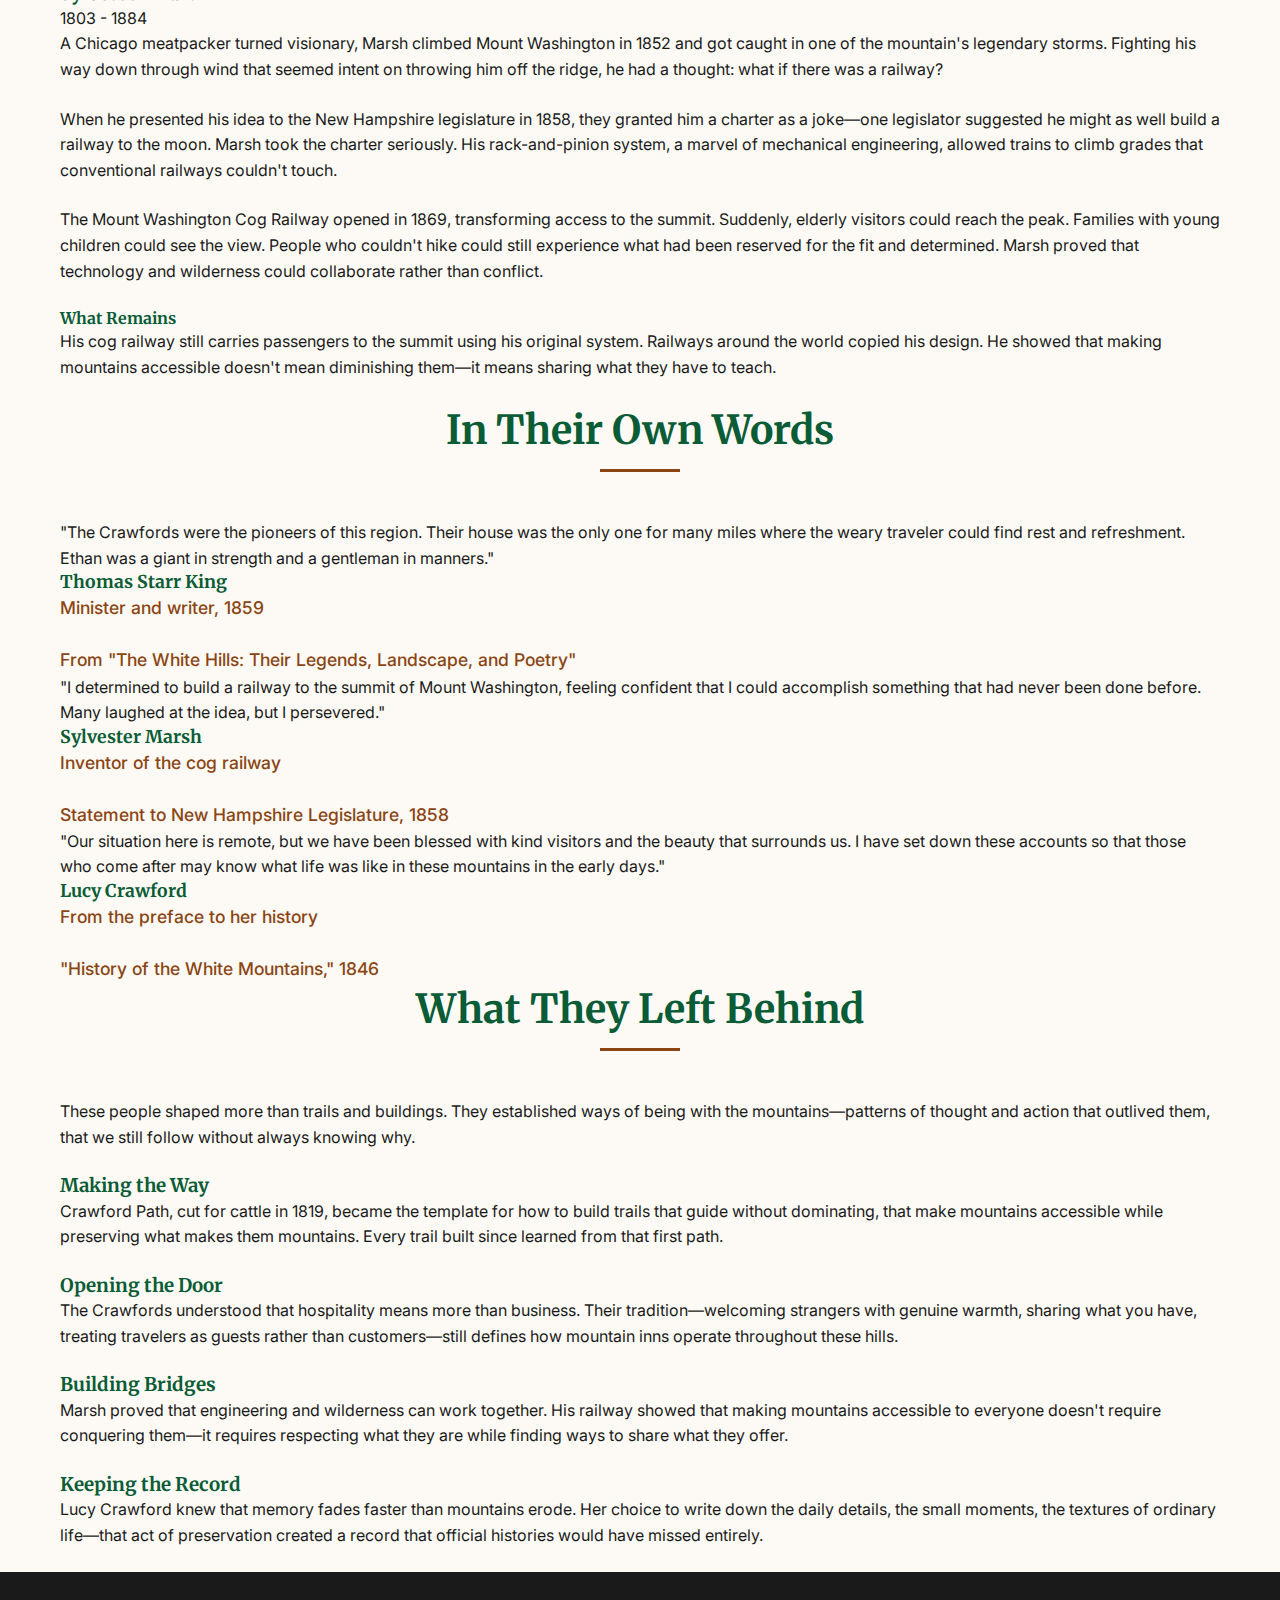
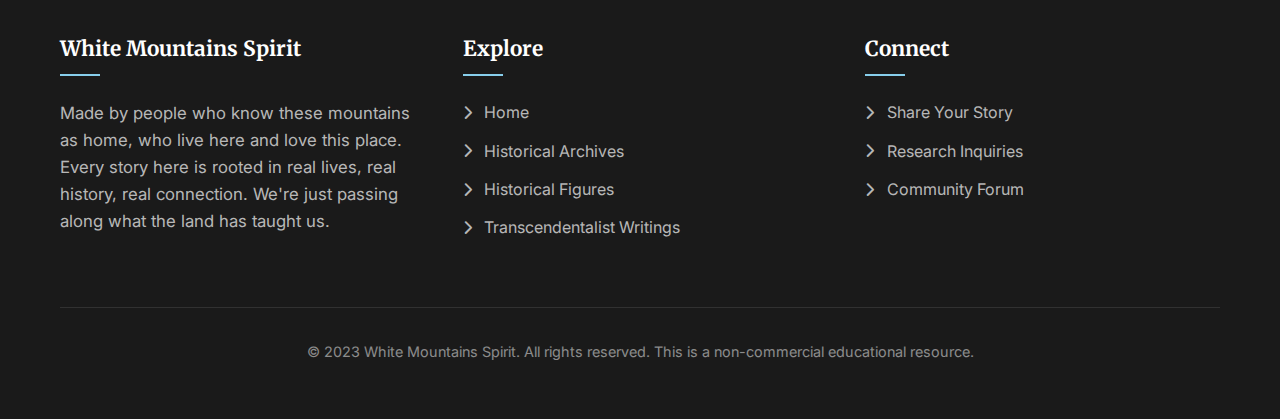
<file: people.html>
<!DOCTYPE html>
<html lang="en">
<head>
    <meta charset="UTF-8">
    <meta name="viewport" content="width=device-width, initial-scale=1.0">
    <title>People | White Mountains Spirit</title>
    <link rel="preconnect" href="https://fonts.googleapis.com">
    <link rel="preconnect" href="https://fonts.gstatic.com" crossorigin>
    <link href="https://fonts.googleapis.com/css2?family=Merriweather:wght@300;400;700&family=Inter:wght@300;400;500;600&display=swap" rel="stylesheet">
    <link rel="stylesheet" href="https://cdnjs.cloudflare.com/ajax/libs/font-awesome/6.4.0/css/all.min.css">
    <link rel="stylesheet" href="css/global.css">
    <link rel="stylesheet" href="css/components.css">
    <link rel="stylesheet" href="css/pages.css">
        :root {
            --pine-green: #0a5c36;
            --sky-blue: #87ceeb;
            --tree-brown: #8b4513;
            --white: #ffffff;
            --light-gray: #f8f9fa;
            --dark-gray: #1a1a1a;
            --medium-gray: #444444;
            --transparent-green: rgba(10, 92, 54, 0.95);
            --transparent-brown: rgba(139, 69, 19, 0.9);
            --shadow: 0 4px 20px rgba(0, 0, 0, 0.1);
            --deep-shadow: 0 8px 30px rgba(0, 0, 0, 0.15);
            --cream: #fdfaf5;
            --light-brown: #f5f0e8;
        }

        * {
            margin: 0;
            padding: 0;
            box-sizing: border-box;
        }

        html {
            scroll-behavior: smooth;
            font-size: 16px;
        }

        body {
            font-family: 'Inter', sans-serif;
            line-height: 1.6;
            color: var(--dark-gray);
            background-color: var(--cream);
            overflow-x: hidden;
            font-weight: 400;
        }

        h1, h2, h3, h4, h5 {
            font-family: 'Merriweather', serif;
            font-weight: 700;
            color: var(--pine-green);
            line-height: 1.3;
        }

        .container {
            width: 100%;
            max-width: 1200px;
            margin: 0 auto;
            padding: 0 20px;
        }

        /* ==================== HEADER ==================== */
        header {
            position: fixed;
            top: 0;
            left: 0;
            width: 100%;
            z-index: 1000;
            background-color: var(--white);
            border-bottom: 1px solid rgba(10, 92, 54, 0.1);
            transition: all 0.3s ease;
        }

        .header-scrolled {
            box-shadow: var(--shadow);
        }

        .header-container {
            display: flex;
            justify-content: space-between;
            align-items: center;
            padding: 1.2rem 0;
        }

        /* Logo */
        .logo {
            display: flex;
            align-items: center;
            text-decoration: none;
            transition: transform 0.3s ease;
        }

        .logo:hover {
            transform: translateY(-2px);
        }

        .logo-icon {
            font-size: 1.8rem;
            color: var(--pine-green);
            margin-right: 0.75rem;
        }

        .logo-text {
            font-family: 'Merriweather', serif;
            font-size: 1.6rem;
            font-weight: 700;
            color: var(--pine-green);
            line-height: 1.1;
        }

        .logo-text span {
            display: block;
            font-size: 1rem;
            font-weight: 400;
            color: var(--tree-brown);
            margin-top: 0.1rem;
        }

        /* Desktop Navigation */
        .nav-desktop {
            display: flex;
            align-items: center;
        }

        .nav-desktop ul {
            display: flex;
            list-style: none;
            margin: 0;
            padding: 0;
        }

        .nav-desktop li {
            margin-left: 2rem;
            position: relative;
        }

        .nav-desktop a {
            text-decoration: none;
            color: var(--dark-gray);
            font-weight: 500;
            font-size: 0.95rem;
            transition: color 0.3s ease;
            padding: 0.5rem 0;
            position: relative;
            letter-spacing: 0.3px;
        }

        .nav-desktop a:hover {
            color: var(--pine-green);
        }

        .nav-desktop li.active a {
            color: var(--pine-green);
        }

        .nav-desktop li.active:after {
            content: '';
            position: absolute;
            width: 100%;
            height: 2px;
            background: var(--tree-brown);
            left: 0;
            bottom: -5px;
            animation: underlineSlide 0.3s ease;
        }

        @keyframes underlineSlide {
            from { width: 0; }
            to { width: 100%; }
        }

        /* Mobile Navigation Toggle */
        .mobile-toggle {
            display: none;
            background: none;
            border: none;
            font-size: 1.5rem;
            color: var(--pine-green);
            cursor: pointer;
            padding: 0.5rem;
            transition: color 0.3s ease;
        }

        .mobile-toggle:hover {
            color: var(--tree-brown);
        }

        /* Mobile Navigation */
        .nav-mobile {
            position: fixed;
            top: 0;
            right: -100%;
            width: 300px;
            height: 100vh;
            background-color: var(--white);
            z-index: 1001;
            padding: 2rem;
            box-shadow: var(--deep-shadow);
            transition: right 0.4s cubic-bezier(0.77, 0, 0.175, 1);
            overflow-y: auto;
        }

        .nav-mobile.active {
            right: 0;
        }

        .mobile-header {
            display: flex;
            justify-content: space-between;
            align-items: center;
            margin-bottom: 2rem;
            padding-bottom: 1rem;
            border-bottom: 1px solid rgba(10, 92, 54, 0.1);
        }

        .mobile-logo {
            font-family: 'Merriweather', serif;
            font-size: 1.4rem;
            font-weight: 700;
            color: var(--pine-green);
        }

        .mobile-close {
            background: none;
            border: none;
            font-size: 1.5rem;
            color: var(--pine-green);
            cursor: pointer;
        }

        .nav-mobile ul {
            list-style: none;
        }

        .nav-mobile li {
            margin-bottom: 0.8rem;
        }

        .nav-mobile a {
            display: block;
            text-decoration: none;
            color: var(--dark-gray);
            font-weight: 500;
            font-size: 1.1rem;
            padding: 0.8rem 1rem;
            border-radius: 5px;
            transition: all 0.3s ease;
        }

        .nav-mobile a:hover {
            background-color: rgba(10, 92, 54, 0.05);
            color: var(--pine-green);
            transform: translateX(5px);
        }

        .nav-mobile li.active a {
            background-color: rgba(10, 92, 54, 0.1);
            color: var(--pine-green);
            font-weight: 600;
        }

        .nav-overlay {
            position: fixed;
            top: 0;
            left: 0;
            width: 100%;
            height: 100%;
            background-color: rgba(0, 0, 0, 0.5);
            z-index: 1000;
            opacity: 0;
            visibility: hidden;
            transition: all 0.3s ease;
        }

        .nav-overlay.active {
            opacity: 1;
            visibility: visible;
        }

        /* ==================== HISTORICAL HERO WITH PARALLAX - FIXED ==================== */
        .historical-hero {
            height: 100vh; /* CHANGED FROM 70vh to 100vh */
            background: 
                linear-gradient(rgba(10, 92, 54, 0.85), rgba(10, 92, 54, 0.7)),
                url('images/historical-people-banner.jpg') no-repeat center center;
            background-size: cover;
            background-attachment: fixed; /* Parallax effect */
            display: flex;
            align-items: center;
            justify-content: center;
            text-align: center;
            color: var(--white);
            padding-top: 80px; /* Account for fixed header */
            position: relative;
            min-height: 600px; /* Ensure enough height on very short screens */
            margin-bottom: 4rem;
        }

        /* Mobile: remove fixed background for better performance */
        @media (max-width: 768px) {
            .historical-hero {
                background-attachment: scroll; /* Remove parallax on mobile for performance */
                height: 80vh; /* Adjust for mobile */
                padding-top: 70px;
                min-height: 500px;
            }
        }

        .historical-hero-content {
            max-width: 900px;
            padding: 3rem;
        }

        .historical-hero h1 {
            font-size: 3.5rem;
            margin-bottom: 1.5rem;
            color: var(--white);
            text-shadow: 2px 2px 8px rgba(0, 0, 0, 0.3);
            line-height: 1.2;
        }

        .historical-hero p {
            font-size: 1.3rem;
            line-height: 1.7;
            font-weight: 300;
            max-width: 700px;
            margin-left: auto;
            margin-right: auto;
            opacity: 0.9;
        }

        /* ==================== INTRODUCTION SECTION ==================== */
        .intro-section {
            padding: 5rem 0;
            background-color: var(--cream);
        }

        .section-title {
            text-align: center;
            margin-bottom: 4rem;
        }

        .section-title h2 {
            font-size: 2.5rem;
            position: relative;
            display: inline-block;
            padding-bottom: 1rem;
        }

        .section-title h2:after {
            content: '';
            position: absolute;
            width: 80px;
            height: 3px;
            background: var(--tree-brown);
            bottom: 0;
            left: 50%;
            transform: translateX(-50%);
        }

        .intro-content {
            max-width: 900px;
            margin: 0 auto;
            text-align: center;
        }

        .intro-content p {
            font-size: 1.2rem;
            line-height: 1.8;
            margin-bottom: 2rem;
            color: var(--medium-gray);
        }

        /* ==================== HISTORICAL FIGURES ==================== */
        .figures-section {
            padding: 5rem 0;
            background-color: var(--light-brown);
        }

        .figures-section .section-title h2 {
            color: var(--pine-green);
        }

        .figures-grid {
            display: grid;
            grid-template-columns: repeat(auto-fit, minmax(340px, 1fr));
            gap: 3rem;
        }

        .figure-card {
            background-color: var(--cream);
            border-radius: 10px;
            overflow: hidden;
            box-shadow: var(--shadow);
            transition: all 0.3s ease;
            border: 1px solid rgba(139, 69, 19, 0.1);
            height: 100%;
            display: flex;
            flex-direction: column;
        }

        .figure-card:hover {
            transform: translateY(-10px);
            box-shadow: var(--deep-shadow);
        }

        .figure-image {
            height: 300px;
            overflow: hidden;
            position: relative;
        }

        .figure-image img {
            width: 100%;
            height: 100%;
            object-fit: cover;
            transition: transform 0.5s ease;
        }

        .figure-card:hover .figure-image img {
            transform: scale(1.05);
        }

        .figure-badge {
            position: absolute;
            top: 1rem;
            right: 1rem;
            background-color: var(--pine-green);
            color: var(--white);
            padding: 0.5rem 1rem;
            border-radius: 4px;
            font-size: 0.9rem;
            font-weight: 600;
        }

        .figure-content {
            padding: 2rem;
            flex-grow: 1;
            display: flex;
            flex-direction: column;
        }

        .figure-header {
            margin-bottom: 1.5rem;
            border-bottom: 1px solid rgba(139, 69, 19, 0.1);
            padding-bottom: 1rem;
        }

        .figure-header h3 {
            font-size: 1.6rem;
            margin-bottom: 0.5rem;
            color: var(--pine-green);
        }

        .figure-dates {
            font-size: 1rem;
            color: var(--tree-brown);
            font-weight: 500;
        }

        .figure-description {
            font-size: 1.05rem;
            line-height: 1.7;
            color: var(--medium-gray);
            margin-bottom: 1.5rem;
            flex-grow: 1;
        }

        .figure-legacy {
            padding-top: 1.5rem;
            border-top: 1px solid rgba(139, 69, 19, 0.1);
            margin-top: auto;
        }

        .figure-legacy h4 {
            font-size: 1.2rem;
            margin-bottom: 0.8rem;
            color: var(--tree-brown);
        }

        .figure-legacy p {
            font-size: 1rem;
            line-height: 1.6;
            color: var(--medium-gray);
        }

        /* ==================== QUOTES SECTION ==================== */
        .quotes-section {
            padding: 5rem 0;
            background-color: var(--pine-green);
            color: var(--white);
        }

        .quotes-section .section-title h2 {
            color: var(--white);
        }

        .quotes-section .section-title h2:after {
            background-color: var(--sky-blue);
        }

        .quotes-container {
            max-width: 900px;
            margin: 0 auto;
        }

        .quote-card {
            background-color: rgba(255, 255, 255, 0.08);
            border-radius: 10px;
            padding: 2.5rem;
            margin-bottom: 2.5rem;
            border-left: 4px solid var(--sky-blue);
            transition: all 0.3s ease;
        }

        .quote-card:hover {
            background-color: rgba(255, 255, 255, 0.12);
            transform: translateX(5px);
        }

        .quote-text {
            font-size: 1.3rem;
            line-height: 1.6;
            font-style: italic;
            margin-bottom: 1.5rem;
            color: rgba(255, 255, 255, 0.95);
            font-family: 'Merriweather', serif;
        }

        .quote-author {
            display: flex;
            justify-content: space-between;
            align-items: center;
            flex-wrap: wrap;
            gap: 1rem;
        }

        .quote-author-info h4 {
            color: var(--white);
            margin-bottom: 0.3rem;
            font-size: 1.2rem;
        }

        .quote-author-info p {
            color: rgba(255, 255, 255, 0.7);
            font-size: 0.95rem;
            margin: 0;
        }

        .quote-source {
            color: rgba(255, 255, 255, 0.6);
            font-size: 0.9rem;
            font-style: italic;
        }

        /* ==================== LEGACY SECTION ==================== */
        .legacy-section {
            padding: 5rem 0;
            background-color: var(--tree-brown);
            color: var(--white);
        }

        .legacy-section .section-title h2 {
            color: var(--white);
        }

        .legacy-section .section-title h2:after {
            background-color: var(--white);
        }

        .legacy-content {
            max-width: 900px;
            margin: 0 auto;
        }

        .legacy-content p {
            font-size: 1.2rem;
            line-height: 1.8;
            margin-bottom: 2rem;
            color: rgba(255, 255, 255, 0.9);
            text-align: center;
        }

        .legacy-points {
            display: grid;
            grid-template-columns: repeat(auto-fit, minmax(250px, 1fr));
            gap: 2rem;
            margin-top: 3rem;
        }

        .legacy-point {
            text-align: center;
            padding: 2rem;
            background-color: rgba(255, 255, 255, 0.08);
            border-radius: 8px;
            border: 1px solid rgba(255, 255, 255, 0.1);
        }

        .legacy-point h3 {
            color: var(--white);
            margin-bottom: 1rem;
            font-size: 1.4rem;
        }

        .legacy-point p {
            font-size: 1.05rem;
            line-height: 1.7;
            color: rgba(255, 255, 255, 0.85);
            margin: 0;
        }

        /* ==================== FOOTER ==================== */
        footer {
            background-color: var(--dark-gray);
            color: var(--white);
            padding: 4rem 0 2rem;
        }

        .footer-content {
            display: grid;
            grid-template-columns: repeat(auto-fit, minmax(250px, 1fr));
            gap: 3rem;
            margin-bottom: 3rem;
        }

        .footer-column h3 {
            color: var(--white);
            margin-bottom: 1.5rem;
            font-size: 1.3rem;
            position: relative;
            padding-bottom: 0.8rem;
        }

        .footer-column h3:after {
            content: '';
            position: absolute;
            width: 40px;
            height: 2px;
            background: var(--sky-blue);
            bottom: 0;
            left: 0;
        }

        .footer-about p {
            color: rgba(255, 255, 255, 0.7);
            margin-bottom: 1.5rem;
            font-size: 1.05rem;
            line-height: 1.6;
        }

        .footer-links {
            list-style: none;
        }

        .footer-links li {
            margin-bottom: 0.8rem;
        }

        .footer-links a {
            color: rgba(255, 255, 255, 0.7);
            text-decoration: none;
            transition: all 0.3s ease;
            display: flex;
            align-items: center;
        }

        .footer-links a:hover {
            color: var(--sky-blue);
            transform: translateX(5px);
        }

        .footer-links i {
            margin-right: 0.8rem;
            font-size: 0.9rem;
        }

        .copyright {
            text-align: center;
            padding-top: 2rem;
            border-top: 1px solid rgba(255, 255, 255, 0.1);
            font-size: 0.9rem;
            color: rgba(255, 255, 255, 0.5);
        }

        /* ==================== RESPONSIVE DESIGN ==================== */
        @media (max-width: 992px) {
            .historical-hero h1 {
                font-size: 2.8rem;
            }
            
            .section {
                padding: 4rem 0;
            }
            
            .figures-grid {
                grid-template-columns: repeat(auto-fit, minmax(300px, 1fr));
            }
        }

        @media (max-width: 768px) {
            .mobile-toggle {
                display: block;
            }
            
            .nav-desktop {
                display: none;
            }
            
            .historical-hero {
                padding-top: 70px;
                background-attachment: scroll;
                height: 80vh; /* Changed from 60vh to 80vh */
                min-height: 500px;
            }
            
            .historical-hero h1 {
                font-size: 2.4rem;
            }
            
            .historical-hero p {
                font-size: 1.2rem;
            }
            
            .section-title h2 {
                font-size: 2.2rem;
            }
            
            .nav-mobile {
                width: 85%;
            }
            
            .figure-image {
                height: 250px;
            }
            
            .quote-card {
                padding: 2rem;
            }
        }

        @media (max-width: 576px) {
            .historical-hero h1 {
                font-size: 2rem;
            }
            
            .historical-hero p {
                font-size: 1.1rem;
            }
            
            .section {
                padding: 3rem 0;
            }
            
            .section-title h2 {
                font-size: 1.9rem;
            }
            
            .logo-text {
                font-size: 1.4rem;
            }
            
            .logo-text span {
                font-size: 0.9rem;
            }
            
            .figure-image {
                height: 220px;
            }
            
            .figure-content {
                padding: 1.5rem;
            }
            
            .quote-text {
                font-size: 1.1rem;
            }
            
            .legacy-point {
                padding: 1.5rem;
            }
        }

        /* Animations */
        .fade-in {
            animation: fadeIn 0.8s ease forwards;
        }

        @keyframes fadeIn {
            from { opacity: 0; transform: translateY(20px); }
            to { opacity: 1; transform: translateY(0); }
        }

        /* Utility Classes */
        .text-center {
            text-align: center;
        }

        .mt-1 { margin-top: 1rem; }
        .mt-2 { margin-top: 2rem; }
        .mb-1 { margin-bottom: 1rem; }
        .mb-2 { margin-bottom: 2rem; }
    </style>
</head>
<body>
    <!-- Header with Navigation -->
    <header id="header">
        <div class="container header-container">
            <a href="index.html" class="logo">
                <div class="logo-icon"><i class="fas fa-mountain"></i></div>
                <div class="logo-text">White Mountains<br><span>Spirit & Heritage</span></div>
            </a>
            
            <!-- Desktop Navigation -->
            <nav class="nav-desktop">
                <ul>
                    <li><a href="index.html">Home</a></li>
                    <li><a href="history.html">History</a></li>
                    <li class="active"><a href="people.html">People</a></li>
                    <li><a href="transcendentalism.html">Transcendentalism</a></li>
                    <li><a href="appeal.html">Appeal to Heaven</a></li>
                    <li><a href="contact.html">Contact</a></li>
                </ul>
            </nav>
            
            <!-- Mobile Toggle -->
            <button class="mobile-toggle" id="mobileToggle">
                <i class="fas fa-bars"></i>
            </button>
        </div>
    </header>

    <!-- Mobile Navigation Overlay -->
    <div class="nav-overlay" id="navOverlay"></div>

    <!-- Mobile Navigation Menu -->
    <nav class="nav-mobile" id="navMobile">
        <div class="mobile-header">
            <div class="mobile-logo">White Mountains Spirit</div>
            <button class="mobile-close" id="mobileClose">
                <i class="fas fa-times"></i>
            </button>
        </div>
        <ul>
            <li><a href="index.html">Home</a></li>
            <li><a href="history.html">History</a></li>
            <li class="active"><a href="people.html">People</a></li>
            <li><a href="transcendentalism.html">Transcendentalism</a></li>
            <li><a href="appeal.html">Appeal to Heaven</a></li>
            <li><a href="contact.html">Contact</a></li>
        </ul>
    </nav>

    <!-- Historical Figures Hero Section -->
    <section class="historical-hero">
        <div class="historical-hero-content">
            <h1>The Names Behind the Notches</h1>
            <p>Every trail, every inn, every story starts with someone who looked at these mountains and decided to stay. Here are a few who shaped what this place would become.</p>
        </div>
    </section>

    <!-- Introduction Section -->
    <section class="intro-section">
        <div class="container">
            <div class="section-title">
                <h2>Lives Lived Among the Peaks</h2>
            </div>
            <div class="intro-content">
                <p>The White Mountains carry their history in human names. Some were born into these valleys, raised with granite in their bones and winter in their blood. Others arrived from elsewhere, drawn by something they couldn't quite name, and found themselves unable to leave.</p>
                
                <p>Innkeepers who fed strangers as family. Guides who knew every ridge and hollow. Writers who tried to capture in words what the mountains taught in silence. Engineers who thought the impossible might be possible after all. Their stories thread through these hills like the old trails themselves—well-worn, still followed, leading somewhere that matters.</p>
            </div>
        </div>
    </section>

    <!-- Historical Figures Section -->
    <section class="figures-section">
        <div class="container">
            <div class="section-title">
                <h2>Mountain Makers</h2>
            </div>
            <div class="figures-grid">
                <div class="figure-card fade-in">
                    <div class="figure-image">
                        <img src="images/ethan-crawford.jpg" alt="Ethan Allen Crawford, early White Mountains innkeeper" onerror="this.src='https://upload.wikimedia.org/wikipedia/commons/thumb/7/7c/Ethan_Allen_Crawford.jpg/800px-Ethan_Allen_Crawford.jpg'; this.alt='Ethan Allen Crawford';">
                        <div class="figure-badge">Innkeeper & Pioneer</div>
                    </div>
                    <div class="figure-content">
                        <div class="figure-header">
                            <h3>Ethan Allen Crawford</h3>
                            <div class="figure-dates">1792 - 1846</div>
                        </div>
                        <div class="figure-description">
                            <p>At six and a half feet tall, Ethan matched the mountains in stature if not in age. His father Abel started the family's tradition of mountain hospitality, but Ethan turned it into something legendary. The Crawford House sat below Mount Washington like a promise—come this far, and you'll find rest, warmth, a meal, and stories worth the journey.</p>
                            <p>Naturalists and artists came through his door. John James Audubon stayed there while studying the region's birds. Thomas Nuttall collected botanical specimens from the surrounding slopes. Ethan guided them all, his strength the stuff of stories—carrying provisions that would break other men, breaking trail through snow that seemed determined to stop everyone.</p>
                            <p>The path he cut for his cattle to reach high pastures became the Crawford Path, now the oldest continuously maintained footpath in America. He understood something essential: mountains grow more meaningful when shared, when the next person can follow where you've walked.</p>
                        </div>
                        <div class="figure-legacy">
                            <h4>What Remains</h4>
                            <p>Crawford Path still climbs toward the Presidential Range. Crawford Notch still bears the family name. And mountain hospitality—that particular blend of practical help and genuine welcome—still defines how these hills greet strangers.</p>
                        </div>
                    </div>
                </div>
                
                <div class="figure-card fade-in">
                    <div class="figure-image">
                        <img src="images/lucy-crawford.jpg" alt="Lucy Crawford, author of White Mountains history" onerror="this.src='https://upload.wikimedia.org/wikipedia/commons/thumb/2/2c/Lucy_Crawford.jpg/800px-Lucy_Crawford.jpg'; this.alt='Lucy Crawford';">
                        <div class="figure-badge">Historian & Author</div>
                    </div>
                    <div class="figure-content">
                        <div class="figure-header">
                            <h3>Lucy Crawford</h3>
                            <div class="figure-dates">1795 - 1846</div>
                        </div>
                        <div class="figure-description">
                            <p>While Ethan guided travelers up the mountain, Lucy watched, listened, and remembered. She saw what needed preserving—the daily texture of frontier life that grand histories would skip over. How do you feed unexpected guests when supplies run low? What does it mean to welcome Daniel Webster one day and difficult strangers the next? How does a woman make a home at the edge of wilderness?</p>
                            <p>In 1846, she published "History of the White Mountains," becoming the first person to write a comprehensive account of the region. Her book holds details that would have vanished otherwise: the challenges of early settlement, the personalities of famous visitors, the woman's perspective on mountain life that men's accounts rarely captured.</p>
                            <p>She understood that what seems ordinary today becomes precious history tomorrow. Her decision to write it all down—the mundane alongside the memorable—gave future generations a window into how people actually lived in these hills.</p>
                        </div>
                        <div class="figure-legacy">
                            <h4>What Remains</h4>
                            <p>Her book endures as the foundational text for understanding early White Mountains settlement. Every historian who came after built on what Lucy preserved—the rhythms, the details, the human stories behind the landscape.</p>
                        </div>
                    </div>
                </div>
                
                <div class="figure-card fade-in">
                    <div class="figure-image">
                        <img src="images/sylvester-marsh.jpg" alt="Sylvester Marsh, inventor of the cog railway" onerror="this.src='https://upload.wikimedia.org/wikipedia/commons/thumb/8/8c/Sylvester_Marsh.jpg/800px-Sylvester_Marsh.jpg'; this.alt='Sylvester Marsh';">
                        <div class="figure-badge">Inventor & Engineer</div>
                    </div>
                    <div class="figure-content">
                        <div class="figure-header">
                            <h3>Sylvester Marsh</h3>
                            <div class="figure-dates">1803 - 1884</div>
                        </div>
                        <div class="figure-description">
                            <p>A Chicago meatpacker turned visionary, Marsh climbed Mount Washington in 1852 and got caught in one of the mountain's legendary storms. Fighting his way down through wind that seemed intent on throwing him off the ridge, he had a thought: what if there was a railway?</p>
                            <p>When he presented his idea to the New Hampshire legislature in 1858, they granted him a charter as a joke—one legislator suggested he might as well build a railway to the moon. Marsh took the charter seriously. His rack-and-pinion system, a marvel of mechanical engineering, allowed trains to climb grades that conventional railways couldn't touch.</p>
                            <p>The Mount Washington Cog Railway opened in 1869, transforming access to the summit. Suddenly, elderly visitors could reach the peak. Families with young children could see the view. People who couldn't hike could still experience what had been reserved for the fit and determined. Marsh proved that technology and wilderness could collaborate rather than conflict.</p>
                        </div>
                        <div class="figure-legacy">
                            <h4>What Remains</h4>
                            <p>His cog railway still carries passengers to the summit using his original system. Railways around the world copied his design. He showed that making mountains accessible doesn't mean diminishing them—it means sharing what they have to teach.</p>
                        </div>
                    </div>
                </div>
            </div>
        </div>
    </section>

    <!-- Quotes Section -->
    <section class="quotes-section">
        <div class="container">
            <div class="section-title">
                <h2>In Their Own Words</h2>
            </div>
            <div class="quotes-container">
                <div class="quote-card fade-in">
                    <div class="quote-text">
                        "The Crawfords were the pioneers of this region. Their house was the only one for many miles where the weary traveler could find rest and refreshment. Ethan was a giant in strength and a gentleman in manners."
                    </div>
                    <div class="quote-author">
                        <div class="quote-author-info">
                            <h4>Thomas Starr King</h4>
                            <p>Minister and writer, 1859</p>
                        </div>
                        <div class="quote-source">
                            From "The White Hills: Their Legends, Landscape, and Poetry"
                        </div>
                    </div>
                </div>
                
                <div class="quote-card fade-in">
                    <div class="quote-text">
                        "I determined to build a railway to the summit of Mount Washington, feeling confident that I could accomplish something that had never been done before. Many laughed at the idea, but I persevered."
                    </div>
                    <div class="quote-author">
                        <div class="quote-author-info">
                            <h4>Sylvester Marsh</h4>
                            <p>Inventor of the cog railway</p>
                        </div>
                        <div class="quote-source">
                            Statement to New Hampshire Legislature, 1858
                        </div>
                    </div>
                </div>
                
                <div class="quote-card fade-in">
                    <div class="quote-text">
                        "Our situation here is remote, but we have been blessed with kind visitors and the beauty that surrounds us. I have set down these accounts so that those who come after may know what life was like in these mountains in the early days."
                    </div>
                    <div class="quote-author">
                        <div class="quote-author-info">
                            <h4>Lucy Crawford</h4>
                            <p>From the preface to her history</p>
                        </div>
                        <div class="quote-source">
                            "History of the White Mountains," 1846
                        </div>
                    </div>
                </div>
            </div>
        </div>
    </section>

    <!-- Legacy Section -->
    <section class="legacy-section">
        <div class="container">
            <div class="section-title">
                <h2>What They Left Behind</h2>
            </div>
            <div class="legacy-content">
                <p>These people shaped more than trails and buildings. They established ways of being with the mountains—patterns of thought and action that outlived them, that we still follow without always knowing why.</p>
                
                <div class="legacy-points">
                    <div class="legacy-point fade-in">
                        <h3>Making the Way</h3>
                        <p>Crawford Path, cut for cattle in 1819, became the template for how to build trails that guide without dominating, that make mountains accessible while preserving what makes them mountains. Every trail built since learned from that first path.</p>
                    </div>
                    
                    <div class="legacy-point fade-in">
                        <h3>Opening the Door</h3>
                        <p>The Crawfords understood that hospitality means more than business. Their tradition—welcoming strangers with genuine warmth, sharing what you have, treating travelers as guests rather than customers—still defines how mountain inns operate throughout these hills.</p>
                    </div>
                    
                    <div class="legacy-point fade-in">
                        <h3>Building Bridges</h3>
                        <p>Marsh proved that engineering and wilderness can work together. His railway showed that making mountains accessible to everyone doesn't require conquering them—it requires respecting what they are while finding ways to share what they offer.</p>
                    </div>
                    
                    <div class="legacy-point fade-in">
                        <h3>Keeping the Record</h3>
                        <p>Lucy Crawford knew that memory fades faster than mountains erode. Her choice to write down the daily details, the small moments, the textures of ordinary life—that act of preservation created a record that official histories would have missed entirely.</p>
                    </div>
                </div>
            </div>
        </div>
    </section>

    <!-- Footer -->
    <footer>
        <div class="container">
            <div class="footer-content">
                <div class="footer-column">
                    <h3>White Mountains Spirit</h3>
                    <div class="footer-about">
                        <p>Made by people who know these mountains as home, who live here and love this place. Every story here is rooted in real lives, real history, real connection. We're just passing along what the land has taught us.</p>
                    </div>
                </div>
                <div class="footer-column">
                    <h3>Explore</h3>
                    <ul class="footer-links">
                        <li><a href="index.html"><i class="fas fa-chevron-right"></i> Home</a></li>
                        <li><a href="history.html"><i class="fas fa-chevron-right"></i> Historical Archives</a></li>
                        <li><a href="people.html"><i class="fas fa-chevron-right"></i> Historical Figures</a></li>
                        <li><a href="transcendentalism.html"><i class="fas fa-chevron-right"></i> Transcendentalist Writings</a></li>
                    </ul>
                </div>
                <div class="footer-column">
                    <h3>Connect</h3>
                    <ul class="footer-links">
                        <li><a href="contact.html"><i class="fas fa-chevron-right"></i> Share Your Story</a></li>
                        <li><a href="contact.html"><i class="fas fa-chevron-right"></i> Research Inquiries</a></li>
                        <li><a href="contact.html"><i class="fas fa-chevron-right"></i> Community Forum</a></li>
                    </ul>
                </div>
            </div>
            <div class="copyright">
                <p>&copy; 2023 White Mountains Spirit. All rights reserved. This is a non-commercial educational resource.</p>
            </div>
        </div>
    </footer>

    <script src="js/main.js"></script>
    <script src="js/animations.js"></script>
</body>
</html>
</file>
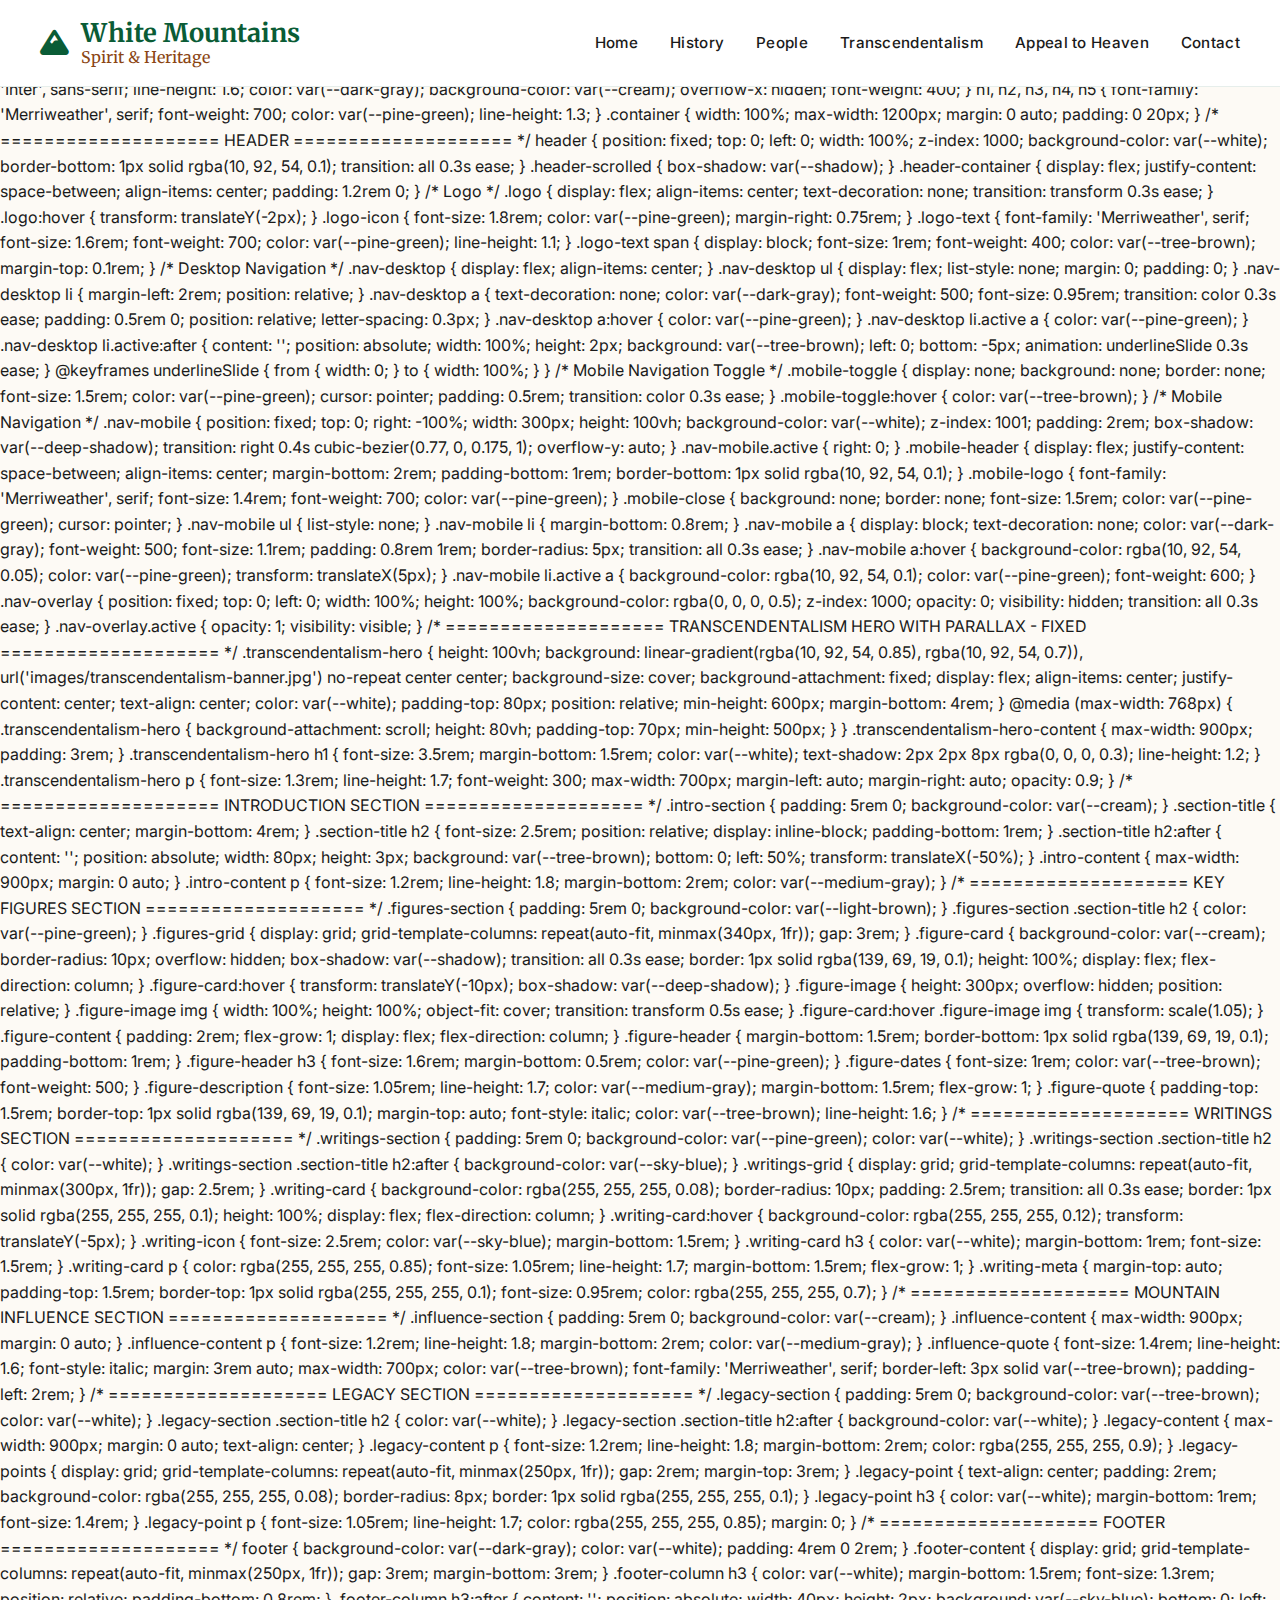
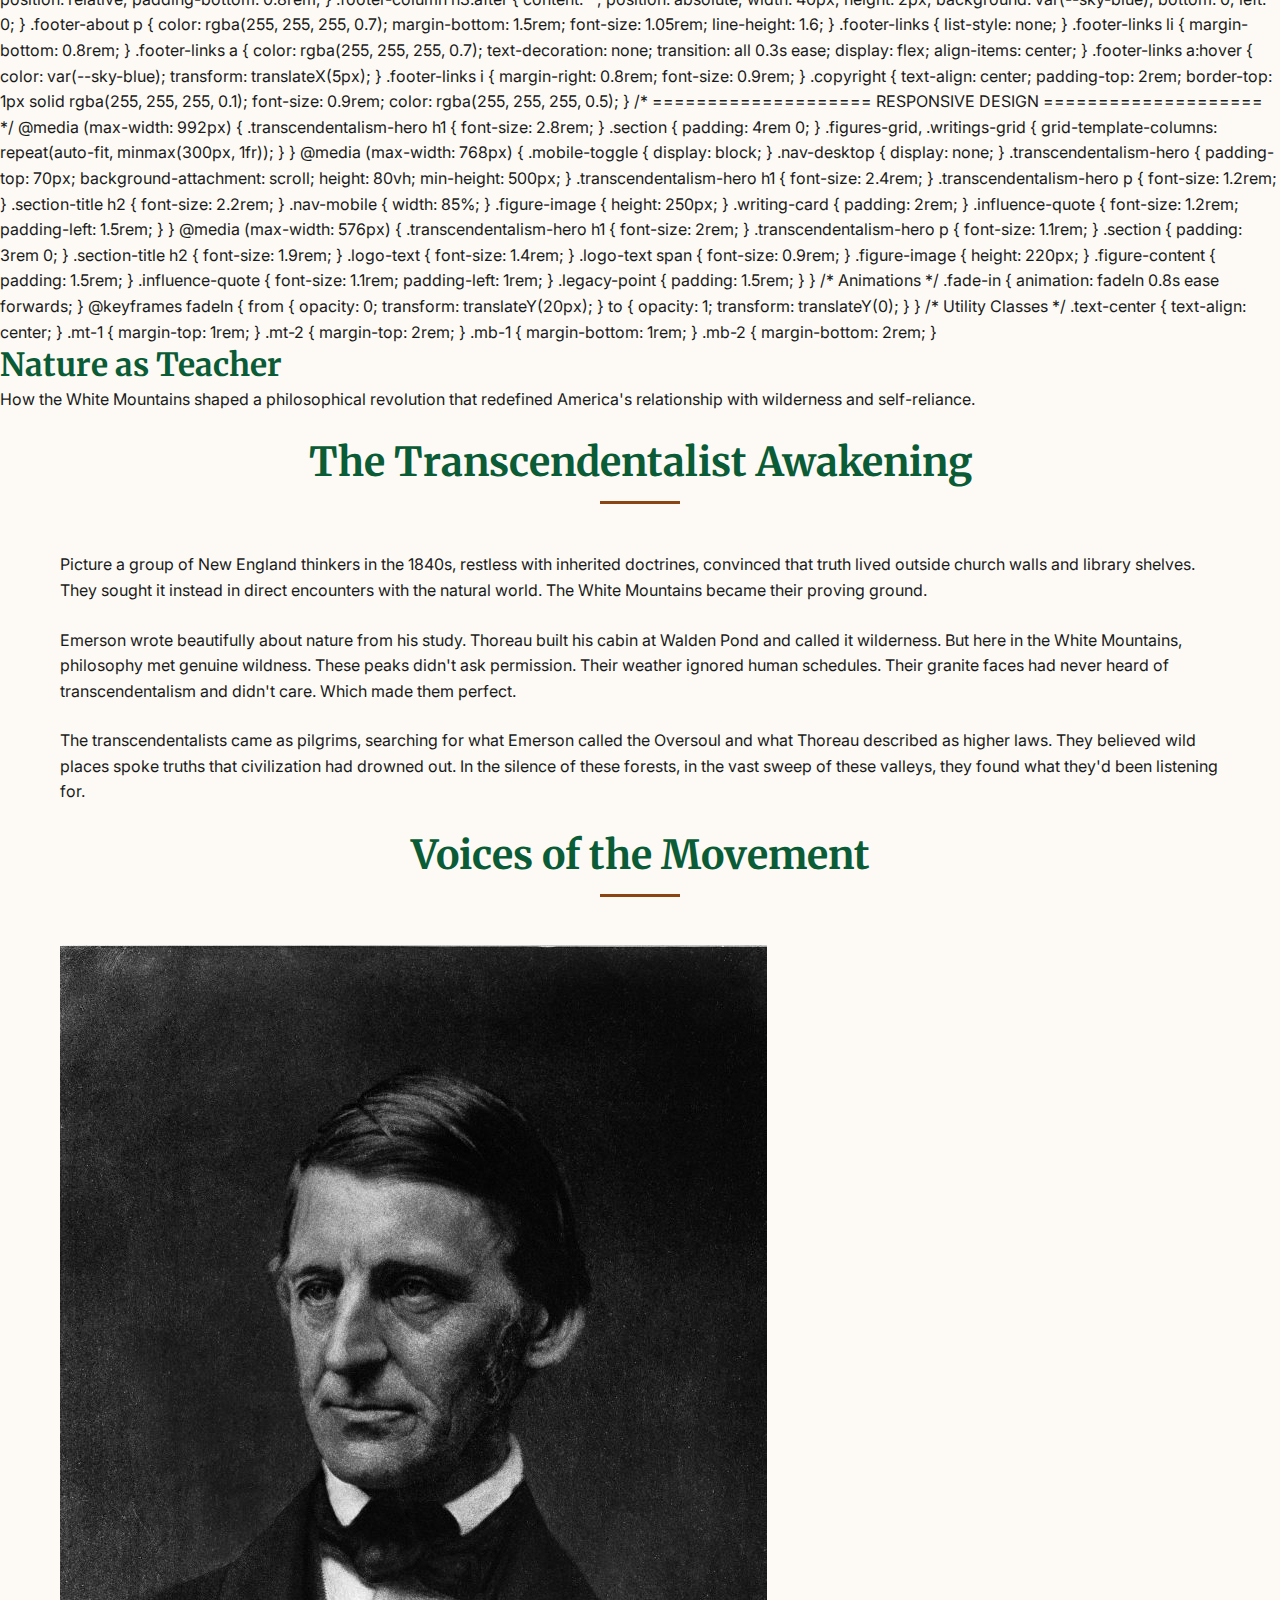
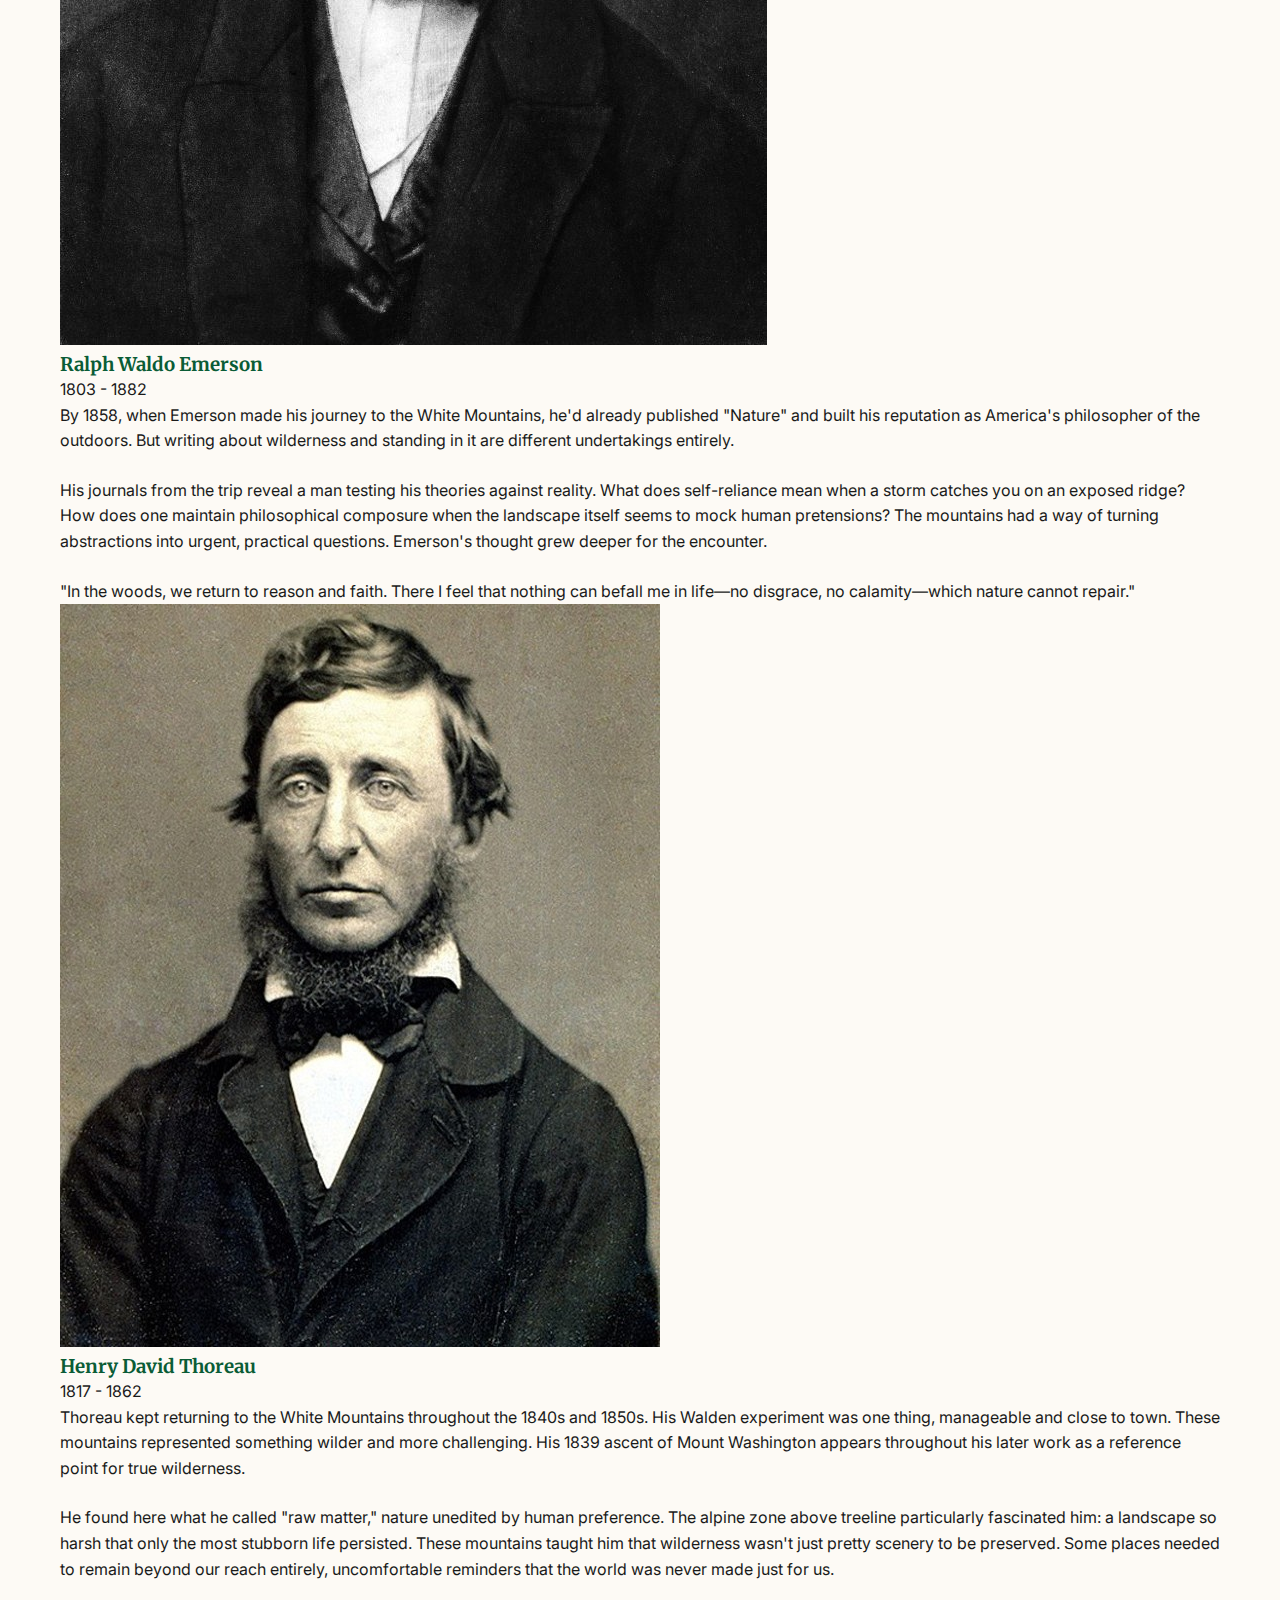
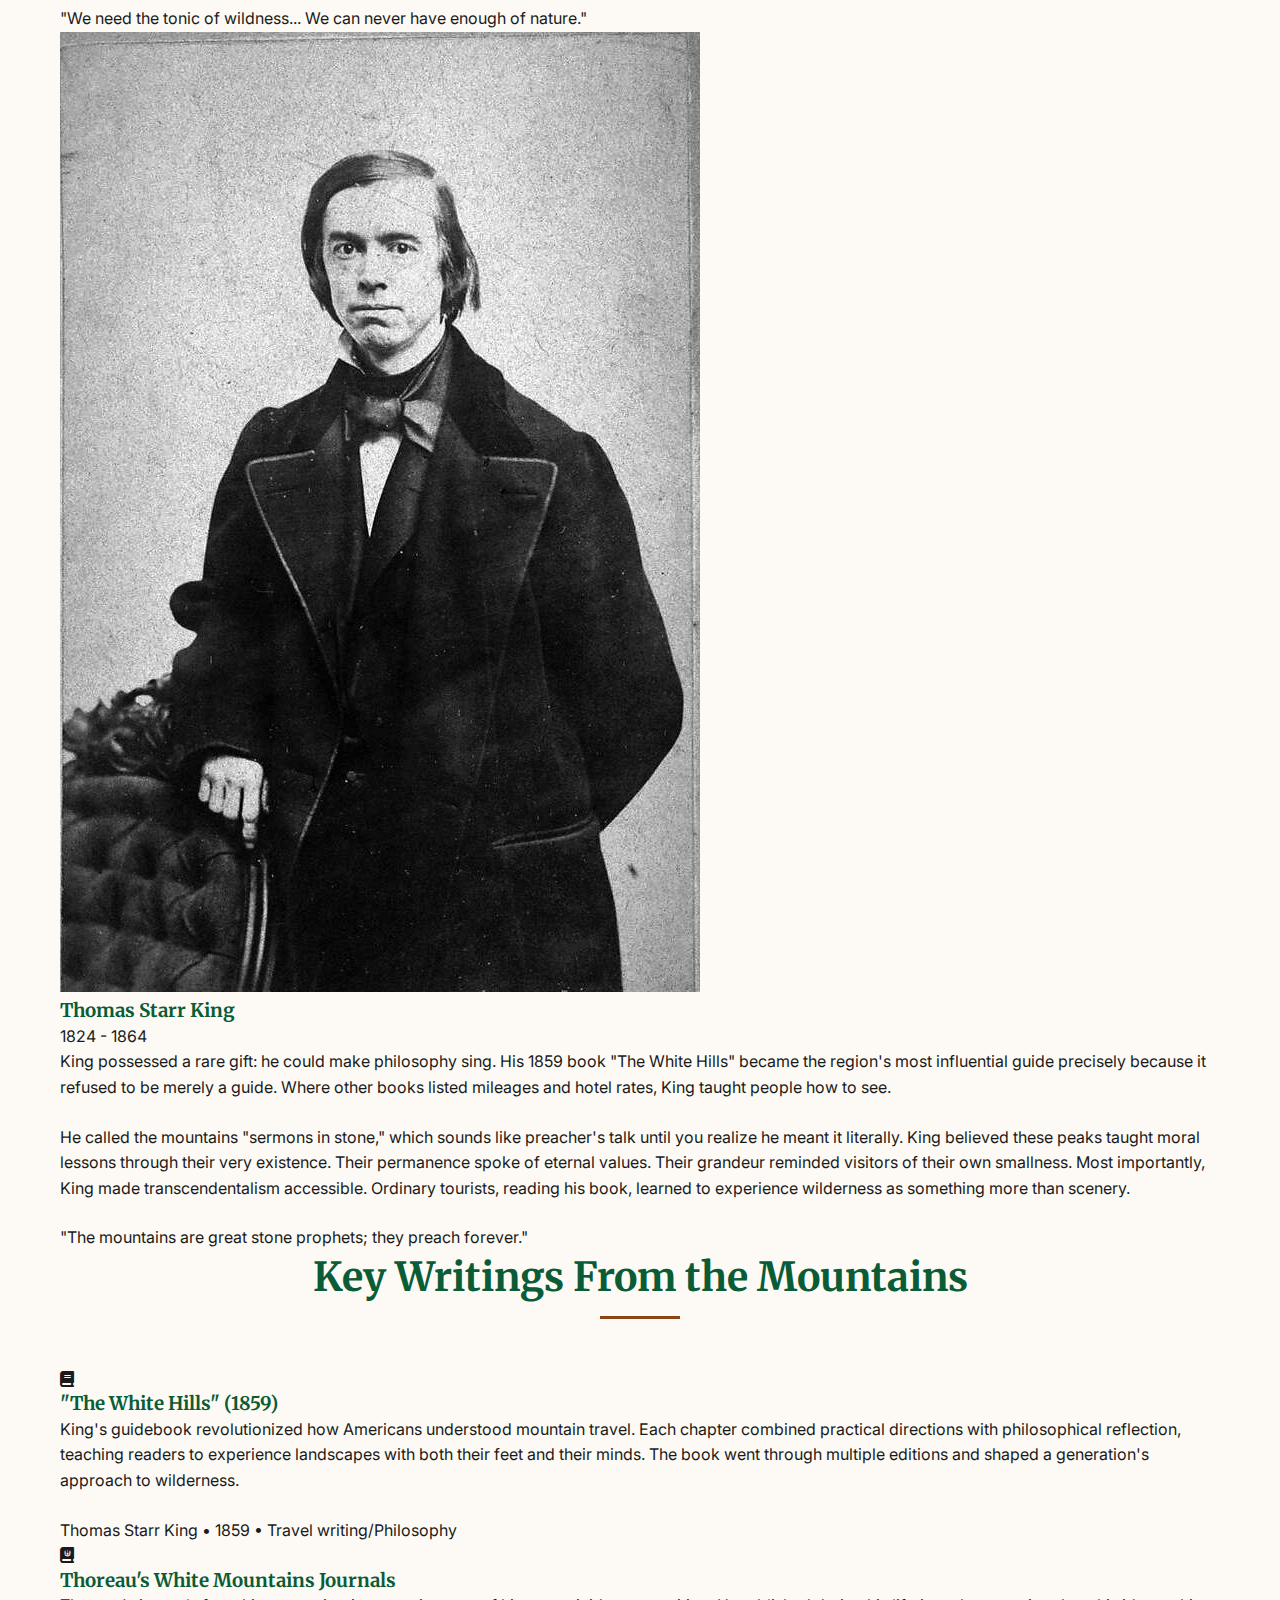
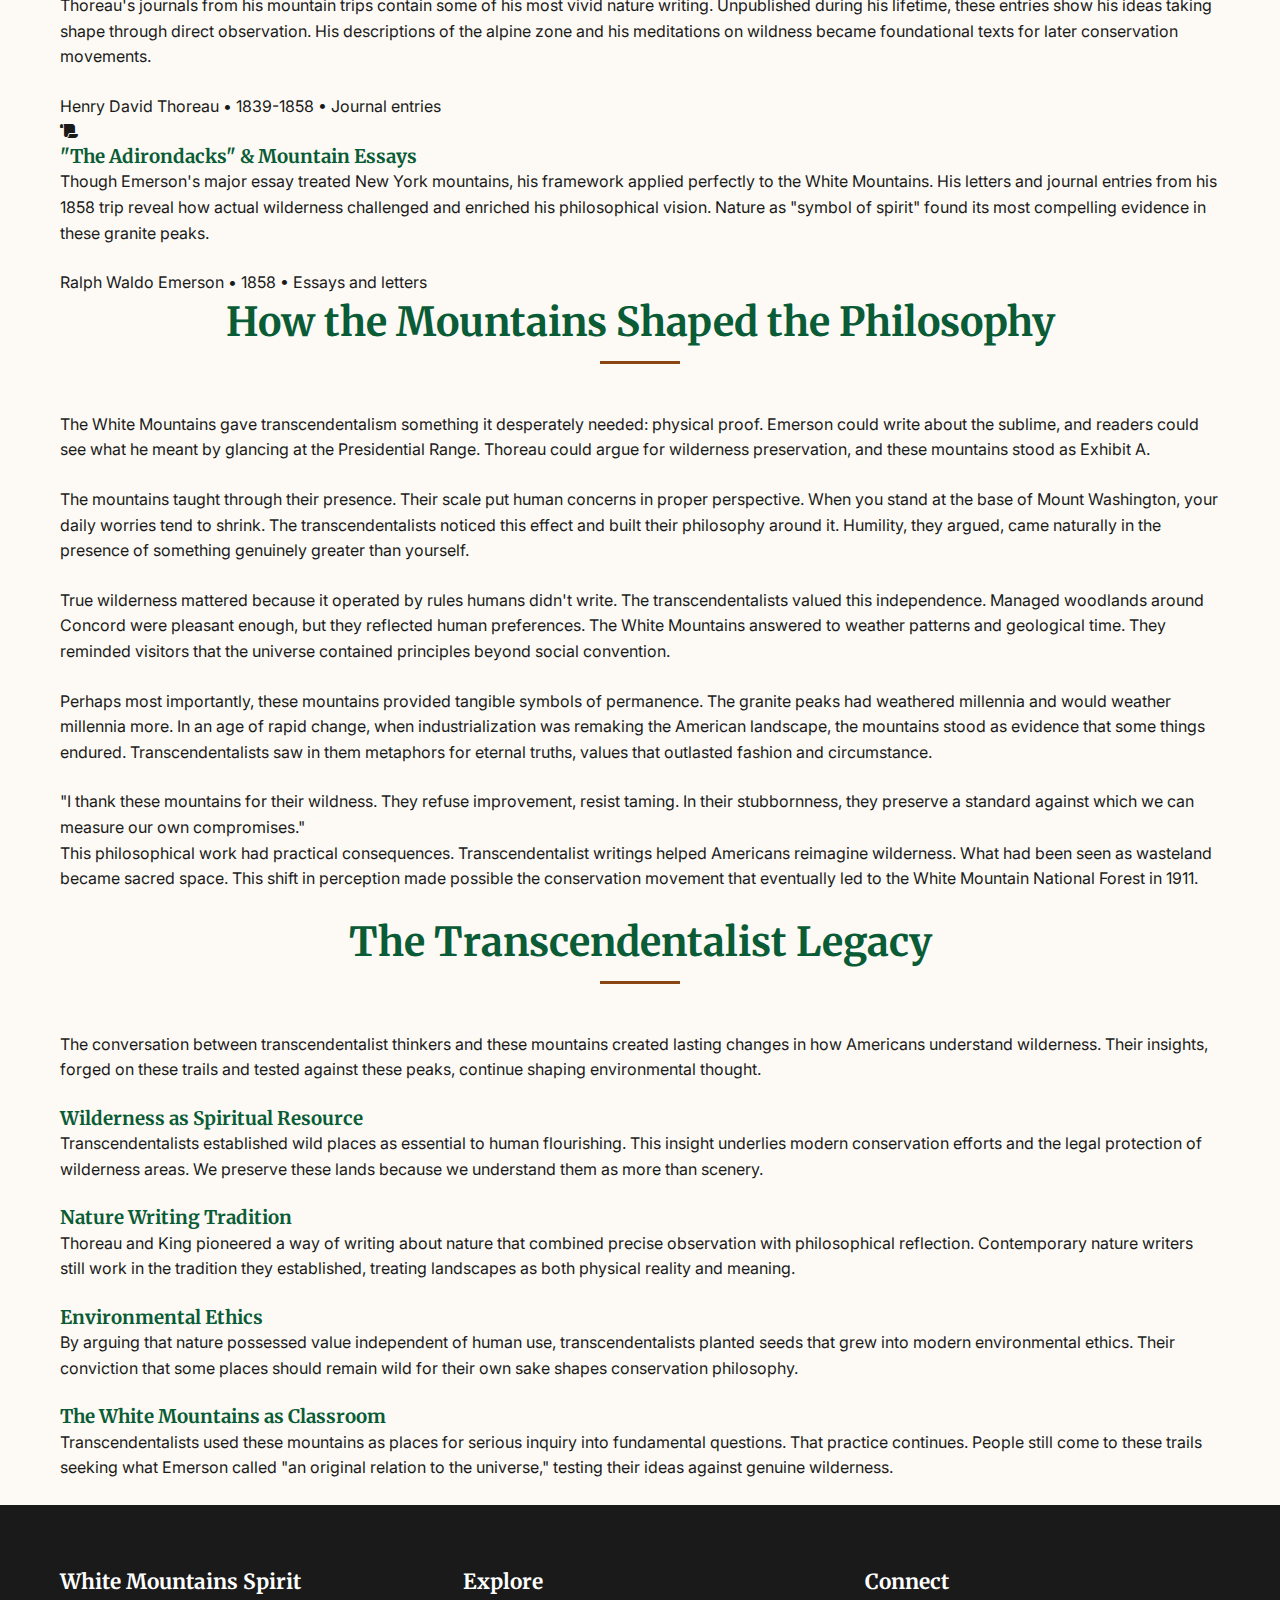
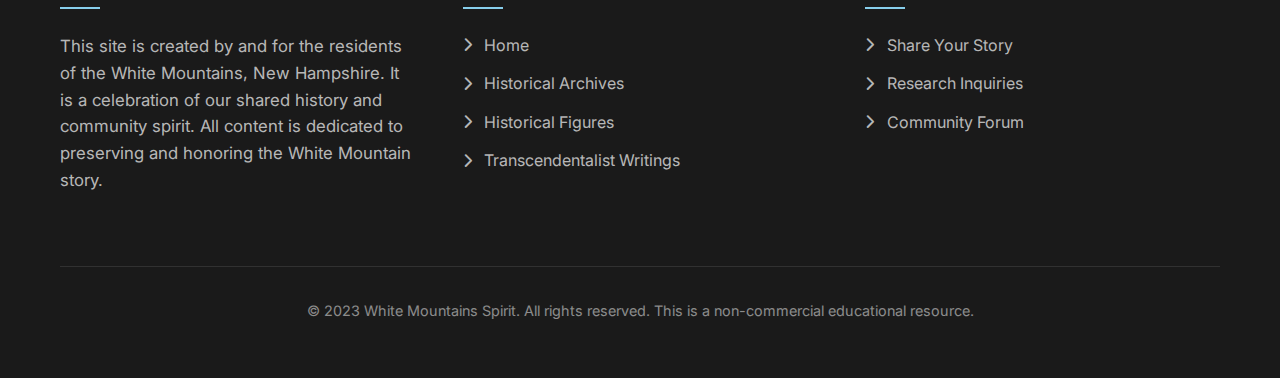
<file: transcendentalism.html>
<!DOCTYPE html>
<html lang="en">
<head>
    <meta charset="UTF-8">
    <meta name="viewport" content="width=device-width, initial-scale=1.0">
    <title>Transcendentalism | White Mountains Spirit</title>
    <link rel="preconnect" href="https://fonts.googleapis.com">
    <link rel="preconnect" href="https://fonts.gstatic.com" crossorigin>
    <link href="https://fonts.googleapis.com/css2?family=Merriweather:wght@300;400;700&family=Inter:wght@300;400;500;600&display=swap" rel="stylesheet">
    <link rel="stylesheet" href="https://cdnjs.cloudflare.com/ajax/libs/font-awesome/6.4.0/css/all.min.css">
    <link rel="stylesheet" href="css/global.css">
    <link rel="stylesheet" href="css/components.css">
    <link rel="stylesheet" href="css/pages.css">
        :root {
            --pine-green: #0a5c36;
            --sky-blue: #87ceeb;
            --tree-brown: #8b4513;
            --white: #ffffff;
            --light-gray: #f8f9fa;
            --dark-gray: #1a1a1a;
            --medium-gray: #444444;
            --transparent-green: rgba(10, 92, 54, 0.95);
            --transparent-brown: rgba(139, 69, 19, 0.9);
            --shadow: 0 4px 20px rgba(0, 0, 0, 0.1);
            --deep-shadow: 0 8px 30px rgba(0, 0, 0, 0.15);
            --cream: #fdfaf5;
            --light-brown: #f5f0e8;
        }

        * {
            margin: 0;
            padding: 0;
            box-sizing: border-box;
        }

        html {
            scroll-behavior: smooth;
            font-size: 16px;
        }

        body {
            font-family: 'Inter', sans-serif;
            line-height: 1.6;
            color: var(--dark-gray);
            background-color: var(--cream);
            overflow-x: hidden;
            font-weight: 400;
        }

        h1, h2, h3, h4, h5 {
            font-family: 'Merriweather', serif;
            font-weight: 700;
            color: var(--pine-green);
            line-height: 1.3;
        }

        .container {
            width: 100%;
            max-width: 1200px;
            margin: 0 auto;
            padding: 0 20px;
        }

        /* ==================== HEADER ==================== */
        header {
            position: fixed;
            top: 0;
            left: 0;
            width: 100%;
            z-index: 1000;
            background-color: var(--white);
            border-bottom: 1px solid rgba(10, 92, 54, 0.1);
            transition: all 0.3s ease;
        }

        .header-scrolled {
            box-shadow: var(--shadow);
        }

        .header-container {
            display: flex;
            justify-content: space-between;
            align-items: center;
            padding: 1.2rem 0;
        }

        /* Logo */
        .logo {
            display: flex;
            align-items: center;
            text-decoration: none;
            transition: transform 0.3s ease;
        }

        .logo:hover {
            transform: translateY(-2px);
        }

        .logo-icon {
            font-size: 1.8rem;
            color: var(--pine-green);
            margin-right: 0.75rem;
        }

        .logo-text {
            font-family: 'Merriweather', serif;
            font-size: 1.6rem;
            font-weight: 700;
            color: var(--pine-green);
            line-height: 1.1;
        }

        .logo-text span {
            display: block;
            font-size: 1rem;
            font-weight: 400;
            color: var(--tree-brown);
            margin-top: 0.1rem;
        }

        /* Desktop Navigation */
        .nav-desktop {
            display: flex;
            align-items: center;
        }

        .nav-desktop ul {
            display: flex;
            list-style: none;
            margin: 0;
            padding: 0;
        }

        .nav-desktop li {
            margin-left: 2rem;
            position: relative;
        }

        .nav-desktop a {
            text-decoration: none;
            color: var(--dark-gray);
            font-weight: 500;
            font-size: 0.95rem;
            transition: color 0.3s ease;
            padding: 0.5rem 0;
            position: relative;
            letter-spacing: 0.3px;
        }

        .nav-desktop a:hover {
            color: var(--pine-green);
        }

        .nav-desktop li.active a {
            color: var(--pine-green);
        }

        .nav-desktop li.active:after {
            content: '';
            position: absolute;
            width: 100%;
            height: 2px;
            background: var(--tree-brown);
            left: 0;
            bottom: -5px;
            animation: underlineSlide 0.3s ease;
        }

        @keyframes underlineSlide {
            from { width: 0; }
            to { width: 100%; }
        }

        /* Mobile Navigation Toggle */
        .mobile-toggle {
            display: none;
            background: none;
            border: none;
            font-size: 1.5rem;
            color: var(--pine-green);
            cursor: pointer;
            padding: 0.5rem;
            transition: color 0.3s ease;
        }

        .mobile-toggle:hover {
            color: var(--tree-brown);
        }

        /* Mobile Navigation */
        .nav-mobile {
            position: fixed;
            top: 0;
            right: -100%;
            width: 300px;
            height: 100vh;
            background-color: var(--white);
            z-index: 1001;
            padding: 2rem;
            box-shadow: var(--deep-shadow);
            transition: right 0.4s cubic-bezier(0.77, 0, 0.175, 1);
            overflow-y: auto;
        }

        .nav-mobile.active {
            right: 0;
        }

        .mobile-header {
            display: flex;
            justify-content: space-between;
            align-items: center;
            margin-bottom: 2rem;
            padding-bottom: 1rem;
            border-bottom: 1px solid rgba(10, 92, 54, 0.1);
        }

        .mobile-logo {
            font-family: 'Merriweather', serif;
            font-size: 1.4rem;
            font-weight: 700;
            color: var(--pine-green);
        }

        .mobile-close {
            background: none;
            border: none;
            font-size: 1.5rem;
            color: var(--pine-green);
            cursor: pointer;
        }

        .nav-mobile ul {
            list-style: none;
        }

        .nav-mobile li {
            margin-bottom: 0.8rem;
        }

        .nav-mobile a {
            display: block;
            text-decoration: none;
            color: var(--dark-gray);
            font-weight: 500;
            font-size: 1.1rem;
            padding: 0.8rem 1rem;
            border-radius: 5px;
            transition: all 0.3s ease;
        }

        .nav-mobile a:hover {
            background-color: rgba(10, 92, 54, 0.05);
            color: var(--pine-green);
            transform: translateX(5px);
        }

        .nav-mobile li.active a {
            background-color: rgba(10, 92, 54, 0.1);
            color: var(--pine-green);
            font-weight: 600;
        }

        .nav-overlay {
            position: fixed;
            top: 0;
            left: 0;
            width: 100%;
            height: 100%;
            background-color: rgba(0, 0, 0, 0.5);
            z-index: 1000;
            opacity: 0;
            visibility: hidden;
            transition: all 0.3s ease;
        }

        .nav-overlay.active {
            opacity: 1;
            visibility: visible;
        }

        /* ==================== TRANSCENDENTALISM HERO WITH PARALLAX - FIXED ==================== */
        .transcendentalism-hero {
            height: 100vh;
            background: 
                linear-gradient(rgba(10, 92, 54, 0.85), rgba(10, 92, 54, 0.7)),
                url('images/transcendentalism-banner.jpg') no-repeat center center;
            background-size: cover;
            background-attachment: fixed;
            display: flex;
            align-items: center;
            justify-content: center;
            text-align: center;
            color: var(--white);
            padding-top: 80px;
            position: relative;
            min-height: 600px;
            margin-bottom: 4rem;
        }

        @media (max-width: 768px) {
            .transcendentalism-hero {
                background-attachment: scroll;
                height: 80vh;
                padding-top: 70px;
                min-height: 500px;
            }
        }

        .transcendentalism-hero-content {
            max-width: 900px;
            padding: 3rem;
        }

        .transcendentalism-hero h1 {
            font-size: 3.5rem;
            margin-bottom: 1.5rem;
            color: var(--white);
            text-shadow: 2px 2px 8px rgba(0, 0, 0, 0.3);
            line-height: 1.2;
        }

        .transcendentalism-hero p {
            font-size: 1.3rem;
            line-height: 1.7;
            font-weight: 300;
            max-width: 700px;
            margin-left: auto;
            margin-right: auto;
            opacity: 0.9;
        }

        /* ==================== INTRODUCTION SECTION ==================== */
        .intro-section {
            padding: 5rem 0;
            background-color: var(--cream);
        }

        .section-title {
            text-align: center;
            margin-bottom: 4rem;
        }

        .section-title h2 {
            font-size: 2.5rem;
            position: relative;
            display: inline-block;
            padding-bottom: 1rem;
        }

        .section-title h2:after {
            content: '';
            position: absolute;
            width: 80px;
            height: 3px;
            background: var(--tree-brown);
            bottom: 0;
            left: 50%;
            transform: translateX(-50%);
        }

        .intro-content {
            max-width: 900px;
            margin: 0 auto;
        }

        .intro-content p {
            font-size: 1.2rem;
            line-height: 1.8;
            margin-bottom: 2rem;
            color: var(--medium-gray);
        }

        /* ==================== KEY FIGURES SECTION ==================== */
        .figures-section {
            padding: 5rem 0;
            background-color: var(--light-brown);
        }

        .figures-section .section-title h2 {
            color: var(--pine-green);
        }

        .figures-grid {
            display: grid;
            grid-template-columns: repeat(auto-fit, minmax(340px, 1fr));
            gap: 3rem;
        }

        .figure-card {
            background-color: var(--cream);
            border-radius: 10px;
            overflow: hidden;
            box-shadow: var(--shadow);
            transition: all 0.3s ease;
            border: 1px solid rgba(139, 69, 19, 0.1);
            height: 100%;
            display: flex;
            flex-direction: column;
        }

        .figure-card:hover {
            transform: translateY(-10px);
            box-shadow: var(--deep-shadow);
        }

        .figure-image {
            height: 300px;
            overflow: hidden;
            position: relative;
        }

        .figure-image img {
            width: 100%;
            height: 100%;
            object-fit: cover;
            transition: transform 0.5s ease;
        }

        .figure-card:hover .figure-image img {
            transform: scale(1.05);
        }

        .figure-content {
            padding: 2rem;
            flex-grow: 1;
            display: flex;
            flex-direction: column;
        }

        .figure-header {
            margin-bottom: 1.5rem;
            border-bottom: 1px solid rgba(139, 69, 19, 0.1);
            padding-bottom: 1rem;
        }

        .figure-header h3 {
            font-size: 1.6rem;
            margin-bottom: 0.5rem;
            color: var(--pine-green);
        }

        .figure-dates {
            font-size: 1rem;
            color: var(--tree-brown);
            font-weight: 500;
        }

        .figure-description {
            font-size: 1.05rem;
            line-height: 1.7;
            color: var(--medium-gray);
            margin-bottom: 1.5rem;
            flex-grow: 1;
        }

        .figure-quote {
            padding-top: 1.5rem;
            border-top: 1px solid rgba(139, 69, 19, 0.1);
            margin-top: auto;
            font-style: italic;
            color: var(--tree-brown);
            line-height: 1.6;
        }

        /* ==================== WRITINGS SECTION ==================== */
        .writings-section {
            padding: 5rem 0;
            background-color: var(--pine-green);
            color: var(--white);
        }

        .writings-section .section-title h2 {
            color: var(--white);
        }

        .writings-section .section-title h2:after {
            background-color: var(--sky-blue);
        }

        .writings-grid {
            display: grid;
            grid-template-columns: repeat(auto-fit, minmax(300px, 1fr));
            gap: 2.5rem;
        }

        .writing-card {
            background-color: rgba(255, 255, 255, 0.08);
            border-radius: 10px;
            padding: 2.5rem;
            transition: all 0.3s ease;
            border: 1px solid rgba(255, 255, 255, 0.1);
            height: 100%;
            display: flex;
            flex-direction: column;
        }

        .writing-card:hover {
            background-color: rgba(255, 255, 255, 0.12);
            transform: translateY(-5px);
        }

        .writing-icon {
            font-size: 2.5rem;
            color: var(--sky-blue);
            margin-bottom: 1.5rem;
        }

        .writing-card h3 {
            color: var(--white);
            margin-bottom: 1rem;
            font-size: 1.5rem;
        }

        .writing-card p {
            color: rgba(255, 255, 255, 0.85);
            font-size: 1.05rem;
            line-height: 1.7;
            margin-bottom: 1.5rem;
            flex-grow: 1;
        }

        .writing-meta {
            margin-top: auto;
            padding-top: 1.5rem;
            border-top: 1px solid rgba(255, 255, 255, 0.1);
            font-size: 0.95rem;
            color: rgba(255, 255, 255, 0.7);
        }

        /* ==================== MOUNTAIN INFLUENCE SECTION ==================== */
        .influence-section {
            padding: 5rem 0;
            background-color: var(--cream);
        }

        .influence-content {
            max-width: 900px;
            margin: 0 auto;
        }

        .influence-content p {
            font-size: 1.2rem;
            line-height: 1.8;
            margin-bottom: 2rem;
            color: var(--medium-gray);
        }

        .influence-quote {
            font-size: 1.4rem;
            line-height: 1.6;
            font-style: italic;
            margin: 3rem auto;
            max-width: 700px;
            color: var(--tree-brown);
            font-family: 'Merriweather', serif;
            border-left: 3px solid var(--tree-brown);
            padding-left: 2rem;
        }

        /* ==================== LEGACY SECTION ==================== */
        .legacy-section {
            padding: 5rem 0;
            background-color: var(--tree-brown);
            color: var(--white);
        }

        .legacy-section .section-title h2 {
            color: var(--white);
        }

        .legacy-section .section-title h2:after {
            background-color: var(--white);
        }

        .legacy-content {
            max-width: 900px;
            margin: 0 auto;
            text-align: center;
        }

        .legacy-content p {
            font-size: 1.2rem;
            line-height: 1.8;
            margin-bottom: 2rem;
            color: rgba(255, 255, 255, 0.9);
        }

        .legacy-points {
            display: grid;
            grid-template-columns: repeat(auto-fit, minmax(250px, 1fr));
            gap: 2rem;
            margin-top: 3rem;
        }

        .legacy-point {
            text-align: center;
            padding: 2rem;
            background-color: rgba(255, 255, 255, 0.08);
            border-radius: 8px;
            border: 1px solid rgba(255, 255, 255, 0.1);
        }

        .legacy-point h3 {
            color: var(--white);
            margin-bottom: 1rem;
            font-size: 1.4rem;
        }

        .legacy-point p {
            font-size: 1.05rem;
            line-height: 1.7;
            color: rgba(255, 255, 255, 0.85);
            margin: 0;
        }

        /* ==================== FOOTER ==================== */
        footer {
            background-color: var(--dark-gray);
            color: var(--white);
            padding: 4rem 0 2rem;
        }

        .footer-content {
            display: grid;
            grid-template-columns: repeat(auto-fit, minmax(250px, 1fr));
            gap: 3rem;
            margin-bottom: 3rem;
        }

        .footer-column h3 {
            color: var(--white);
            margin-bottom: 1.5rem;
            font-size: 1.3rem;
            position: relative;
            padding-bottom: 0.8rem;
        }

        .footer-column h3:after {
            content: '';
            position: absolute;
            width: 40px;
            height: 2px;
            background: var(--sky-blue);
            bottom: 0;
            left: 0;
        }

        .footer-about p {
            color: rgba(255, 255, 255, 0.7);
            margin-bottom: 1.5rem;
            font-size: 1.05rem;
            line-height: 1.6;
        }

        .footer-links {
            list-style: none;
        }

        .footer-links li {
            margin-bottom: 0.8rem;
        }

        .footer-links a {
            color: rgba(255, 255, 255, 0.7);
            text-decoration: none;
            transition: all 0.3s ease;
            display: flex;
            align-items: center;
        }

        .footer-links a:hover {
            color: var(--sky-blue);
            transform: translateX(5px);
        }

        .footer-links i {
            margin-right: 0.8rem;
            font-size: 0.9rem;
        }

        .copyright {
            text-align: center;
            padding-top: 2rem;
            border-top: 1px solid rgba(255, 255, 255, 0.1);
            font-size: 0.9rem;
            color: rgba(255, 255, 255, 0.5);
        }

        /* ==================== RESPONSIVE DESIGN ==================== */
        @media (max-width: 992px) {
            .transcendentalism-hero h1 {
                font-size: 2.8rem;
            }
            
            .section {
                padding: 4rem 0;
            }
            
            .figures-grid, .writings-grid {
                grid-template-columns: repeat(auto-fit, minmax(300px, 1fr));
            }
        }

        @media (max-width: 768px) {
            .mobile-toggle {
                display: block;
            }
            
            .nav-desktop {
                display: none;
            }
            
            .transcendentalism-hero {
                padding-top: 70px;
                background-attachment: scroll;
                height: 80vh;
                min-height: 500px;
            }
            
            .transcendentalism-hero h1 {
                font-size: 2.4rem;
            }
            
            .transcendentalism-hero p {
                font-size: 1.2rem;
            }
            
            .section-title h2 {
                font-size: 2.2rem;
            }
            
            .nav-mobile {
                width: 85%;
            }
            
            .figure-image {
                height: 250px;
            }
            
            .writing-card {
                padding: 2rem;
            }
            
            .influence-quote {
                font-size: 1.2rem;
                padding-left: 1.5rem;
            }
        }

        @media (max-width: 576px) {
            .transcendentalism-hero h1 {
                font-size: 2rem;
            }
            
            .transcendentalism-hero p {
                font-size: 1.1rem;
            }
            
            .section {
                padding: 3rem 0;
            }
            
            .section-title h2 {
                font-size: 1.9rem;
            }
            
            .logo-text {
                font-size: 1.4rem;
            }
            
            .logo-text span {
                font-size: 0.9rem;
            }
            
            .figure-image {
                height: 220px;
            }
            
            .figure-content {
                padding: 1.5rem;
            }
            
            .influence-quote {
                font-size: 1.1rem;
                padding-left: 1rem;
            }
            
            .legacy-point {
                padding: 1.5rem;
            }
        }

        /* Animations */
        .fade-in {
            animation: fadeIn 0.8s ease forwards;
        }

        @keyframes fadeIn {
            from { opacity: 0; transform: translateY(20px); }
            to { opacity: 1; transform: translateY(0); }
        }

        /* Utility Classes */
        .text-center {
            text-align: center;
        }

        .mt-1 { margin-top: 1rem; }
        .mt-2 { margin-top: 2rem; }
        .mb-1 { margin-bottom: 1rem; }
        .mb-2 { margin-bottom: 2rem; }
    </style>
</head>
<body>
    <!-- Header with Navigation -->
    <header id="header">
        <div class="container header-container">
            <a href="index.html" class="logo">
                <div class="logo-icon"><i class="fas fa-mountain"></i></div>
                <div class="logo-text">White Mountains<br><span>Spirit & Heritage</span></div>
            </a>
            
            <!-- Desktop Navigation -->
            <nav class="nav-desktop">
                <ul>
                    <li><a href="index.html">Home</a></li>
                    <li><a href="history.html">History</a></li>
                    <li><a href="people.html">People</a></li>
                    <li class="active"><a href="transcendentalism.html">Transcendentalism</a></li>
                    <li><a href="appeal.html">Appeal to Heaven</a></li>
                    <li><a href="contact.html">Contact</a></li>
                </ul>
            </nav>
            
            <!-- Mobile Toggle -->
            <button class="mobile-toggle" id="mobileToggle">
                <i class="fas fa-bars"></i>
            </button>
        </div>
    </header>

    <!-- Mobile Navigation Overlay -->
    <div class="nav-overlay" id="navOverlay"></div>

    <!-- Mobile Navigation Menu -->
    <nav class="nav-mobile" id="navMobile">
        <div class="mobile-header">
            <div class="mobile-logo">White Mountains Spirit</div>
            <button class="mobile-close" id="mobileClose">
                <i class="fas fa-times"></i>
            </button>
        </div>
        <ul>
            <li><a href="index.html">Home</a></li>
            <li><a href="history.html">History</a></li>
            <li><a href="people.html">People</a></li>
            <li class="active"><a href="transcendentalism.html">Transcendentalism</a></li>
            <li><a href="appeal.html">Appeal to Heaven</a></li>
            <li><a href="contact.html">Contact</a></li>
        </ul>
    </nav>

    <!-- Transcendentalism Hero Section -->
    <section class="transcendentalism-hero">
        <div class="transcendentalism-hero-content">
            <h1>Nature as Teacher</h1>
            <p>How the White Mountains shaped a philosophical revolution that redefined America's relationship with wilderness and self-reliance.</p>
        </div>
    </section>

    <!-- Introduction Section -->
    <section class="intro-section">
        <div class="container">
            <div class="section-title">
                <h2>The Transcendentalist Awakening</h2>
            </div>
            <div class="intro-content">
                <p>Picture a group of New England thinkers in the 1840s, restless with inherited doctrines, convinced that truth lived outside church walls and library shelves. They sought it instead in direct encounters with the natural world. The White Mountains became their proving ground.</p>
                
                <p>Emerson wrote beautifully about nature from his study. Thoreau built his cabin at Walden Pond and called it wilderness. But here in the White Mountains, philosophy met genuine wildness. These peaks didn't ask permission. Their weather ignored human schedules. Their granite faces had never heard of transcendentalism and didn't care. Which made them perfect.</p>
                
                <p>The transcendentalists came as pilgrims, searching for what Emerson called the Oversoul and what Thoreau described as higher laws. They believed wild places spoke truths that civilization had drowned out. In the silence of these forests, in the vast sweep of these valleys, they found what they'd been listening for.</p>
            </div>
        </div>
    </section>

    <!-- Key Figures Section -->
    <section class="figures-section">
        <div class="container">
            <div class="section-title">
                <h2>Voices of the Movement</h2>
            </div>
            <div class="figures-grid">
                <div class="figure-card fade-in">
                    <div class="figure-image">
                        <img src="images/emerson-portrait.jpg" alt="Ralph Waldo Emerson portrait" onerror="this.src='https://upload.wikimedia.org/wikipedia/commons/thumb/d/d5/Ralph_Waldo_Emerson_ca1857_retouched.jpg/800px-Ralph_Waldo_Emerson_ca1857_retouched.jpg'; this.alt='Ralph Waldo Emerson';">
                    </div>
                    <div class="figure-content">
                        <div class="figure-header">
                            <h3>Ralph Waldo Emerson</h3>
                            <div class="figure-dates">1803 - 1882</div>
                        </div>
                        <div class="figure-description">
                            <p>By 1858, when Emerson made his journey to the White Mountains, he'd already published "Nature" and built his reputation as America's philosopher of the outdoors. But writing about wilderness and standing in it are different undertakings entirely.</p>
                            <p>His journals from the trip reveal a man testing his theories against reality. What does self-reliance mean when a storm catches you on an exposed ridge? How does one maintain philosophical composure when the landscape itself seems to mock human pretensions? The mountains had a way of turning abstractions into urgent, practical questions. Emerson's thought grew deeper for the encounter.</p>
                        </div>
                        <div class="figure-quote">
                            "In the woods, we return to reason and faith. There I feel that nothing can befall me in life—no disgrace, no calamity—which nature cannot repair."
                        </div>
                    </div>
                </div>
                
                <div class="figure-card fade-in">
                    <div class="figure-image">
                        <img src="images/thoreau-portrait.jpg" alt="Henry David Thoreau portrait" onerror="this.src='https://upload.wikimedia.org/wikipedia/commons/thumb/5/5c/Henry_David_Thoreau.jpg/800px-Henry_David_Thoreau.jpg'; this.alt='Henry David Thoreau';">
                    </div>
                    <div class="figure-content">
                        <div class="figure-header">
                            <h3>Henry David Thoreau</h3>
                            <div class="figure-dates">1817 - 1862</div>
                        </div>
                        <div class="figure-description">
                            <p>Thoreau kept returning to the White Mountains throughout the 1840s and 1850s. His Walden experiment was one thing, manageable and close to town. These mountains represented something wilder and more challenging. His 1839 ascent of Mount Washington appears throughout his later work as a reference point for true wilderness.</p>
                            <p>He found here what he called "raw matter," nature unedited by human preference. The alpine zone above treeline particularly fascinated him: a landscape so harsh that only the most stubborn life persisted. These mountains taught him that wilderness wasn't just pretty scenery to be preserved. Some places needed to remain beyond our reach entirely, uncomfortable reminders that the world was never made just for us.</p>
                        </div>
                        <div class="figure-quote">
                            "We need the tonic of wildness... We can never have enough of nature."
                        </div>
                    </div>
                </div>
                
                <div class="figure-card fade-in">
                    <div class="figure-image">
                        <img src="images/thomas-starr-king-portrait.jpg" alt="Thomas Starr King portrait" onerror="this.src='https://upload.wikimedia.org/wikipedia/commons/thumb/3/3c/Thomas_Starr_King.jpg/800px-Thomas_Starr_King.jpg'; this.alt='Thomas Starr King';">
                    </div>
                    <div class="figure-content">
                        <div class="figure-header">
                            <h3>Thomas Starr King</h3>
                            <div class="figure-dates">1824 - 1864</div>
                        </div>
                        <div class="figure-description">
                            <p>King possessed a rare gift: he could make philosophy sing. His 1859 book "The White Hills" became the region's most influential guide precisely because it refused to be merely a guide. Where other books listed mileages and hotel rates, King taught people how to see.</p>
                            <p>He called the mountains "sermons in stone," which sounds like preacher's talk until you realize he meant it literally. King believed these peaks taught moral lessons through their very existence. Their permanence spoke of eternal values. Their grandeur reminded visitors of their own smallness. Most importantly, King made transcendentalism accessible. Ordinary tourists, reading his book, learned to experience wilderness as something more than scenery.</p>
                        </div>
                        <div class="figure-quote">
                            "The mountains are great stone prophets; they preach forever."
                        </div>
                    </div>
                </div>
            </div>
        </div>
    </section>

    <!-- Writings Section -->
    <section class="writings-section">
        <div class="container">
            <div class="section-title">
                <h2>Key Writings From the Mountains</h2>
            </div>
            <div class="writings-grid">
                <div class="writing-card fade-in">
                    <div class="writing-icon">
                        <i class="fas fa-book"></i>
                    </div>
                    <h3>"The White Hills" (1859)</h3>
                    <p>King's guidebook revolutionized how Americans understood mountain travel. Each chapter combined practical directions with philosophical reflection, teaching readers to experience landscapes with both their feet and their minds. The book went through multiple editions and shaped a generation's approach to wilderness.</p>
                    <div class="writing-meta">Thomas Starr King • 1859 • Travel writing/Philosophy</div>
                </div>
                
                <div class="writing-card fade-in">
                    <div class="writing-icon">
                        <i class="fas fa-journal-whills"></i>
                    </div>
                    <h3>Thoreau's White Mountains Journals</h3>
                    <p>Thoreau's journals from his mountain trips contain some of his most vivid nature writing. Unpublished during his lifetime, these entries show his ideas taking shape through direct observation. His descriptions of the alpine zone and his meditations on wildness became foundational texts for later conservation movements.</p>
                    <div class="writing-meta">Henry David Thoreau • 1839-1858 • Journal entries</div>
                </div>
                
                <div class="writing-card fade-in">
                    <div class="writing-icon">
                        <i class="fas fa-scroll"></i>
                    </div>
                    <h3>"The Adirondacks" & Mountain Essays</h3>
                    <p>Though Emerson's major essay treated New York mountains, his framework applied perfectly to the White Mountains. His letters and journal entries from his 1858 trip reveal how actual wilderness challenged and enriched his philosophical vision. Nature as "symbol of spirit" found its most compelling evidence in these granite peaks.</p>
                    <div class="writing-meta">Ralph Waldo Emerson • 1858 • Essays and letters</div>
                </div>
            </div>
        </div>
    </section>

    <!-- Mountain Influence Section -->
    <section class="influence-section">
        <div class="container">
            <div class="section-title">
                <h2>How the Mountains Shaped the Philosophy</h2>
            </div>
            <div class="influence-content">
                <p>The White Mountains gave transcendentalism something it desperately needed: physical proof. Emerson could write about the sublime, and readers could see what he meant by glancing at the Presidential Range. Thoreau could argue for wilderness preservation, and these mountains stood as Exhibit A.</p>
                
                <p>The mountains taught through their presence. Their scale put human concerns in proper perspective. When you stand at the base of Mount Washington, your daily worries tend to shrink. The transcendentalists noticed this effect and built their philosophy around it. Humility, they argued, came naturally in the presence of something genuinely greater than yourself.</p>
                
                <p>True wilderness mattered because it operated by rules humans didn't write. The transcendentalists valued this independence. Managed woodlands around Concord were pleasant enough, but they reflected human preferences. The White Mountains answered to weather patterns and geological time. They reminded visitors that the universe contained principles beyond social convention.</p>
                
                <p>Perhaps most importantly, these mountains provided tangible symbols of permanence. The granite peaks had weathered millennia and would weather millennia more. In an age of rapid change, when industrialization was remaking the American landscape, the mountains stood as evidence that some things endured. Transcendentalists saw in them metaphors for eternal truths, values that outlasted fashion and circumstance.</p>
                
                <div class="influence-quote">
                    "I thank these mountains for their wildness. They refuse improvement, resist taming. In their stubbornness, they preserve a standard against which we can measure our own compromises."
                </div>
                
                <p>This philosophical work had practical consequences. Transcendentalist writings helped Americans reimagine wilderness. What had been seen as wasteland became sacred space. This shift in perception made possible the conservation movement that eventually led to the White Mountain National Forest in 1911.</p>
            </div>
        </div>
    </section>

    <!-- Legacy Section -->
    <section class="legacy-section">
        <div class="container">
            <div class="section-title">
                <h2>The Transcendentalist Legacy</h2>
            </div>
            <div class="legacy-content">
                <p>The conversation between transcendentalist thinkers and these mountains created lasting changes in how Americans understand wilderness. Their insights, forged on these trails and tested against these peaks, continue shaping environmental thought.</p>
                
                <div class="legacy-points">
                    <div class="legacy-point fade-in">
                        <h3>Wilderness as Spiritual Resource</h3>
                        <p>Transcendentalists established wild places as essential to human flourishing. This insight underlies modern conservation efforts and the legal protection of wilderness areas. We preserve these lands because we understand them as more than scenery.</p>
                    </div>
                    
                    <div class="legacy-point fade-in">
                        <h3>Nature Writing Tradition</h3>
                        <p>Thoreau and King pioneered a way of writing about nature that combined precise observation with philosophical reflection. Contemporary nature writers still work in the tradition they established, treating landscapes as both physical reality and meaning.</p>
                    </div>
                    
                    <div class="legacy-point fade-in">
                        <h3>Environmental Ethics</h3>
                        <p>By arguing that nature possessed value independent of human use, transcendentalists planted seeds that grew into modern environmental ethics. Their conviction that some places should remain wild for their own sake shapes conservation philosophy.</p>
                    </div>
                    
                    <div class="legacy-point fade-in">
                        <h3>The White Mountains as Classroom</h3>
                        <p>Transcendentalists used these mountains as places for serious inquiry into fundamental questions. That practice continues. People still come to these trails seeking what Emerson called "an original relation to the universe," testing their ideas against genuine wilderness.</p>
                    </div>
                </div>
            </div>
        </div>
    </section>

    <!-- Footer -->
    <footer>
        <div class="container">
            <div class="footer-content">
                <div class="footer-column">
                    <h3>White Mountains Spirit</h3>
                    <div class="footer-about">
                        <p>This site is created by and for the residents of the White Mountains, New Hampshire. It is a celebration of our shared history and community spirit. All content is dedicated to preserving and honoring the White Mountain story.</p>
                    </div>
                </div>
                <div class="footer-column">
                    <h3>Explore</h3>
                    <ul class="footer-links">
                        <li><a href="index.html"><i class="fas fa-chevron-right"></i> Home</a></li>
                        <li><a href="history.html"><i class="fas fa-chevron-right"></i> Historical Archives</a></li>
                        <li><a href="people.html"><i class="fas fa-chevron-right"></i> Historical Figures</a></li>
                        <li><a href="transcendentalism.html"><i class="fas fa-chevron-right"></i> Transcendentalist Writings</a></li>
                    </ul>
                </div>
                <div class="footer-column">
                    <h3>Connect</h3>
                    <ul class="footer-links">
                        <li><a href="contact.html"><i class="fas fa-chevron-right"></i> Share Your Story</a></li>
                        <li><a href="contact.html"><i class="fas fa-chevron-right"></i> Research Inquiries</a></li>
                        <li><a href="contact.html"><i class="fas fa-chevron-right"></i> Community Forum</a></li>
                    </ul>
                </div>
            </div>
            <div class="copyright">
                <p>&copy; 2023 White Mountains Spirit. All rights reserved. This is a non-commercial educational resource.</p>
            </div>
        </div>
    </footer>

    <script src="js/main.js"></script>
    <script src="js/animations.js"></script>
</body>
</html>
</file>
<file: css/global.css>
/* ==================== DESIGN SYSTEM ==================== */
:root {
    /* Brand Colors */
    --pine-green: #0a5c36;
    --sky-blue: #87ceeb;
    --tree-brown: #8b4513;
    --cream: #fdfaf5;
    --light-brown: #f5f0e8;

    /* Neutral Colors */
    --white: #ffffff;
    --light-gray: #f8f9fa;
    --dark-gray: #1a1a1a;
    --medium-gray: #444444;

    /* Semantic Colors */
    --transparent-green: rgba(10, 92, 54, 0.95);
    --transparent-brown: rgba(139, 69, 19, 0.9);

    /* Shadow System */
    --shadow: 0 4px 20px rgba(0, 0, 0, 0.1);
    --deep-shadow: 0 8px 30px rgba(0, 0, 0, 0.15);

    /* Typography */
    --font-serif: 'Merriweather', serif;
    --font-sans: 'Inter', sans-serif;

    /* Spacing Scale */
    --spacing-xs: 0.5rem;
    --spacing-sm: 1rem;
    --spacing-md: 1.5rem;
    --spacing-lg: 2rem;
    --spacing-xl: 3rem;
    --spacing-2xl: 5rem;

    /* Border Radius */
    --radius-sm: 5px;
    --radius-md: 8px;

    /* Transitions */
    --transition-smooth: cubic-bezier(0.77, 0, 0.175, 1);
}

/* ==================== GLOBAL RESETS & BASE STYLES ==================== */
* {
    margin: 0;
    padding: 0;
    box-sizing: border-box;
}

html {
    scroll-behavior: smooth;
    font-size: 16px;
}

body {
    font-family: var(--font-sans);
    line-height: 1.6;
    color: var(--dark-gray);
    background-color: var(--cream);
    overflow-x: hidden;
    font-weight: 400;
}

h1, h2, h3, h4, h5 {
    font-family: var(--font-serif);
    font-weight: 700;
    color: var(--pine-green);
    line-height: 1.3;
}

p {
    margin-bottom: var(--spacing-md);
}

a {
    color: var(--pine-green);
    transition: color 0.3s ease;
}

a:hover {
    color: var(--tree-brown);
}

/* ==================== LAYOUT UTILITIES ==================== */
.container {
    width: 100%;
    max-width: 1200px;
    margin: 0 auto;
    padding: 0 20px;
}

.section {
    padding: var(--spacing-2xl) 0;
}

.section-divider {
    height: 1px;
    background: linear-gradient(90deg, transparent, rgba(139, 69, 19, 0.3), transparent);
    margin: 3rem 0;
}

/* Section Title Style */
.section-title {
    text-align: center;
    margin-bottom: 3rem;
}

.section-title h2 {
    font-size: 2.5rem;
    position: relative;
    display: inline-block;
    padding-bottom: 1rem;
}

.section-title h2:after {
    content: '';
    position: absolute;
    width: 80px;
    height: 3px;
    background: var(--tree-brown);
    bottom: 0;
    left: 50%;
    transform: translateX(-50%);
}

/* ==================== UTILITY CLASSES ==================== */
.text-center {
    text-align: center;
}

.text-white {
    color: var(--white);
}

.text-muted {
    color: var(--medium-gray);
}

.mt-1 { margin-top: 1rem; }
.mt-2 { margin-top: 2rem; }
.mt-3 { margin-top: 3rem; }

.mb-1 { margin-bottom: 1rem; }
.mb-2 { margin-bottom: 2rem; }
.mb-3 { margin-bottom: 3rem; }

.gap-1 { gap: 1rem; }
.gap-2 { gap: 2rem; }
.gap-3 { gap: 3rem; }

/* ==================== ANIMATIONS ==================== */
@keyframes fadeIn {
    from {
        opacity: 0;
        transform: translateY(20px);
    }
    to {
        opacity: 1;
        transform: translateY(0);
    }
}

@keyframes fadeInUp {
    from {
        opacity: 0;
        transform: translateY(30px);
    }
    to {
        opacity: 1;
        transform: translateY(0);
    }
}

@keyframes underlineSlide {
    from { width: 0; }
    to { width: 100%; }
}

.fade-in {
    animation: fadeIn 0.8s ease forwards;
}

/* ==================== RESPONSIVE BREAKPOINTS ==================== */
/* Mobile: 576px and down */
@media (max-width: 576px) {
    h1 {
        font-size: 1.8rem;
    }

    h2 {
        font-size: 1.5rem;
    }

    .section {
        padding: 3rem 0;
    }

    .section-title h2 {
        font-size: 1.9rem;
    }
}

/* Tablet: 576px to 992px */
@media (max-width: 992px) {
    .section {
        padding: 4rem 0;
    }
}
</file>
<file: css/components.css>
/* ==================== HEADER & NAVIGATION ==================== */
header {
    position: fixed;
    top: 0;
    left: 0;
    width: 100%;
    z-index: 1000;
    background-color: var(--white);
    border-bottom: 1px solid rgba(10, 92, 54, 0.1);
    transition: all 0.3s ease;
}

header.header-scrolled {
    box-shadow: var(--shadow);
}

.header-container {
    display: flex;
    justify-content: space-between;
    align-items: center;
    padding: 1.2rem 0;
}

/* Logo */
.logo {
    display: flex;
    align-items: center;
    text-decoration: none;
    transition: transform 0.3s ease;
}

.logo:hover {
    transform: translateY(-2px);
}

.logo-icon {
    font-size: 1.8rem;
    color: var(--pine-green);
    margin-right: 0.75rem;
}

.logo-text {
    font-family: var(--font-serif);
    font-size: 1.6rem;
    font-weight: 700;
    color: var(--pine-green);
    line-height: 1.1;
}

.logo-text span {
    display: block;
    font-size: 1rem;
    font-weight: 400;
    color: var(--tree-brown);
    margin-top: 0.1rem;
}

/* Desktop Navigation */
.nav-desktop {
    display: flex;
    align-items: center;
}

.nav-desktop ul {
    display: flex;
    list-style: none;
    margin: 0;
    padding: 0;
}

.nav-desktop li {
    margin-left: 2rem;
    position: relative;
}

.nav-desktop a {
    text-decoration: none;
    color: var(--dark-gray);
    font-weight: 500;
    font-size: 0.95rem;
    transition: color 0.3s ease;
    padding: 0.5rem 0;
    position: relative;
    letter-spacing: 0.3px;
}

.nav-desktop a:hover {
    color: var(--pine-green);
}

.nav-desktop li.active a {
    color: var(--pine-green);
}

.nav-desktop li.active:after {
    content: '';
    position: absolute;
    width: 100%;
    height: 2px;
    background: var(--tree-brown);
    left: 0;
    bottom: -5px;
    animation: underlineSlide 0.3s ease;
}

/* Mobile Navigation Toggle */
.mobile-toggle {
    display: none;
    background: none;
    border: none;
    font-size: 1.5rem;
    color: var(--pine-green);
    cursor: pointer;
    padding: 0.5rem;
    transition: color 0.3s ease;
}

.mobile-toggle:hover {
    color: var(--tree-brown);
}

/* Mobile Navigation */
.nav-mobile {
    position: fixed;
    top: 0;
    right: -100%;
    width: 300px;
    height: 100vh;
    background-color: var(--white);
    z-index: 1001;
    padding: 2rem;
    box-shadow: var(--deep-shadow);
    transition: right 0.4s var(--transition-smooth);
    overflow-y: auto;
}

.nav-mobile.active {
    right: 0;
}

.mobile-header {
    display: flex;
    justify-content: space-between;
    align-items: center;
    margin-bottom: 2rem;
    padding-bottom: 1rem;
    border-bottom: 1px solid rgba(10, 92, 54, 0.1);
}

.mobile-logo {
    font-family: var(--font-serif);
    font-size: 1.4rem;
    font-weight: 700;
    color: var(--pine-green);
}

.mobile-close {
    background: none;
    border: none;
    font-size: 1.5rem;
    color: var(--pine-green);
    cursor: pointer;
    transition: color 0.3s ease;
}

.mobile-close:hover {
    color: var(--tree-brown);
}

.nav-mobile ul {
    list-style: none;
}

.nav-mobile li {
    margin-bottom: 0.8rem;
}

.nav-mobile a {
    display: block;
    text-decoration: none;
    color: var(--dark-gray);
    font-weight: 500;
    font-size: 1.1rem;
    padding: 0.8rem 1rem;
    border-radius: var(--radius-sm);
    transition: all 0.3s ease;
}

.nav-mobile a:hover {
    background-color: rgba(10, 92, 54, 0.05);
    color: var(--pine-green);
    transform: translateX(5px);
}

.nav-mobile li.active a {
    background-color: rgba(10, 92, 54, 0.1);
    color: var(--pine-green);
    font-weight: 600;
}

.nav-overlay {
    position: fixed;
    top: 0;
    left: 0;
    width: 100%;
    height: 100%;
    background-color: rgba(0, 0, 0, 0.5);
    z-index: 1000;
    opacity: 0;
    visibility: hidden;
    transition: all 0.3s ease;
}

.nav-overlay.active {
    opacity: 1;
    visibility: visible;
}

@media (max-width: 768px) {
    .mobile-toggle {
        display: block;
    }

    .nav-desktop {
        display: none;
    }

    .nav-mobile {
        width: 85%;
    }

    .logo-text {
        font-size: 1.4rem;
    }

    .logo-text span {
        font-size: 0.9rem;
    }
}

/* ==================== BUTTONS ==================== */
.cta-button {
    display: inline-block;
    background-color: var(--tree-brown);
    color: var(--white);
    padding: 1rem 2.5rem;
    text-decoration: none;
    border-radius: var(--radius-sm);
    font-weight: 600;
    font-size: 1.1rem;
    transition: all 0.3s ease;
    border: 1px solid var(--tree-brown);
    letter-spacing: 0.5px;
    text-transform: uppercase;
    cursor: pointer;
}

.cta-button:hover {
    background-color: transparent;
    color: var(--white);
    border-color: var(--white);
    transform: translateY(-2px);
}

.cta-button-secondary {
    background-color: var(--pine-green);
    border-color: var(--pine-green);
}

.cta-button-secondary:hover {
    background-color: transparent;
    border-color: var(--pine-green);
    color: var(--pine-green);
}

@media (max-width: 576px) {
    .cta-button {
        padding: 0.9rem 2rem;
        font-size: 1rem;
    }
}

/* ==================== CARDS ==================== */
.value-card {
    background-color: rgba(255, 255, 255, 0.08);
    padding: 2.5rem 2rem;
    border-radius: var(--radius-md);
    text-align: center;
    transition: all 0.3s ease;
    border: 1px solid rgba(255, 255, 255, 0.1);
    backdrop-filter: blur(5px);
}

.value-card:hover {
    transform: translateY(-10px);
    background-color: rgba(255, 255, 255, 0.12);
    border-color: rgba(255, 255, 255, 0.2);
}

.value-icon {
    font-size: 2.5rem;
    color: var(--sky-blue);
    margin-bottom: 1.5rem;
    display: inline-block;
}

.value-card h3 {
    color: var(--white);
    margin-bottom: 1rem;
    font-size: 1.5rem;
}

.value-card p {
    color: rgba(255, 255, 255, 0.85);
    font-size: 1.05rem;
    line-height: 1.7;
}

/* Grid Layout */
.values-grid {
    display: grid;
    grid-template-columns: repeat(auto-fit, minmax(300px, 1fr));
    gap: 2.5rem;
}

/* ==================== FORMS ==================== */
.form-container {
    max-width: 800px;
    margin: 0 auto;
    background-color: var(--white);
    border-radius: 10px;
    padding: 3rem;
    box-shadow: var(--shadow);
    border: 1px solid rgba(139, 69, 19, 0.1);
}

.form-title {
    text-align: center;
    margin-bottom: 2.5rem;
}

.form-title h3 {
    font-size: 1.8rem;
    color: var(--pine-green);
    margin-bottom: 0.5rem;
}

.form-title p {
    color: var(--medium-gray);
    font-size: 1.05rem;
}

.contact-form {
    display: flex;
    flex-direction: column;
    gap: 1.5rem;
}

.form-group {
    display: flex;
    flex-direction: column;
}

.form-row {
    display: grid;
    grid-template-columns: 1fr 1fr;
    gap: 1.5rem;
}

@media (max-width: 768px) {
    .form-row {
        grid-template-columns: 1fr;
    }
}

.form-group label {
    margin-bottom: 0.5rem;
    font-weight: 500;
    color: var(--pine-green);
    font-size: 0.95rem;
}

.form-group input,
.form-group select,
.form-group textarea {
    padding: 0.8rem 1rem;
    border: 1px solid rgba(139, 69, 19, 0.2);
    border-radius: var(--radius-sm);
    font-family: var(--font-sans);
    font-size: 1rem;
    transition: all 0.3s ease;
    background-color: var(--light-gray);
}

.form-group input:focus,
.form-group select:focus,
.form-group textarea:focus {
    outline: none;
    border-color: var(--pine-green);
    box-shadow: 0 0 0 2px rgba(10, 92, 54, 0.1);
    background-color: var(--white);
}

.form-group textarea {
    min-height: 150px;
    resize: vertical;
}

.submit-button {
    align-self: center;
    background-color: var(--tree-brown);
    color: var(--white);
    padding: 1rem 3rem;
    border: none;
    border-radius: var(--radius-sm);
    font-weight: 600;
    font-size: 1rem;
    cursor: pointer;
    transition: all 0.3s ease;
    text-transform: uppercase;
    letter-spacing: 0.5px;
}

.submit-button:hover {
    background-color: var(--pine-green);
    transform: translateY(-2px);
    box-shadow: var(--shadow);
}

@media (max-width: 576px) {
    .form-container {
        padding: 2rem;
    }

    .submit-button {
        width: 100%;
    }
}

/* ==================== FOOTER ==================== */
footer {
    background-color: var(--dark-gray);
    color: var(--white);
    padding: 4rem 0 2rem;
}

.footer-content {
    display: grid;
    grid-template-columns: repeat(auto-fit, minmax(250px, 1fr));
    gap: 3rem;
    margin-bottom: 3rem;
}

.footer-column h3 {
    color: var(--white);
    margin-bottom: 1.5rem;
    font-size: 1.3rem;
    position: relative;
    padding-bottom: 0.8rem;
}

.footer-column h3:after {
    content: '';
    position: absolute;
    width: 40px;
    height: 2px;
    background: var(--sky-blue);
    bottom: 0;
    left: 0;
}

.footer-about p {
    color: rgba(255, 255, 255, 0.7);
    margin-bottom: 1.5rem;
    font-size: 1.05rem;
    line-height: 1.6;
}

.footer-links {
    list-style: none;
}

.footer-links li {
    margin-bottom: 0.8rem;
}

.footer-links a {
    color: rgba(255, 255, 255, 0.7);
    text-decoration: none;
    transition: all 0.3s ease;
    display: flex;
    align-items: center;
}

.footer-links a:hover {
    color: var(--sky-blue);
    transform: translateX(5px);
}

.footer-links i {
    margin-right: 0.8rem;
    font-size: 0.9rem;
}

.copyright {
    text-align: center;
    padding-top: 2rem;
    border-top: 1px solid rgba(255, 255, 255, 0.1);
    font-size: 0.9rem;
    color: rgba(255, 255, 255, 0.5);
}
</file>
<file: css/pages.css>
/* ==================== HERO SECTION ==================== */
.hero {
    height: 100vh;
    background: 
        linear-gradient(rgba(10, 92, 54, 0.85), rgba(10, 92, 54, 0.7)),
        url('images/wmpainting.jpg') no-repeat center center;
    background-size: cover;
    background-attachment: fixed;
    display: flex;
    align-items: center;
    justify-content: center;
    text-align: center;
    color: var(--white);
    padding-top: 80px;
    position: relative;
}

.hero-content {
    max-width: 900px;
    padding: 3rem;
    animation: fadeInUp 1s ease 0.3s both;
}

.hero h1 {
    font-size: 3.5rem;
    margin-bottom: 1.5rem;
    color: var(--white);
    text-shadow: 2px 2px 8px rgba(0, 0, 0, 0.3);
    line-height: 1.2;
}

.hero p {
    font-size: 1.3rem;
    margin-bottom: 2.5rem;
    line-height: 1.7;
    font-weight: 300;
    max-width: 700px;
    margin-left: auto;
    margin-right: auto;
    opacity: 0.9;
}

@media (max-width: 768px) {
    .hero {
        background-attachment: scroll;
        padding-top: 70px;
    }

    .hero h1 {
        font-size: 2.4rem;
    }

    .hero p {
        font-size: 1.2rem;
    }
}

@media (max-width: 576px) {
    .hero h1 {
        font-size: 2rem;
    }

    .hero p {
        font-size: 1.1rem;
    }
}

/* Secondary Hero (History, Contact, etc.) */
.history-hero,
.contact-hero,
.page-hero {
    height: 100vh;
    background-size: cover;
    background-attachment: fixed;
    display: flex;
    align-items: center;
    justify-content: center;
    text-align: center;
    color: var(--white);
    padding-top: 80px;
    position: relative;
    min-height: 600px;
}

.page-hero-content {
    max-width: 900px;
    padding: 3rem;
}

.page-hero-content h1 {
    font-size: 3.5rem;
    margin-bottom: 1.5rem;
    color: var(--white);
    text-shadow: 2px 2px 8px rgba(0, 0, 0, 0.3);
    line-height: 1.2;
}

.page-hero-content p {
    font-size: 1.3rem;
    line-height: 1.7;
    font-weight: 300;
    max-width: 700px;
    margin-left: auto;
    margin-right: auto;
    opacity: 0.9;
}

@media (max-width: 768px) {
    .history-hero,
    .contact-hero,
    .page-hero {
        background-attachment: scroll;
        height: 80vh;
        padding-top: 70px;
        min-height: 500px;
    }

    .page-hero-content h1 {
        font-size: 2.4rem;
    }

    .page-hero-content p {
        font-size: 1.2rem;
    }
}

/* ==================== ABOUT SECTION ==================== */
.about-content {
    display: flex;
    align-items: center;
    gap: 4rem;
}

.about-text {
    flex: 1.2;
}

.about-text p {
    margin-bottom: 1.5rem;
    font-size: 1.1rem;
    color: var(--medium-gray);
    line-height: 1.8;
}

.about-image {
    flex: 0.8;
    border-radius: var(--radius-md);
    overflow: hidden;
    box-shadow: var(--deep-shadow);
    transition: transform 0.5s ease;
    border: 1px solid rgba(139, 69, 19, 0.1);
    background-color: var(--white);
}

.about-image:hover {
    transform: translateY(-10px);
}

.about-image img {
    width: 100%;
    height: auto;
    display: block;
}

@media (max-width: 992px) {
    .about-content {
        flex-direction: column;
    }

    .about-image {
        order: -1;
    }
}

/* ==================== VALUES SECTION ==================== */
.values-section {
    background-color: var(--pine-green);
    color: var(--white);
}

.values-section .section-title h2 {
    color: var(--white);
}

.values-section .section-title h2:after {
    background-color: var(--sky-blue);
}

/* ==================== FLAG/SPECIAL SECTION ==================== */
.flag-section {
    background-color: var(--tree-brown);
    color: var(--white);
    text-align: center;
}

.flag-section .section-title h2 {
    color: var(--white);
}

.flag-section .section-title h2:after {
    background-color: var(--white);
}

.flag-content {
    max-width: 800px;
    margin: 0 auto;
}

.flag-content p {
    margin-bottom: 1.5rem;
    font-size: 1.1rem;
    color: rgba(255, 255, 255, 0.9);
    line-height: 1.7;
}

.flag-image {
    max-width: 600px;
    margin: 3rem auto 0;
    border-radius: var(--radius-md);
    overflow: hidden;
    box-shadow: var(--deep-shadow);
    border: 8px solid rgba(255, 255, 255, 0.1);
    background-color: var(--white);
}

.flag-image img {
    width: 100%;
    height: auto;
    display: block;
}

/* ==================== QUOTE SECTION ==================== */
.quote-section {
    background-color: var(--light-brown);
    padding: 5rem 0;
}

.quote-container {
    max-width: 800px;
    margin: 0 auto;
    text-align: center;
    position: relative;
}

.quote-icon {
    font-size: 2.5rem;
    color: var(--pine-green);
    opacity: 0.3;
    margin-bottom: 1.5rem;
}

.quote {
    font-size: 1.7rem;
    font-style: italic;
    line-height: 1.6;
    color: var(--medium-gray);
    margin-bottom: 1.5rem;
    font-weight: 300;
    font-family: var(--font-serif);
}

.quote-author {
    font-size: 1.1rem;
    color: var(--tree-brown);
    font-weight: 500;
}

@media (max-width: 768px) {
    .quote {
        font-size: 1.5rem;
    }
}

@media (max-width: 576px) {
    .quote {
        font-size: 1.3rem;
    }
}

/* ==================== TIMELINE (HISTORY PAGE) ==================== */
.timeline-section {
    padding: 5rem 0;
    background-color: var(--cream);
}

.timeline {
    position: relative;
    max-width: 1000px;
    margin: 0 auto;
}

.timeline:before {
    content: '';
    position: absolute;
    width: 3px;
    background-color: var(--tree-brown);
    top: 0;
    bottom: 0;
    left: 50%;
    margin-left: -1.5px;
}

.timeline-item {
    padding: 20px 40px;
    position: relative;
    width: 50%;
    box-sizing: border-box;
    margin-bottom: 3rem;
}

.timeline-item:nth-child(odd) {
    left: 0;
    padding-right: 60px;
}

.timeline-item:nth-child(even) {
    left: 50%;
    padding-left: 60px;
}

.timeline-content {
    padding: 2rem;
    background-color: var(--light-brown);
    border-radius: var(--radius-md);
    box-shadow: var(--shadow);
    position: relative;
    transition: transform 0.3s ease;
    border: 1px solid rgba(139, 69, 19, 0.1);
}

.timeline-content:hover {
    transform: translateY(-5px);
}

.timeline-year {
    font-family: var(--font-serif);
    font-size: 1.8rem;
    font-weight: 700;
    color: var(--tree-brown);
    margin-bottom: 0.5rem;
}

.timeline-title {
    font-size: 1.4rem;
    margin-bottom: 1rem;
    color: var(--pine-green);
}

.timeline-text {
    font-size: 1.05rem;
    line-height: 1.7;
    color: var(--medium-gray);
}

.timeline-image {
    margin-top: 1.5rem;
    border-radius: 6px;
    overflow: hidden;
    box-shadow: var(--shadow);
}

.timeline-image img {
    width: 100%;
    height: 250px;
    object-fit: cover;
    display: block;
    transition: transform 0.5s ease;
}

.timeline-image img:hover {
    transform: scale(1.03);
}

.timeline-item:nth-child(odd) .timeline-content:after {
    content: '';
    position: absolute;
    width: 20px;
    height: 20px;
    right: -10px;
    background-color: var(--light-brown);
    top: 40px;
    transform: rotate(45deg);
    box-shadow: 2px 2px 5px rgba(0, 0, 0, 0.1);
}

.timeline-item:nth-child(even) .timeline-content:after {
    content: '';
    position: absolute;
    width: 20px;
    height: 20px;
    left: -10px;
    background-color: var(--light-brown);
    top: 40px;
    transform: rotate(45deg);
    box-shadow: -2px 2px 5px rgba(0, 0, 0, 0.1);
}

.timeline-marker {
    position: absolute;
    width: 25px;
    height: 25px;
    border-radius: 50%;
    background-color: var(--pine-green);
    border: 4px solid var(--tree-brown);
    top: 40px;
    z-index: 1;
}

.timeline-item:nth-child(odd) .timeline-marker {
    right: -12.5px;
}

.timeline-item:nth-child(even) .timeline-marker {
    left: -12.5px;
}

@media (max-width: 768px) {
    .timeline:before {
        left: 20px;
    }

    .timeline-item,
    .timeline-item:nth-child(odd) {
        width: 100%;
        left: 0 !important;
        padding-left: 60px !important;
        padding-right: 0 !important;
    }

    .timeline-item:nth-child(odd) .timeline-marker,
    .timeline-item:nth-child(even) .timeline-marker {
        left: 7.5px;
    }

    .timeline-item:nth-child(odd) .timeline-content:after,
    .timeline-item:nth-child(even) .timeline-content:after {
        left: -10px !important;
        right: auto;
    }
}

/* ==================== WELCOME SECTION (CONTACT) ==================== */
.welcome-section {
    padding: 5rem 0;
    background-color: var(--cream);
}

.welcome-content {
    max-width: 900px;
    margin: 0 auto;
    text-align: center;
}

.welcome-content p {
    font-size: 1.2rem;
    line-height: 1.8;
    margin-bottom: 2rem;
    color: var(--medium-gray);
}

.contact-direct {
    background-color: var(--light-brown);
    border-radius: 10px;
    padding: 2.5rem;
    margin: 3rem auto;
    max-width: 600px;
    border: 1px solid rgba(139, 69, 19, 0.1);
}

.contact-direct h3 {
    color: var(--pine-green);
    margin-bottom: 1rem;
    font-size: 1.5rem;
}

.contact-direct p {
    color: var(--medium-gray);
    margin-bottom: 1.5rem;
}

.email-link {
    font-size: 1.3rem;
    color: var(--tree-brown);
    font-weight: 600;
    display: block;
    margin: 1rem 0;
    word-break: break-word;
    text-decoration: none;
    transition: color 0.3s ease;
}

.email-link:hover {
    color: var(--pine-green);
}

/* ==================== FORM SECTION ==================== */
.form-section {
    padding: 5rem 0;
    background-color: var(--light-brown);
}
</file>
